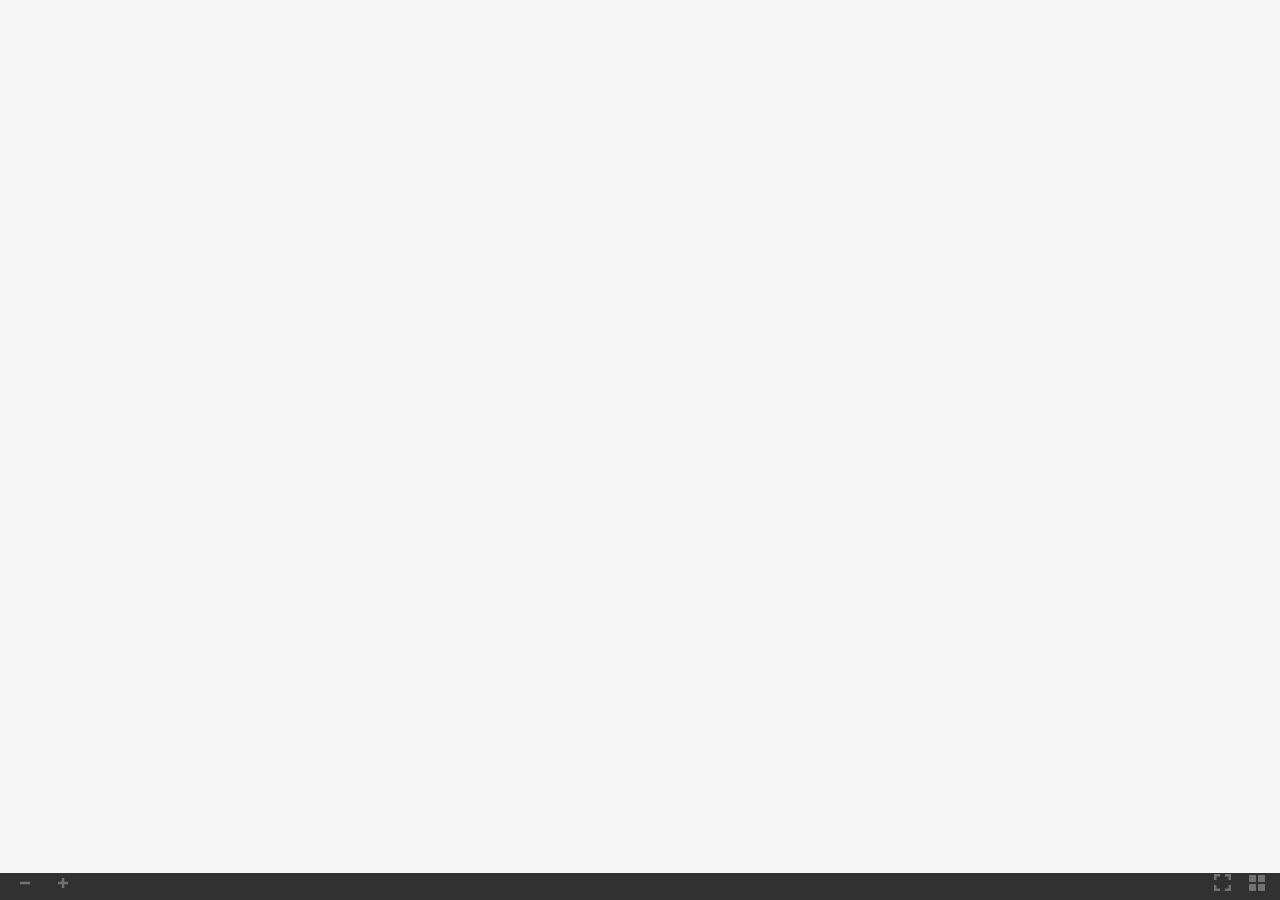
<file: book/index.html>
<!DOCTYPE html>
<html lang="en">
<head>
    <meta charset="UTF-8">
    <meta name="viewport" content="initial-scale=1.0,user-scalable=no,maximum-scale=1,width=device-width">
    <meta content="IE=Edge" http-equiv="X-UA-Compatible"></meta>
    <meta name="format-detection" content="telephone=no"/>
    <meta name="description" content="" />
    <meta property="og:title" content="Takis_Alkeon_Capital_Market_Outlook_December_2024" />
    <meta property="og:description" content="" />
    <meta property="og:url" content="" />
    <meta property="og:image" content="images/page_1_thumb.jpg" />
    <meta property="og:image:width" content="158" />
    <meta property="og:image:height" content="224" />
    <meta name="twitter:title" content="Takis_Alkeon_Capital_Market_Outlook_December_2024" />
    <meta name="twitter:description" content="" />
    <meta name="twitter:image:src" content="images/page_1_thumb.jpg" />
    <meta name="twitter:card" content="player">
    <meta name="twitter:player" content="">
    <meta name="twitter:player:width" content="400">
    <meta name="twitter:player:height" content="300">
    <meta name="robots" content="noindex">

    <title>Takis_Alkeon_Capital_Market_Outlook_December_2024</title>

    <!-- general styles -->
    <style>
        article{
            flowpaper-reflow-flow-into: article;
            flowpaper-reflow-monitor-updated:false;
        }

        body,html{
            height:100%;
            background-color:#f7f7f7;
            margin:0;
            overflow-y:hidden;overflow-x:hidden;
            font-size:16px;
        }

        button{
            background:transparent;
            border:none;
        }

        .page{
            width: 100%;
            height: 100%;
            position:absolute;
            overflow-y:hidden;overflow-x:hidden;
            margin-right:2%;
        }

        .region{
            flowpaper-reflow-flow-from: article;
            float: left;
            flowpaper-reflow-region-fragment: break;
            flowpaper-reflow-monitor-updated:false;
            margin-top:3.5%;
            margin-bottom:2.5%;
        }

        section{
            break-after:always;
            background-size:100%;
            background-repeat:no-repeat;
            background-position:center bottom;
        }

        .animationregion{
            float: left;
            margin-top:3.5%;
            margin-bottom:2.5%;
        }

        .page + .page{
            clear:both;
        }

        .page + .page + .page{
            clear:both;
        }

        .flipjs-navigator{
            background-color:#f5f5f5 !important;
            color:#cccccc !important;
        }

        .Lato{font-family:'Lato';font-style:normal;font-weight:normal;visibility:visible;}
    </style>

    <!-- document specific styles -->
    <style>
        

        @media print
        {
            .flipjs-bookblock{
                width:100% !important; height: 100% !important;
            }

            p {page-break-inside:avoid;}

            div {page-break-inside:avoid;}

            .flipjs-scrubber{display:none !important;}
            .flipjs-navigator{display:none !important;}

            .region, .animationregion{
                height: 95%;
            }

            .region1{
                width: 100%;
            }

            .region2{
                width: 100%;
            }

            .flipjs-item{
                position: relative !important;
            }
        }

        @media screen and (max-width:5000px) {
    .region, .animationregion{
        height: 90%;
        width: 43.5%;
        padding-top:1%;
    }

    .region + .region, .animationregion + .animationregion{
        border-left: 1px solid;
        border-color:#bcbcbc;
    }

    .region1{
        margin-left:3%;
        margin-right:1.4%;
        padding-right:2%;

    }

    .region2{
        padding-left:1.6%;
    }
}

/* CSS query for small high window, only show 1 column */
@media screen and (max-width:785px) and (min-height:370px) {
    .region, .animationregion{
        padding-top:1em;
        height: 88%;
    }

    .region1{
        width: 90%;
    }

    .region2{
        display: none;
    }

    .region + .region, .animationregion + .animationregion{
        border-left: 0px solid;
        padding-left: 0%;
        margin-left: 0%;
    }
}

/* CSS query for small wide window, only show 1 column */
@media screen and (max-width:785px) and (max-height:370px) {
    .region, .animationregion{
        height: 70%;
    }

    .region1{
        width: 90%;
    }

    .region2{
        display: none;
    }

    .region + .region, .animationregion + .animationregion{
        border-left: 0px solid;
        padding-left: 0%;
        margin-left: 0%;
    }

    .flipjs-scrubber{
        display:none !important;
    }
}

        .flowpaper-reflow-h1text{ margin:0; } .flowpaper-reflow-h2text{ margin:0; } .flowpaper-reflow-h3text{ margin:0; } .flowpaper-reflow-h4text{ margin:0; } .flowpaper-fixedlayout-text{display:none;backface-visibility:hidden;}

        .flowpaper-reflow-wrapper { max-height: 97%; }.icon-arrow-right-5::before { font-size: 2em; }.icon-arrow-left-5::before { font-size: 2em; }.flowpaper-reflow-highlightword { background-color: red; color: white; border-radius: 5px; }.flowpaper-reflow-searchresult { font-size: 0px; }.flowpaper-reflow-searchresult b { background-color: red; color: white; border-radius: 5px; padding: 3px 4px; font-size: 16px; }.flowpaper-reflow-readingarea { z-index: 10000; }
    </style>

    

    <style>
    body { font-family : "Arial"}.flowpaper-reflow-bodytext, .flowpaper-reflow-toctex{font-size:1em;}section h1, .flowpaper-reflow-h1text{font-size:2em;font-weight:normal;}section h2, .flowpaper-reflow-h2text{font-size:1.5em;font-weight:normal;}section h3, .flowpaper-reflow-h3text{font-size:1em;font-weight:normal;}section h4, .flowpaper-reflow-h4text{font-size:1em;font-weight:normal;}
    </style>

    <!--[if lt IE 9]>
    <script src="https://ajax.googleapis.com/ajax/libs/jquery/1.9.1/jquery.min.js"></script>
    <![endif]-->

    <script src="js/flowpaper.reflow.js"></script>

    <link rel="stylesheet" type="text/css" href="css/reflow.css" />
    <link rel="stylesheet" type="text/css" href="css/ereader.css" />
    <link rel="stylesheet" type="text/css" href="css/article-vertical.css" />

    <!-- initialize the document -->
    <script>
        window['refresh'] = '1786985708607';

        FLOWPAPER.onReady(function() {
            // viewer start
            var reflow = window.reflow = new FlowPaperReflow({
                NumberOfSections    : 0,
                SplitRange          : [1,10,20],
                Indexes             : [{"pageNumber":1,"index":"London-timesv2.html"}],
                TotalPages          : 24,
                PageLabels          : [],
                DataFormat          : 'lz',
                Fonts               : {"g_font_2":{"name":"g_font_2","ascent":0.97,"descent":-0.26,"height":22,"fallback":"sans-serif"},"g_font_1":{"name":"g_font_1","ascent":0.97,"descent":-0.26,"height":22,"fallback":"sans-serif"}},
                GoogleFonts         : [],
                SidebarOpen         : false,
                ReflowWithSidebar   : false,
                SearchHinter        : null,
                AnimationStyle      : 'Slide',
                AddPageShadows      : true,
                DisableSharingURL   : false,
                RoundedCorners      : false,
                Animate             : true,
                SingleFirstPage     : true,
                StartAt             : -1,
                MaxVisiblePages     : 1,
                LayoutMode          : 'Adaptive',
                InactiveOpacity     : '0',
                BackgroundColor     : '#f7f7f7',
                BackgroundImage     : '',
                LinkTarget          : 'New window',
                LinkColor           : '#72e6ff',
                PaperStyle          : 'Default',
                DisableMouseWheel   : false,
                DisableZooming      : false,
                BindBrowserNavKeys  : false,
                ScrubberStyle       : 'Balloon Slider',
                PrintWatermark      : '',
                PrintRestriction    : '',
                PrintCurrent        : false,
                LeadForm            : null,
                GDPRForm            : null,
                UseWebPFormat       : false,
                SvgMode             : true,
                AddDropShadow       : true,
                BrandingLogo        : '',
                BrandingUrl         : '',
                RestrictToDomains   : ["AllowedDomains:*"],
                Locale              : {
                    'search_document'           :   'Search in this document!',
                    'share_document_subject'    :   'I found this great publication',
                    'share_document_body'       :   'Check this out:'
                },
                AnimationClasses    : {
                    H1Text : 'None',
                    H2Text : 'None',
                    H3Text : 'None',
                    H4Text : 'None',
                    BodyText : 'None',
                    PageTemplates : {}
                },
                key                 : "~78892b23a732ecc6ee2"
            });

            document.getElementById('flipjs-bookblock').addEventListener("onCurrentPageChanged",function(ev){
                // set current page number
                var txtPageNumber = document.getElementById('txtPageNumber');
                if(txtPageNumber){
                    txtPageNumber.value = ev.detail.pageLabel?ev.detail.pageLabel:ev.detail.page;
                }

                // track with Google Analytics if set
                if('G-T7F55GX4YS'.length>0 && 'G-T7F55GX4YS'.indexOf('F-')!=0 && document.location.href.indexOf('http://localhost') == -1 && document.location.href.indexOf('http://127.0.0.1') == -1){
                   if('G-T7F55GX4YS'.indexOf('G-')==0){
                       (function(w,d,s,l,i){w[l]=w[l]||[];w[l].push({'gtm.start':
                               new Date().getTime(),event:'gtm.js'});var f=d.getElementsByTagName(s)[0],
                           j=d.createElement(s),dl=l!='dataLayer'?'&l='+l:'';j.async=true;j.src=
                           'https://www.googletagmanager.com/gtag/js?id='+i+dl;f.parentNode.insertBefore(j,f);
                       })(window,document,'script','dataLayer','G-T7F55GX4YS');

                       window.dataLayer = window.dataLayer || [];
                       function gtag(){dataLayer.push(arguments);}
                       gtag('js', new Date());
                       gtag('event', 'page_view', { 'send_to': 'G-T7F55GX4YS' });
                   }
                }
            });
            // viewer end
        });
    </script>
</head>
<body>

<div class="flowpaper-reflow-wrapper" style="background-color:#f7f7f7;">

    <div class="flowpaper-reflow-expandingpanel">
        <div class="flowpaper-leftpanel flowpaper-toc" style='padding-left:0.5em;padding-right:0.3em;'>
            <div style='padding-left:0.5em;padding-right:0.3em;'>
<h1 style='font-size:2em;' class='Lato tocheader'>Contents</h1>
<ol class="flowpaper-menutree"></ol></div>

        </div>
        <div class="flowpaper-leftpanel flowpaper-thumbs">

        </div>
    </div>

    

    <div class="flowpaper-reflow-readingarea" style="background-color:#f7f7f7;">
        <div style="height:1em;width:98.7%;margin-left:0.5%;position:absolute;z-index:2;top:0px;left:0px;" class="flowpaper-reflow-toolbar">
            
        </div>

        <div style="position:fixed;height:40px;left:0px;bottom:0px;width:100%;z-index:101;" class="flowpaper-reflow-bottomtoolbar-background">&nbsp;</div>

        <div style="height:30px;margin-left:0.7%;position:fixed;z-index:2;bottom:4px;left:5px;z-index:103;" class="flowpaper-reflow-toolbar flowpaper-reflow-zoomslider">
            <button tabindex="0" role="button" aria-label="Zoom Out"  onclick="FLOWPAPER.REFLOW.zoom(this,-0.5)" style="float:left;margin-top:9px;margin-right:8px;" class="flowpaper-reflow-menuicon"><svg version="1.1" xmlns="http://www.w3.org/2000/svg" xmlns:xlink="http://www.w3.org/1999/xlink" x="0px" y="0px" width="10px" height="10px" viewBox="0 0 32 8" style="enable-background:new 0 0 32 8;" xml:space="preserve"><g></g><g id="minus"><rect style="fill:#8f8f8f;" width="32" height="8"/></g></svg></button><div class="flowpaper-reflow-slider flowpaper-reflow-menuicon" style="background-image:url([data-uri])"><div class="flowpaper-reflow-sliderhandle" tabindex="1" style="background-image:url([data-uri]);"></div></div><button role="button" tabindex="2" aria-label="Zoom In" style="float:left;margin-top:9px;margin-left:8px;" class="flowpaper-reflow-menuicon" onclick="FLOWPAPER.REFLOW.zoom(this,0.5)"><svg version="1.1" xmlns="http://www.w3.org/2000/svg" xmlns:xlink="http://www.w3.org/1999/xlink" x="0px" y="0px" width="10px"height="10px" viewBox="0 0 32 32" style="enable-background:new 0 0 32 32;" xml:space="preserve"><g></g><g id="plus"><polygon style="fill:#8f8f8f;" points="32,12 20,12 20,0 12,0 12,12 0,12 0,20 12,20 12,32 20,32 20,20 32,20 	"/></g></svg></button>
        </div>

        <div class="flipjs-scrubber" style="position:fixed;left:0;margin-bottom:0px;"><div tabindex="3" class="flowpaper-reflow-flowpaper-reflow-pageSliderContainer" style="margin-top:-177px;pointer-events:none;">
                <svg class="flowpaper-reflow-pageSlider" version="1.1" xmlns="http://www.w3.org/2000/svg" xmlns:xlink="http://www.w3.org/1999/xlink" width="100%" height="100%" viewBox="110 220 600 100" style="overflow:visible;">
                    <defs>
                        <filter id="goo" color-interpolation-filters="sRGB">
                            <feGaussianBlur in="SourceGraphic" stdDeviation="8" result="blur" />
                            <feColorMatrix in="blur" mode="matrix" values="1 0 0 0 0  0 1 0 0 0  0 0 1 0 0  0 0 0 21 -7" result="cm" />

                        </filter>
                    </defs>

                    <g id="dragGroup">
                        <g id="displayGroup">
                            <g>
                                <line id="sliderLineLeft" x1="180" y1="302" x2="150" y2="302" style="stroke:#8f8f8f;stroke-width:2" />
                                <line id="sliderLineRight" x1="180" y1="302" x2="395" y2="302" style="stroke:#888888;stroke-width:2" />
                            </g>
                            <g id="gooGroup" filter="url(#goo)" style="pointer-events:all;">
                                <circle id="display" fill="#000000" cx="146" cy="299.5" r="16" />
                                <ellipse id="flowpaper-reflow-pageSlider-dragger" fill="#000000"  stroke="#000000" stroke-width="0" cx="146" cy="299.5" rx="40" ry="30" />

                            </g>
                            <text class="flowpaper-reflow-pageSlider-downText" x="0" y="306">0</text>
                            <text class="flowpaper-reflow-pageSlider-upText" x="0" y="250" style="opacity:0">0</text>
                            <image class="flowpaper-reflow-pageSlider-upImage flowpaper-reflow-pageSlider-upImage1" xlink:href="images/page_1_thumb.jpg" height="130" width="92" x="0" y="90" style="opacity:0"/>
                            <image class="flowpaper-reflow-pageSlider-upImage flowpaper-reflow-pageSlider-upImage2" xlink:href="images/page_2_thumb.jpg" height="130" width="92" x="0" y="90" style="opacity:0"/>
                        </g>
                    </g>

                </svg>
            </div><div style="display:none;font-size:1.5em;" class="flowpaper-reflow-textinput"><i class="icon-arrow-left-5" style="line-height:1.7em;cursor:pointer;color:#8f8f8f;" rel="prev" onclick="window.reflow.gotoPrevSection();"></i><input id="txtPageNumber" aria-label="Page Number" type="text" style="display:inline-block;width:50px;text-align:center;background:transparent;border:0;font-size:0.7em;font-family:Lato, Arial;color:#8f8f8f" onblur="window.reflow.gotoSection(parseInt(document.getElementById('txtPageNumber').value));" onkeydown="if(event.keyCode == '13'){window.reflow.gotoSection(parseInt(document.getElementById('txtPageNumber').value));}" onfocus=""/><i class="icon-arrow-right-5" style="line-height:1.7em;cursor:pointer;color:#8f8f8f;" rel="next" onclick="window.reflow.gotoNextSection();"></i></div></div>

        <div style="height:30px;margin-left:0.7%;position:fixed;z-index:2;bottom:4px;right:5px;z-index:102;" class="flowpaper-reflow-toolbar">
            
            <button tabindex="10" role="button" aria-label="Thumbnails" style="float:right;margin-top:9px;" onclick="FLOWPAPER.REFLOW.expandCollapsePanel(this,'flowpaper-thumbs')" class="flowpaper-reflow-menuicon flowpaper-reflow-desktopicon flowpaper-reflow-bottomicon"><svg version="1.1" id="Layer_1" xmlns="http://www.w3.org/2000/svg" xmlns:xlink="http://www.w3.org/1999/xlink" x="0px" y="0px" width="17px" height="17px" viewBox="0 0 17 17" enable-background="new 0 0 17 17" xml:space="preserve"><g><g><path fill="#8f8f8f" d="M6.5,0h-6C0.224,0,0,0.224,0,0.5v6C0,6.776,0.224,7,0.5,7h6C6.776,7,7,6.776,7,6.5v-6C7,0.224,6.776,0,6.5,0z M15.5,0h-6 C9.224,0,9,0.224,9,0.5v6C9,6.776,9.224,7,9.5,7h6C15.776,7,16,6.776,16,6.5v-6C16,0.224,15.776,0,15.5,0z M6.5,9h-6 C0.224,9,0,9.224,0,9.5v6C0,15.776,0.224,16,0.5,16h6C6.776,16,7,15.776,7,15.5v-6C7,9.224,6.776,9,6.5,9z M15.5,9h-6 C9.224,9,9,9.224,9,9.5v6C9,15.776,9.224,16,9.5,16h6c0.276,0,0.5-0.224,0.5-0.5v-6C16,9.224,15.776,9,15.5,9z"/></g></g></svg></button>
            
            <button role="button" tabindex="8" aria-label="Fullscreen" style="float:right;margin-top:2px" onclick="FLOWPAPER.REFLOW.requestFullscreen(this)" class="flowpaper-reflow-menuicon flowpaper-reflow-bottomicon"><svg xmlns="http://www.w3.org/2000/svg" width="29" height="29" viewBox="0 0 24 24"><path d="M0 0h24v24h-24z" fill="none"/><path fill="#8f8f8f" d="M7 14h-2v5h5v-2h-3v-3zm-2-4h2v-3h3v-2h-5v5zm12 7h-3v2h5v-5h-2v3zm-3-12v2h3v3h2v-5h-5z"/></svg></button>
            
            
            
        </div>

        <div style="width:100%;height:100%;background-color:#f7f7f7;;position:absolute;left:0px;top:0px;z-index:1;">
            <div id="flipjs-bookblock" class="flipjs-bookblock" aria-live="polite" aria-relevant="additions">
            </div>
        </div>
    </div>
</div>



<script>
    var url = window.location.href.toString();
    if(location.length==0){
        url = document.URL.toString();
    }
    if(url.indexOf("file:")>=0){
        document.querySelector('.flowpaper-reflow-wrapper').innerHTML = "<div style='position:relative;width:420px;font-family:Verdana;font-size:10pt;left:22%;top:20%;padding: 10px 10px 10px 10px;border-style:solid;border-width:5px;'><img src='[data-uri]%3D%3D'>&nbsp;<b>You are trying to use FlowPaper Reflow from a local directory.</b><br/><br/> Use the 'open in chrome' button in the Desktop Publisher to preview your publication or copy the contents of your publication directory to a web server and access this html file through a http:// url.</div>";
    }
</script>

</body>
</html>
</file>
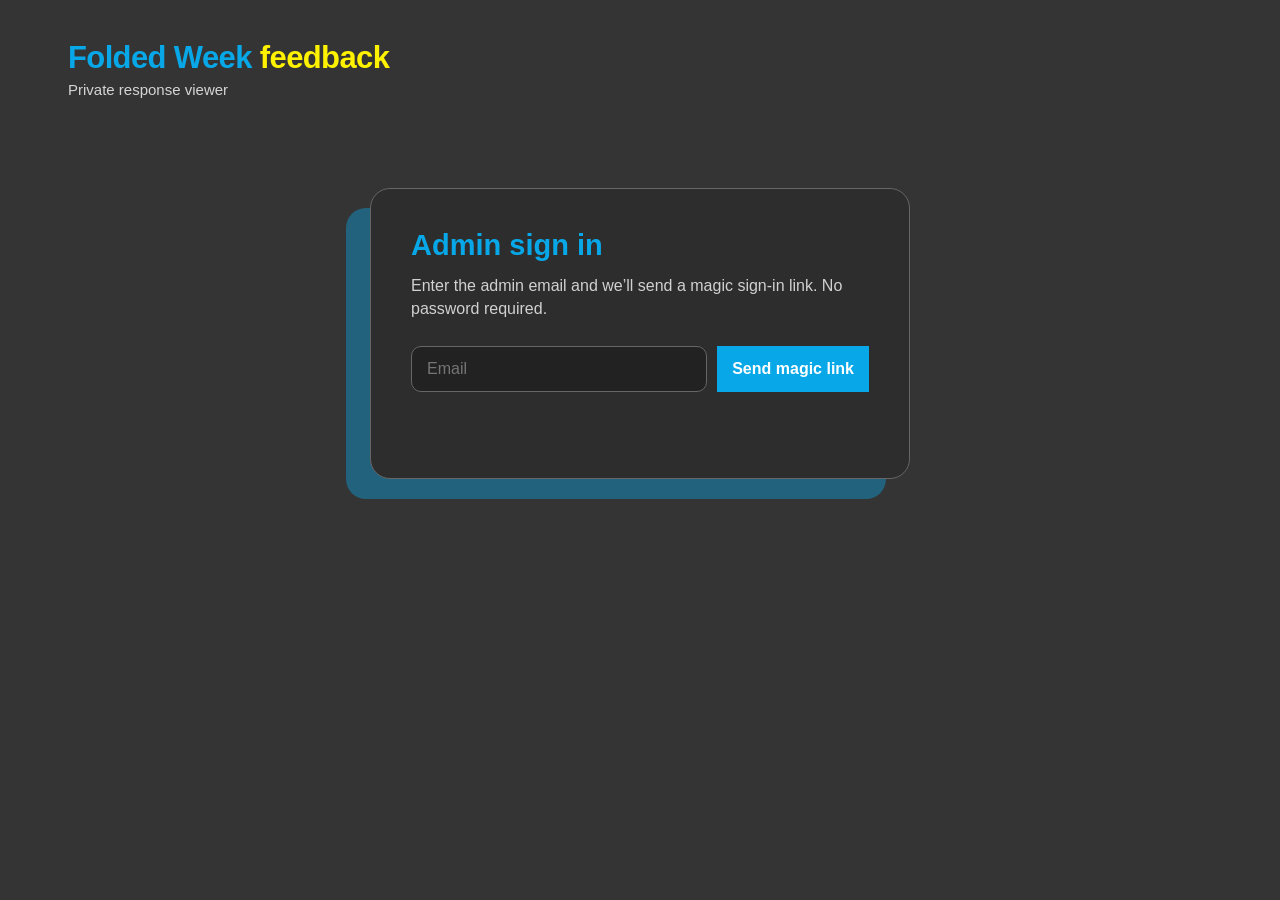
<file: feedback/index.html>
<!doctype html>
<html lang="en">
<head>
  <meta charset="utf-8">
  <meta name="viewport" content="width=device-width, initial-scale=1">
  <meta name="robots" content="noindex,nofollow,noarchive">
  <title>Folded Week — Feedback</title>
  <style>
    :root{
      --bg:#343434;
      --panel:#2d2d2d;
      --ink:#f0f0f0;
      --muted:#aaa;
      --line:#666;
      --blue:#08a8e8;
      --yellow:#fff200;
      --danger:#ff9a8b;
    }
    *{box-sizing:border-box}
    html,body{min-height:100%}
    body{
      margin:0;
      background:var(--bg);
      color:var(--ink);
      font-family:Helvetica,Arial,sans-serif;
    }
    button,input,select{font:inherit}
    button{cursor:pointer}
    a{color:var(--blue)}
    [hidden]{display:none!important}
    .shell{
      width:min(1240px,100%);
      margin:0 auto;
      padding:42px 48px 64px;
    }
    .topbar{
      display:flex;
      align-items:flex-start;
      justify-content:space-between;
      gap:30px;
      margin-bottom:58px;
    }
    .brand{
      margin:0;
      color:var(--blue);
      font-size:31px;
      line-height:1;
      font-weight:700;
      letter-spacing:-.02em;
    }
    .brand span{color:var(--yellow)}
    .subhead{
      margin:8px 0 0;
      color:#d5d5d5;
      font-size:15px;
    }
    .top-actions{
      display:flex;
      align-items:center;
      gap:12px;
    }
    .button{
      border:1px solid var(--blue);
      background:transparent;
      color:var(--blue);
      padding:10px 14px;
      font-weight:700;
    }
    .button:hover,.button:focus-visible{background:rgba(8,168,232,.1)}
    .button.primary{background:var(--blue);color:#fff}
    .button:disabled{opacity:.5;cursor:wait}

    .login-card{
      width:min(540px,100%);
      margin:90px auto 0;
      padding:40px;
      background:var(--panel);
      border:1px solid var(--line);
      border-radius:20px;
      box-shadow:-24px 20px 0 rgba(8,168,232,.4);
    }
    .login-card h2{
      margin:0 0 12px;
      color:var(--blue);
      font-size:29px;
    }
    .login-card p{
      margin:0 0 26px;
      color:#d1d1d1;
      line-height:1.45;
    }
    .login-row{display:flex;gap:10px}
    .login-row input{
      min-width:0;
      flex:1;
      padding:13px 15px;
      background:#222;
      color:#fff;
      border:1px solid var(--line);
      border-radius:10px;
      outline:none;
    }
    .login-row input:focus{border-color:var(--blue);box-shadow:0 0 0 1px var(--blue)}
    .status{min-height:20px;margin:16px 0 0;color:var(--muted);font-size:13px;line-height:1.4}
    .status.error{color:var(--danger)}
    .status.success{color:var(--yellow)}

    .toolbar{
      display:grid;
      grid-template-columns:minmax(240px,1fr) 180px auto;
      gap:12px;
      margin-bottom:22px;
    }
    .toolbar input,.toolbar select{
      width:100%;
      padding:11px 13px;
      color:var(--ink);
      background:#2b2b2b;
      border:1px solid var(--line);
      border-radius:8px;
      outline:none;
    }
    .toolbar input:focus,.toolbar select:focus{border-color:var(--blue)}
    .count{
      margin:0 0 16px;
      color:var(--muted);
      font-size:13px;
    }

    .feedback-list{display:grid;gap:14px}
    .feedback-card{
      display:grid;
      grid-template-columns:150px minmax(0,1fr);
      gap:22px;
      padding:20px 22px;
      background:#303030;
      border:1px solid #555;
      border-radius:12px;
    }
    .feedback-card:hover{border-color:#777}
    .meta-col{min-width:0}
    .type-badge{
      display:inline-block;
      margin-bottom:11px;
      padding:5px 9px;
      border-radius:999px;
      background:var(--yellow);
      color:#252525;
      font-size:12px;
      font-weight:700;
      text-transform:capitalize;
    }
    .when{color:#ddd;font-size:13px;line-height:1.35}
    .viewport{margin-top:6px;color:#929292;font-size:12px}
    .message{
      margin:0 0 16px;
      color:#fff;
      font-size:18px;
      line-height:1.45;
      white-space:pre-wrap;
      overflow-wrap:anywhere;
    }
    .details{
      display:grid;
      grid-template-columns:minmax(180px,.75fr) minmax(250px,1.25fr);
      gap:8px 24px;
      padding-top:13px;
      border-top:1px solid #4d4d4d;
      color:#aaa;
      font-size:12px;
      line-height:1.4;
    }
    .details strong{color:#ccc;font-weight:700}
    .details a{overflow-wrap:anywhere}
    .ua{grid-column:1/-1;overflow-wrap:anywhere}
    .empty{
      padding:46px 20px;
      text-align:center;
      color:var(--muted);
      border:1px dashed #666;
      border-radius:12px;
    }

    @media(max-width:760px){
      .shell{padding:28px 20px 46px}
      .topbar{display:block;margin-bottom:34px}
      .top-actions{margin-top:20px}
      .toolbar{grid-template-columns:1fr}
      .feedback-card{grid-template-columns:1fr;gap:12px}
      .details{grid-template-columns:1fr}
      .ua{grid-column:auto}
      .login-card{margin-top:48px;padding:30px 22px}
      .login-row{display:grid}
    }
  </style>
</head>
<body>
  <main class="shell">
    <header class="topbar">
      <div>
        <h1 class="brand">Folded Week <span>feedback</span></h1>
        <p class="subhead">Private response viewer</p>
      </div>
      <div id="topActions" class="top-actions" hidden>
        <button id="refreshButton" class="button" type="button">Refresh</button>
        <button id="signOutButton" class="button" type="button">Sign out</button>
      </div>
    </header>

    <section id="loginView" class="login-card">
      <h2>Admin sign in</h2>
      <p>Enter the admin email and we’ll send a magic sign-in link. No password required.</p>
      <form id="loginForm">
        <div class="login-row">
          <input id="emailInput" type="email" autocomplete="email" placeholder="Email" required>
          <button id="loginButton" class="button primary" type="submit">Send magic link</button>
        </div>
        <p id="loginStatus" class="status" aria-live="polite"></p>
      </form>
    </section>

    <section id="adminView" hidden>
      <div class="toolbar">
        <input id="searchInput" type="search" placeholder="Search feedback, email, or page…" aria-label="Search feedback">
        <select id="typeFilter" aria-label="Filter by feedback type">
          <option value="all">All types</option>
          <option value="bug">Bugs</option>
          <option value="suggestion">Suggestions</option>
          <option value="other">Other</option>
        </select>
        <button id="refreshButton2" class="button" type="button">Refresh</button>
      </div>
      <p id="resultCount" class="count"></p>
      <p id="adminStatus" class="status" aria-live="polite"></p>
      <div id="feedbackList" class="feedback-list"></div>
    </section>
  </main>

  <script type="module">
    import { createClient } from 'https://esm.sh/@supabase/supabase-js@2';

    const CONFIG = {
      supabaseUrl: 'https://inftuytlqkkzdkfibdvr.supabase.co',
      supabasePublishableKey: 'sb_publishable_Mts-SQyITzyyrYiGQ1ZCDA_fMwb5TgQ',
      adminEmail: 'craig@rayogram.com'
    };

    const supabase = createClient(CONFIG.supabaseUrl, CONFIG.supabasePublishableKey, {
      auth: {
        persistSession: true,
        autoRefreshToken: true,
        detectSessionInUrl: true
      }
    });

    const $ = (s) => document.querySelector(s);
    const loginView = $('#loginView');
    const adminView = $('#adminView');
    const topActions = $('#topActions');
    const loginForm = $('#loginForm');
    const emailInput = $('#emailInput');
    const loginButton = $('#loginButton');
    const loginStatus = $('#loginStatus');
    const adminStatus = $('#adminStatus');
    const feedbackList = $('#feedbackList');
    const resultCount = $('#resultCount');
    const searchInput = $('#searchInput');
    const typeFilter = $('#typeFilter');
    const refreshButtons = [$('#refreshButton'), $('#refreshButton2')];

    let rows = [];

    function setStatus(el, text, kind='') {
      el.textContent = text;
      el.className = `status${kind ? ' ' + kind : ''}`;
    }

    function normalizeEmail(value='') {
      return value.trim().toLowerCase();
    }

    function formatDate(value) {
      if (!value) return '';
      const d = new Date(value);
      if (Number.isNaN(d.getTime())) return value;
      return new Intl.DateTimeFormat('en-US', {
        month:'short', day:'numeric', year:'numeric',
        hour:'numeric', minute:'2-digit'
      }).format(d);
    }

    function hostnameLabel(url) {
      try {
        const u = new URL(url);
        const path = u.pathname + (u.search || '');
        return path === '/' ? u.hostname : path;
      } catch {
        return url || '—';
      }
    }

    function appendText(parent, tag, text, className='') {
      const el = document.createElement(tag);
      if (className) el.className = className;
      el.textContent = text;
      parent.appendChild(el);
      return el;
    }

    function render() {
      const q = searchInput.value.trim().toLowerCase();
      const type = typeFilter.value;
      const filtered = rows.filter(row => {
        if (type !== 'all' && row.type !== type) return false;
        if (!q) return true;
        return [row.message, row.email, row.page_url, row.user_agent, row.viewport, row.type]
          .filter(Boolean)
          .some(v => String(v).toLowerCase().includes(q));
      });

      resultCount.textContent = `${filtered.length} response${filtered.length === 1 ? '' : 's'}${filtered.length !== rows.length ? ` shown · ${rows.length} total` : ''}`;
      feedbackList.replaceChildren();

      if (!filtered.length) {
        appendText(feedbackList, 'div', rows.length ? 'No feedback matches those filters.' : 'No feedback yet.', 'empty');
        return;
      }

      filtered.forEach(row => {
        const card = document.createElement('article');
        card.className = 'feedback-card';

        const meta = document.createElement('div');
        meta.className = 'meta-col';
        appendText(meta, 'span', row.type || 'other', 'type-badge');
        appendText(meta, 'div', formatDate(row.created_at), 'when');
        if (row.viewport) appendText(meta, 'div', row.viewport, 'viewport');

        const content = document.createElement('div');
        appendText(content, 'p', row.message || '', 'message');

        const details = document.createElement('div');
        details.className = 'details';

        const emailWrap = document.createElement('div');
        const emailStrong = appendText(emailWrap, 'strong', 'Email: ');
        if (row.email) {
          const a = document.createElement('a');
          a.href = `mailto:${row.email}`;
          a.textContent = row.email;
          emailWrap.appendChild(a);
        } else {
          emailWrap.append('—');
        }
        details.appendChild(emailWrap);

        const pageWrap = document.createElement('div');
        appendText(pageWrap, 'strong', 'Page: ');
        if (row.page_url) {
          const a = document.createElement('a');
          a.href = row.page_url;
          a.target = '_blank';
          a.rel = 'noopener noreferrer';
          a.textContent = hostnameLabel(row.page_url);
          pageWrap.appendChild(a);
        } else {
          pageWrap.append('—');
        }
        details.appendChild(pageWrap);

        const ua = document.createElement('div');
        ua.className = 'ua';
        appendText(ua, 'strong', 'Browser/device: ');
        ua.append(row.user_agent || '—');
        details.appendChild(ua);

        content.appendChild(details);
        card.append(meta, content);
        feedbackList.appendChild(card);
      });
    }

    async function loadFeedback() {
      refreshButtons.forEach(b => b.disabled = true);
      setStatus(adminStatus, 'Loading…');
      const { data, error } = await supabase
        .from('feedback')
        .select('id, created_at, type, message, email, page_url, user_agent, viewport')
        .order('created_at', { ascending: false })
        .limit(1000);

      refreshButtons.forEach(b => b.disabled = false);
      if (error) {
        rows = [];
        render();
        setStatus(adminStatus, `Couldn’t load feedback: ${error.message}`, 'error');
        return;
      }
      rows = data || [];
      setStatus(adminStatus, '');
      render();
    }

    async function showForSession(session) {
      const email = normalizeEmail(session?.user?.email || '');
      const isAdmin = email === normalizeEmail(CONFIG.adminEmail);
      loginView.hidden = !!session && isAdmin;
      adminView.hidden = !session || !isAdmin;
      topActions.hidden = !session || !isAdmin;

      if (session && !isAdmin) {
        await supabase.auth.signOut();
        setStatus(loginStatus, 'This account is not authorized to view Folded Week feedback.', 'error');
        return;
      }
      if (session && isAdmin) await loadFeedback();
    }

    loginForm.addEventListener('submit', async (event) => {
      event.preventDefault();
      setStatus(loginStatus, '');
      const email = normalizeEmail(emailInput.value);
      if (email !== normalizeEmail(CONFIG.adminEmail)) {
        setStatus(loginStatus, 'That email is not authorized for this page.', 'error');
        return;
      }

      loginButton.disabled = true;
      loginButton.textContent = 'Sending…';
      const redirectTo = `${window.location.origin}${window.location.pathname}`;
      const { error } = await supabase.auth.signInWithOtp({
        email,
        options: {
          emailRedirectTo: redirectTo,
          shouldCreateUser: true
        }
      });
      loginButton.disabled = false;
      loginButton.textContent = 'Send magic link';

      if (error) {
        setStatus(loginStatus, error.message, 'error');
      } else {
        setStatus(loginStatus, 'Magic link sent. Check your email and open the link on this device.', 'success');
      }
    });

    $('#signOutButton').addEventListener('click', async () => {
      await supabase.auth.signOut();
      rows = [];
      feedbackList.replaceChildren();
      setStatus(loginStatus, 'Signed out.');
    });

    refreshButtons.forEach(button => button.addEventListener('click', loadFeedback));
    searchInput.addEventListener('input', render);
    typeFilter.addEventListener('change', render);

    supabase.auth.onAuthStateChange((_event, session) => {
      // Delay the query out of the auth callback to avoid nested Supabase calls.
      window.setTimeout(() => showForSession(session), 0);
    });

    const { data: { session } } = await supabase.auth.getSession();
    await showForSession(session);
  </script>
</body>
</html>
</file>
<file: book/css/reflow.css>
.flipjs-bookblock {
	width: 100%;
	height: 100%;
	margin: 0 auto;
	position: relative;
	z-index: 100;
	-webkit-perspective: 2300px;
	-moz-perspective: 2300px;
    -ms-perspective: 2300px;
	perspective: 2300px;
}

.flipjs-bookblock-transitionanimated{
    -webkit-transition: transform 0.65s cubic-bezier(0.19, 1, 0.22, 1) !important;
    -moz-transition: transform 0.65s cubic-bezier(0.19, 1, 0.22, 1) !important;
    -o-transition: transform 0.65s cubic-bezier(0.19, 1, 0.22, 1) !important;
    -ms-transition: transform 0.65s cubic-bezier(0.19, 1, 0.22, 1) !important;
    transition: transform 0.65s cubic-bezier(0.19, 1, 0.22, 1) !important;
}

.flipjs-zoomin{
    cursor: -webkit-zoom-in; cursor: -moz-zoom-in;
}

.flipjs-zoomout{
    cursor: -webkit-zoom-out; cursor: -moz-zoom-out;
}

.flipjs-page {
	position: absolute;
	-webkit-transition-property: -webkit-transform;
	-moz-transition-property: -moz-transform;
    -ms-transition-property: -ms-transform;
	transition-property: transform;
}

.flipjs-page-preserve{
    -webkit-transform-style: preserve-3d;
    -moz-transform-style: preserve-3d;
    -ms-transform-style: preserve-3d;
    transform-style: preserve-3d;
}

.flipjs-vertical .flipjs-page {
	width: 50%;
	height: 100%;
	left: 50%;
	-webkit-transform-origin: left center;
	-moz-transform-origin: left center;
    -ms-transform-origin: left center;
	transform-origin: left center;
}

.flipjs-horizontal .flipjs-page {
	width: 100%;
	height: 50%;
	top: 50%;
	-webkit-transform-origin: center top;
	-moz-transform-origin: center top;
    -ms-transform-origin: center top;
	transform-origin: center top;
}

.flipjs-page > div,
.flipjs-outer,
.flipjs-content,
.flipjs-inner {
	position: absolute;
	height: 100%;
	width: 100%;
	top: 0;
	left: 0;
}

.flipjs-hiddenbackface {
	-webkit-backface-visibility: hidden;
	-moz-backface-visibility: hidden;
    -ms-backface-visibility: hidden;
	backface-visibility: hidden;
}

.flipjs-vertical .flipjs-content {
	width: 200%;
}

.flipjs-horizontal .flipjs-content {
	height: 200%;
}

.flipjs-page > div {
	width: 100%;
	-webkit-transform-style: preserve-3d;
	-moz-transform-style: preserve-3d;
    -ms-transform-style: preserve-3d;
	transform-style: preserve-3d;
}

.flipjs-page > div:not(:only-child) {
	-webkit-backface-visibility: hidden;
	-moz-backface-visibility: hidden;
    -ms-backface-visibility: hidden;
	backface-visibility: hidden;
}

.flipjs-vertical .flipjs-back {
	-webkit-transform: rotateY(-180deg);
	-moz-transform: rotateY(-180deg);
    -ms-transform: rotateY(-180deg);
	transform: rotateY(-180deg);
}

.flipjs-horizontal .flipjs-back {
	-webkit-transform: rotateX(-180deg);
	-moz-transform: rotateX(-180deg);
    -ms-transform: rotateX(-180deg);
	transform: rotateX(-180deg);
}

.flipjs-outer {
	width: 100%;
	overflow: hidden;
	z-index: 999;
    transform-origin:100% 50% 0px;
}

.flipjs-overlay, 
.flipjs-flipoverlay {
	background-color: rgba(0, 0, 0, 0.7);
	position: absolute;
	top: 0px;
	left: 0px;
	width: 100%;
	height: 100%;
	opacity: 0;
}

.flipjs-flipoverlay {
	background-color: rgba(0, 0, 0, 0.2);
}

.flipjs-overlay-roundedcorners{
    border-radius: 10px 10px 10px 10px;
}

/* */

.flipjs-bookblock.flipjs-vertical > div.flipjs-page:first-child,
.flipjs-bookblock.flipjs-vertical > div.flipjs-page:first-child .flipjs-back {
	-webkit-transform: rotateY(180deg);
	-moz-transform: rotateY(180deg);
	transform: rotateY(180deg);
}

.flipjs-bookblock.flipjs-horizontal > div.flipjs-page:first-child,
.flipjs-bookblock.flipjs-horizontal > div.flipjs-page:first-child .flipjs-back {
	-webkit-transform: rotateX(180deg);
	-moz-transform: rotateX(180deg);
    -ms-transform: rotateX(180deg);
	transform: rotateX(180deg);
}

/* Content display */
.flipjs-vertical .flipjs-front .flipjs-content {
	left: -100%;
}

.flipjs-flip-back-initial{
    -webkit-transform: rotateY(90deg);
    -moz-transform: rotateY(90deg);
    -ms-transform: rotateY(90deg);
    transform: rotateY(90deg);
    z-index: 0;
}

.flipjs-flip-back-initial-prev{
    -webkit-transform: rotateY(0deg);
    -moz-transform: rotateY(0deg);
    -ms-transform: rotateY(0deg);
    transform: rotateY(0deg);
    z-index: 0;
}

.flipjs-flip-next-back-next{
    -webkit-transform: rotateY(0deg);
    -moz-transform: rotateY(0deg);
    -ms-transform: rotateY(0deg);
    transform: rotateY(0deg);
}

.flipjs-flip-next-back-prev{
    -webkit-transform: rotateY(90deg);
    -moz-transform: rotateY(90deg);
    -ms-transform: rotateY(90deg);
    transform: rotateY(90deg);
}

.flipjs-flip-next-back-prev-end{
    -webkit-transform: rotateY(15deg);
    -moz-transform: rotateY(15deg);
    -ms-transform: rotateY(15deg);
    transform: rotateY(15deg);
}

.flipjs-horizontal .flipjs-front .flipjs-content {
	top: -100%;
}

/* Flipping classes */
.flipjs-vertical .flipjs-flip-next,
.flipjs-vertical .flipjs-flip-initial {
	-webkit-transform: rotateY(-179.99deg);
	-moz-transform: rotateY(-179.99deg);
    -ms-transform: rotateY(-179.99deg);
	transform: rotateY(-179.99deg);
}

.flipjs-vertical .flipjs-flip-next-iemode,
.flipjs-vertical .flipjs-flip-initial-iemode {
    -webkit-transform: rotateY(-89.99deg);
    -moz-transform: rotateY(-89.99deg);
    -ms-transform: rotateY(-89.99deg);
    transform: rotateY(-89.99deg);
}

.flipjs-vertical .flipjs-flip-prev-iemode,
.flipjs-vertical .flipjs-flip-initial-iemode {
    -webkit-transform: rotateY(-89.99deg);
    -moz-transform: rotateY(-89.99deg);
    -ms-transform: rotateY(-89.99deg);
    transform: rotateY(-89.99deg);
}


.flipjs-vertical .flipjs-flip-prev {
	-webkit-transform: rotateY(0deg);
	-moz-transform: rotateY(0deg);
    -ms-transform: rotateY(0deg);
	transform: rotateY(0deg);
}

.flipjs-horizontal .flipjs-flip-next,
.flipjs-horizontal .flipjs-flip-initial {
	-webkit-transform: rotateX(179.99deg);
	-moz-transform: rotateX(179.99deg);
    -ms-transform: rotateX(179.99deg);
	transform: rotateX(179.99deg);
}

.flipjs-horizontal .flipjs-flip-prev {
	-webkit-transform: rotateX(0deg);
	-moz-transform: rotateX(0deg);
    -ms-transform: rotateX(0deg);
	transform: rotateX(0deg);
}

.flipjs-vertical .flipjs-flip-next-end {
	-webkit-transform: rotateY(-15deg);
	-moz-transform: rotateY(-15deg);
    -ms-transform: rotateY(-15deg);
	transform: rotateY(-15deg);
}

.flipjs-vertical .flipjs-flip-prev-end {
	-webkit-transform: rotateY(-165deg);
	-moz-transform: rotateY(-165deg);
    -ms-transform: rotateY(-165deg);
	transform: rotateY(-165deg);
}

.flipjs-horizontal .flipjs-flip-next-end {
	-webkit-transform: rotateX(15deg);
	-moz-transform: rotateX(15deg);
    -ms-transform: rotateX(15deg);
	transform: rotateX(15deg);
}

.flipjs-horizontal .flipjs-flip-prev-end {
	-webkit-transform: rotateX(165deg);
	-moz-transform: rotateX(165deg);
    -ms-transform: rotateX(165deg);
	transform: rotateX(165deg);
}

.flipjs-item {
	width: 100%;
	height: 100%;
	position: absolute;
	top: 0;
	left: 0;
    overflow: hidden;
}

.flipjs-noselect {
    -webkit-touch-callout: none;
    -webkit-user-select: none;
    -khtml-user-select: none;
    -moz-user-select: none;
    -ms-user-select: none;
    user-select: none;
}

.flipjs-item-sharpen{
    -webkit-backface-visibility: hidden;
    -moz-backface-visibility: hidden;
    -ms-backface-visibility: hidden;
    backface-visibility: hidden;
}

.flipjs-item-slightrotation{
    /* -webkit-transform: rotateY(-0.0000001deg);
    -moz-transform: rotateY(-0.0000001deg);
    -ms-transform: rotateY(-0.0000001deg);
    transform: rotateY(-0.0000001deg); */
}

/* No JS */
.no-js .flipjs-bookblock, 
.no-js ul.flipjs-custom-grid li {
	width: auto;
	height: auto;
}

.no-js .flipjs-item {
	display: block;
	position: relative;
}

.flipjs-navigator{
    font-size:1.5em;
    top:45%;
    display:block;
    position:absolute;
    z-index:999;
    background-color:#555555;
    color:#cccccc;
    cursor:pointer;
    padding:1.5em 0.1em 1.3em 0.1em;
    opacity:.7; filter: alpha(opacity=70); -ms-filter:"progid:DXImageTransform.Microsoft.Alpha(Opacity=70)";
    -webkit-touch-callout: none;
    -webkit-user-select: none;
    -khtml-user-select: none;
    -moz-user-select: none;
    -ms-user-select: none;
    user-select: none;
}

.flipjs-navigator > a{
    color:#cccccc;
    text-decoration:none;
}

.flipjs-navigator:hover{
    color:#ffffff;
    opacity:.9; filter: alpha(opacity=90); -ms-filter:"progid:DXImageTransform.Microsoft.Alpha(Opacity=90)";
    background-color:#999999;
}

.flipjs-button{
    font-size:1.5em;
    display:block;
    position:absolute;
    z-index:999;
    background-color:#555555;
    color:#cccccc;
    cursor:pointer;
    padding:1.5em 0.1em 1.3em 0.1em;
    opacity:.7; filter: alpha(opacity=70); -ms-filter:"progid:DXImageTransform.Microsoft.Alpha(Opacity=70)";
    -webkit-touch-callout: none;
    -webkit-user-select: none;
    -khtml-user-select: none;
    -moz-user-select: none;
    -ms-user-select: none;
    user-select: none;
}

.flipjs-button > a{
    color:#cccccc;
    text-decoration:none;
}

.flipjs-button:hover{
    color:#ffffff;
    opacity:.9; filter: alpha(opacity=90); -ms-filter:"progid:DXImageTransform.Microsoft.Alpha(Opacity=90)";
    background-color:#999999;
}

.flipjs-wrapper{
    position:relative;width:100%;height:100%;
    backface-visibility:visible;
    overflow:hidden;
}

.flipjs-bookblock.flipjs-zoomout{
    overflow:hidden;
}

.flipjs-scrubber{
    position: absolute;
    bottom: 0%;
    z-index:102;
    width:80%;
    text-align:center;
    margin-left:10%;
    height: 35px;
    margin-top: -50px;
    line-height: 35px;
    font-size: 0.8em;
    color:#999;
    -webkit-touch-callout: none;
    -webkit-user-select: none;
    -khtml-user-select: none;
    -moz-user-select: none;
    -ms-user-select: none;
    user-select: none;
}

@media screen and (max-width: 500px) {
    .flipjs-scrubber{
        margin-left:0;
    }
}

.flipjs-scrubber > .flipjs-scrubber-dot{
    display:inline-block;
    width:20px;
}

.flipjs-scrubber-dot > .icon-record:hover{
    -webkit-transition: all 0.2s ease;
    -moz-transition: all 0.2s ease;
    -o-transition: all 0.2s ease;
    -ms-transition: all 0.2s ease;
    font-size:1.6em;
    top: 50%;
    margin-left: -20%;
    -webkit-transform: translateY(10%);
    -ms-transform: translateY(10%);
    transform: translateY(10%);
    color:#555;
    cursor:pointer;
}

.flipjs-scrubber-active-dot{
    -webkit-transition: all 0.2s ease;
    -moz-transition: all 0.2s ease;
    -o-transition: all 0.2s ease;
    -ms-transition: all 0.2s ease;
    font-size:1.6em !important;
    top: 50%;
    margin-left: -20%;
    -webkit-transform: translateY(10%);
    -ms-transform: translateY(10%);
    transform: translateY(10%);
    color:#555;
    cursor:pointer;
}

.flipjs-box
{
    position: relative;
    padding: 50px;
    margin: 0 auto;
    background-color: #fff;
}

.flipjs-box:before, .flipjs-box:after
{
    position: absolute;
    width: 40%;
    height: 10px;
    content: ' ';
    left: 12px;
    bottom: 12px;
    background: transparent;
    -webkit-transform: skew(-5deg) rotate(-5deg);
    -moz-transform: skew(-5deg) rotate(-5deg);
    -ms-transform: skew(-5deg) rotate(-5deg);
    -o-transform: skew(-5deg) rotate(-5deg);
    transform: skew(-5deg) rotate(-5deg);
    -webkit-box-shadow: 0 6px 12px rgba(0, 0, 0, 0.3);
    -moz-box-shadow: 0 6px 12px rgba(0, 0, 0, 0.3);
    box-shadow: 0 6px 12px rgba(0, 0, 0, 0.3);
    z-index: -1;
}

.flipjs-box:after
{
    left: auto;
    right: 12px;
    -webkit-transform: skew(5deg) rotate(5deg);
    -moz-transform: skew(5deg) rotate(5deg);
    -ms-transform: skew(5deg) rotate(5deg);
    -o-transform: skew(5deg) rotate(5deg);
    transform: skew(5deg) rotate(5deg);
}

.flipjs-dropshadow{
    box-shadow:0 5px 10px rgba(0, 0, 0, 0.3);
    transition: box-shadow 0.5s;
    border-radius: 0px 0 10px 10px;
}

.flipjs-dropshadow-dragging{
    box-shadow:0 5px 10px rgba(0, 0, 0, 0);
    transition: box-shadow 0.5s;
}

@-webkit-keyframes flipjs-dropshadow-opacity-anim {
    0%   { opacity: 0; }
    100% { opacity: 1; }
}
@-moz-keyframes flipjs-dropshadow-opacity-anim {
    0%   { opacity: 0; }
    100% { opacity: 1; }
}
@-o-keyframes flipjs-dropshadow-opacity-anim {
    0%   { opacity: 0; }
    100% { opacity: 1; }
}
@keyframes flipjs-dropshadow-opacity-anim {
    0%   { opacity: 0; }
    100% { opacity: 1; }
}

.flipjs-dropshadow-curved{
    border-radius: 100%;
    z-index: 0;
    transition: box-shadow 0.5s;
}

.flipjs-dropshadow-curved::before,
.flipjs-dropshadow-curved::after {
    opacity: 0;
    transition: opacity 0.3s ease-in-out;
    animation: flipjs-dropshadow-opacity-anim 2s;
    animation-fill-mode: forwards;
    content: '';
    position: absolute;
    bottom : 12px;
    width: 200px;
    height: 30px;
    box-shadow: inset 0 0px 100px rgba(0, 0, 0, 0.8), 0 5px 24px rgba(0, 0, 0, 0.8);
    z-index: -1;
}

.flipjs-dropshadow-curved::before {
    left: 2%;
    -webkit-transform: skew(-5deg) rotate(-5deg);
    transform: skew(-5deg) rotate(-5deg);
    border-radius:50px;
    border-bottom-left-radius:100px;
}

.flipjs-dropshadow-curved::after {
    right: 2%;
    -webkit-transform: skew(5deg) rotate(5deg);
    transform: skew(5deg) rotate(5deg);
    border-radius:50px;
    border-bottom-right-radius:100px;
}

.flipjs-dropshadow-curved-singleinit::after {
    content: '';
    position: absolute;
    bottom : 12px;
    width: 200px;
    height: 30px;
    box-shadow: 0 5px 24px rgba(0, 0, 0, 0.7);
    z-index: -1;
}

.flipjs-dropshadow-curved-singleinit::before {
    left: 15px;
    display:none;
    -webkit-transform: skew(-5deg) rotate(-5deg);
    transform: skew(-5deg) rotate(-5deg);
}

.flipjs-dropshadow-curved-singleinit::after {
    right: 15px;
    -webkit-transform: skew(5deg) rotate(5deg);
    transform: skew(5deg) rotate(5deg);
    border-radius:50px;
    border-bottom-right-radius:100px;
}

.flipjs-dropshadow-singleinit:after{
    position: absolute;
    content: '';
    width: 50%;
    height: 100%;
    top: 0;
    left: 25%;
    z-index:-1;
    box-shadow:0 5px 10px rgba(0, 0, 0, 0.3);
    transition: box-shadow 0.5s;
}

.flipjs-dropshadow-singlelast:before{
    position: absolute;
    content: '';
    width: 100%;
    height: 100%;
    top: 0;
    left: 0%;
    z-index:-1;
    box-shadow:0 5px 10px rgba(0, 0, 0, 0.3);
    transition: box-shadow 0.5s;
}

.flipjs-dropshadow-dragging-singleinit:after{
    position: absolute;
    content: '';
    width: 50%;
    height: 100%;
    top: 0;
    left: 50%;
    z-index:-1;
    box-shadow:0 5px 10px rgba(0, 0, 0, 0);
    transition: box-shadow 1s;
}

.flipjs-dropshadow-curved-singlelast::before {
    opacity: 0;
    transition: opacity 0.3s ease-in-out;
    animation: flipjs-dropshadow-opacity-anim 2s;
    animation-fill-mode: forwards;
    content: '';
    position: absolute;
    bottom : 12px;
    width: 200px;
    height: 30px;
    box-shadow: 0 5px 24px rgba(0, 0, 0, 0.8);
    z-index: -1;
}

.flipjs-dropshadow-curved-singlelast::before {
    left: 2%;
    -webkit-transform: skew(-5deg) rotate(-5deg);
    transform: skew(-5deg) rotate(-5deg);
}

.flipjs-leftpageshadow{
    width: 15%;height:100%;z-index: 100;position: absolute;right:0px;
    background-image:linear-gradient(to right, rgba(255,255,255,0.0) 0%, rgba(0,0,0,0.07) 70%, rgba(127,127,127,0.07) 90%, rgba(0,0,0,0.15) 100%);
}

.flipjs-rightpageshadow{
    width: 15%;height:100%;z-index: 100;position: absolute;left:0px;
    background-image:linear-gradient(to right, rgba(0,0,0,0.15) 0%, rgba(127,127,127,0.07) 10%, rgba(0,0,0,0.07) 30%, rgba(255,255,255,0.0) 100%)
}

.flipjs-rightpageshadow-trifold{
    width: 15%;height:100%;z-index: 100;position: absolute;left:0px;
    background-image:linear-gradient(to right, rgba(0,0,0,0.15) 0%, rgba(127,127,127,0.07) 5%, rgba(0,0,0,0.07) 10%, rgba(255,255,255,0.0) 100%)
}

.flipjs-leftborder{
    border-radius: 10px 0 0 10px;
}

.flipjs-rightborder{
    border-radius: 0 10px 10px 0;
}

.flipjs-trifold{
    perspective:3000px;
    overflow: visible;
}

.flipjs-trifold-child-right{
    box-shadow:-3px 0px 5px -2px rgba(0, 0, 0, 0.2), inset 3px 0px 5px -2px rgba(0, 0, 0, 0.2), rgba(0, 0, 0, 0.55) 380px 30px 215px 0px;
    transform: translateX(14px) rotateY(-20deg);
}

.flipjs-trifold-child-left{
    transform: translateX(-14px) rotateY(20deg);
}

.flipjs-trifold-child-right:after{
    content: '';
    pointer-events:none;
    display: block;
    position: absolute;
    top: 0;
    height: 100%;
    width: 100%;
    background-color: rgba(0, 0, 0, 0.15);
}

.flipjs-trifold-child-right-zoomedIn:after{
    content: '';
    display: block;
    position: absolute;
    pointer-events:none;
    top: 0;
    height: 100%;
    width: 100%;
    background-color: rgba(0, 0, 0, 0);
    animation: fade-in-soft .5s;
}

.flipjs-trifold-child-left:after{
    content: '';
    display: block;
    pointer-events:none;
    position: absolute;
    right: 0%;
    bottom: 0px;
    height: 100%;
    width: 100%;
    background-size:100%;
    background-repeat:no-repeat;
    background-image:url('[data-uri]');
    -webkit-transition: .55s;
    transition: .55s;
    opacity:0.1;
}

.flipjs-trifold-child-left-zoomedIn:after{
    content: '';
    pointer-events:none;
    display: block;
    position: absolute;
    right: 0%;
    bottom: 0px;
    height: 100%;
    width: 100%;
    -webkit-transition: .55s;
    background-image:none;
    transition: .55s;
    animation: fade-in-soft .5s;
    opacity:0;
}

@keyframes fade-in-soft {
    0% {
        background-color: rgba(0, 0, 0, .1);
    }
    100% {
        background-color: rgba(0, 0, 0, 0);
    }
}
@charset "UTF-8";

.flowpaper-reflow-wrapper{
    left:0px;top:0px;
    position:absolute;
    width:100%;
    height:100%;
    overflow:hidden;
}

.flowpaper-reflow-fullscreen{
    width: 100% !important;
    height: 100% !important;
    position: absolute !important;
    left: 0 !important; 
    top: 0 !important;
}

.flowpaper-reflow-fullscreen-closebutton{
    position:absolute;
    top:0;
    right:0;
    z-index:9999;
    cursor:pointer;
}

.flowpaper-reflow-toctex{
    word-wrap:break-word;
    font-size:1em;
    line-height:1.4em;
    -webkit-margin-before:0em;
}

.flowpaper-reflow-image{
    display:block;
    line-height:0;
}

.flowpaper-reflow-fluidimage{
    clear:both;
    position: relative;
    break-inside:avoid;
    -webkit-touch-callout: none;
    -webkit-user-select: none;
    -khtml-user-select: none;
    -moz-user-select: none;
    -ms-user-select: none;
    user-select: none;
    margin-left:auto;
    margin-right:auto;
    line-height:0;
}

.flowpaper-reflow-fluidimage img{
    max-width:100%;
}

.flowpaper-reflow-footnote{
    color: #87AACF;
    display:none;
    margin-left:3%;
    margin-right:3%;
    break-after:avoid;
    font-size:0.8em;
}

.flowpaper-reflow-footnoteref{
    border: 1px solid #87AACF;
}

.flowpaper-reflow-sup{
    vertical-align: super;
    font-size: 0.6em;
    color: #87AACF;
    padding: .5em .5em .5em .5em;
    cursor:pointer;
}

.flowpaper-reflow-sup:hover {
    background: #87AACF;
    color: #fff;
}

.flowpaper-reflow-fluidimage-target{
    height: 100%;
    width: 100%;
    position: absolute;
    opacity: 0;
}

.flowpaper-reflow-fluidimage-float {
    clear:both;
    padding: 1% 1% 1% 1%;
    float: left;
    break-inside:avoid;
    -webkit-touch-callout: none;
    -webkit-user-select: none;
    -khtml-user-select: none;
    -moz-user-select: none;
    -ms-user-select: none;
    user-select: none;
}

.flowpaper-reflow-fluidimage-float .inner > img {
    opacity: 0;
}

.flowpaper-reflow-fluidimage-float .inner {
    position: relative;
    padding-bottom: 100%;
    height: 0;
}

.flowpaper-reflow-fluidimage-2x1 {
    width: 66.66666%;
    float: left;
}
.flowpaper-reflow-fluidimage-2x1 .inner {
    position: relative;
    padding-bottom: 50%;
    height: 0;
}

.flowpaper-reflow-fluidimage-stretch {
    position: absolute;
    top: 0;
    left: 0;
    width: 100%;
    height: 100%;
    -webkit-touch-callout: none;
    -webkit-user-select: none;
    -khtml-user-select: none;
    -moz-user-select: none;
    -ms-user-select: none;
    user-select: none;
}

.flowpaper-static-link{
    display: block !important;
    text-align: center;
    cursor:pointer;
    position:absolute;
    z-index:101;

    overflow-wrap: break-word;
    word-wrap: break-word;

    -ms-word-break: break-all;
    word-break: break-all;
    word-break: break-word;

    -ms-hyphens: auto;
    -moz-hyphens: auto;
    -webkit-hyphens: auto;
    hyphens: auto;
}

.flowpaper-interactiveelement{
    z-index:101;
}

.flowpaper-activeAnimationPage::after{
    content: "";
    position: absolute;
    top: 0;
    left: 0;
    width: 100%;
    height: 100%;
    border:5px solid #e67e22;
    opacity: .7;
}

.activeElement-label-animate:hover{
    opacity: 1 !important;
}


.flowpaper-static-link:hover{
    background-color:rgba(114,230,255,0.4);
    color:transparent;
}

.flowpaper-center-outer{
    display:table;
    overflow:hidden;
    width:100%;
    height:100%;
    position:absolute;
}

.flowpaper-center-inner{
    display:table-cell;
    vertical-align:middle;
    width:100%;
    margin:0 auto;
    text-align:center;
}

.flowpaper-center-inner > a {
    color:transparent;
    display:block;
    height:100%;
}

.flowpaper-noicon{
    visibility:hidden;
}

.flowpaper-static-link {
    color:transparent;
    text-decoration:none;
}

.flowpaper-reflow-fluidimage-zoom{
    opacity:0.6 !important;
    padding:1% 1% 1% 1%;
    cursor:pointer;
}

.flowpaper-reflow-fluidimage-zoom:hover{
    opacity:1 !important;
}

.flowpaper-reflow-toctex > a{
    text-decoration:none;
}

.flowpaper-reflow-bodytext{
    margin-top: 0;
}

.flowpaper-reflow-bodytext.bold{
    font-weight:bold;
}

.flowpaper-reflow-bodytext.italic{
    font-style:italic;
}

.flowpaper-reflow-bodytext.nostyle{
    font-style:normal;
}

.flowpaper-reflow-bodytext.normal{
    font-weight:normal;
}

.flowpaper-reflow-spacerFont{
    font-family:Arial;
}

flowpaper-reflow-bodytext > a {
    text-decoration:none;
}

.flowpaper-reflow-nolinefeed{
    margin-bottom:0px;
    margin-top:0px;
    display:inline;
}

.flowpaper-reflow-pageNavigator{
    position:fixed;
    background-color:#000;
    z-index:9999;
    right:10px;
    bottom:10px;
}

.flowpaper-reflow-pageNavigator a{
    font-size:2em;
    color:#ffffff;
    text-decoration:none;
    width:40px;
    text-align:center;
    cursor:pointer;
    display:inline-block;
}

.flowpaper-reflow-pageNavigator .angle-left {
    background-image: url([data-uri]);
    background-repeat:no-repeat;
    background-size:30px 35px;
    background-position:3px 5px;
    height: 37px;
    width:35px;
}

.flowpaper-reflow-pageNavigator .angle-right {
    background-image: url([data-uri]);
    background-repeat:no-repeat;
    background-size:30px 35px;
    background-position:1px 5px;
    height: 37px;
    width:35px;
}

.flowpaper-fixedlayout-alttext{
    display:none;
}

.flowpaper-reflow-nobreak{

}

.flowpaper-reflow-indent{
    text-indent: 1em;
    margin: 0;
    padding: 0;
    display:inline-block;
}

.flowpaper-reflow-indent-gap{
    margin-top: 1em !important;
}

.flowpaper-subsection > .flowpaper-group{
    margin-top: 1em;
    margin-bottom: 0em;
}

.flowpaper-col > .flowpaper-group{
    margin-top: 3%;
    margin-bottom: 0em;
}

.flowpaper-contentgroup{
    margin-top: 2em;
    display:block;
}

.flowpaper-col{
    position:relative;
    display:table-cell;
    width:100%;
    vertical-align:top;
}

.flowpaper-col{
    width:50%;
}

.flowpaper-reflow-bgalpha0{position:relative;}
.flowpaper-reflow-bgalpha0:before{
    content: '';
    position: absolute;
    top: 0;
    right: 0;
    left: 0;
    bottom: 0;
    background: none;
    pointer-events:none;
}
.flowpaper-reflow-bgalpha10{position:relative;}
.flowpaper-reflow-bgalpha10:before{
    content: '';
    position: absolute;
    top: 0;
    right: 0;
    left: 0;
    bottom: 0;
    background: rgba(255,255,255,9);
    pointer-events:none;
}
.flowpaper-reflow-bgalpha20{position:relative;}
.flowpaper-reflow-bgalpha20:before{
    content: '';
    position: absolute;
    top: 0;
    right: 0;
    left: 0;
    bottom: 0;
    background: rgba(255,255,255,0.8);
    pointer-events:none;
}
.flowpaper-reflow-bgalpha30{position:relative;}
.flowpaper-reflow-bgalpha30:before{
    content: '';
    position: absolute;
    top: 0;
    right: 0;
    left: 0;
    bottom: 0;
    background: rgba(255,255,255,0.7);
    pointer-events:none;
}
.flowpaper-reflow-bgalpha40{position:relative;}
.flowpaper-reflow-bgalpha40:before{
    content: '';
    position: absolute;
    top: 0;
    right: 0;
    left: 0;
    bottom: 0;
    background: rgba(255,255,255,0.6);
    pointer-events:none;
}
.flowpaper-reflow-bgalpha50{position:relative;}
.flowpaper-reflow-bgalpha50:before{
    content: '';
    position: absolute;
    top: 0;
    right: 0;
    left: 0;
    bottom: 0;
    background: rgba(255,255,255,0.5);
    pointer-events:none;
}
.flowpaper-reflow-bgalpha60{position:relative;}
.flowpaper-reflow-bgalpha60:before{
    content: '';
    position: absolute;
    top: 0;
    right: 0;
    left: 0;
    bottom: 0;
    background: rgba(255,255,255,0.4);
    pointer-events:none;
}
.flowpaper-reflow-bgalpha70{position:relative;}
.flowpaper-reflow-bgalpha70:before{
    content: '';
    position: absolute;
    top: 0;
    right: 0;
    left: 0;
    bottom: 0;
    background: rgba(255,255,255,0.3);
    pointer-events:none;
}
.flowpaper-reflow-bgalpha80{position:relative;}
.flowpaper-reflow-bgalpha80:before{
    content: '';
    position: absolute;
    top: 0;
    right: 0;
    left: 0;
    bottom: 0;
    background: rgba(255,255,255,0.2);
    pointer-events:none;
}
.flowpaper-reflow-bgalpha90{position:relative;}
.flowpaper-reflow-bgalpha90:before{
    content: '';
    position: absolute;
    top: 0;
    right: 0;
    left: 0;
    bottom: 0;
    background: rgba(255,255,255,0.1);
    pointer-events:none;
}
.flowpaper-reflow-bgalpha100{position:relative;}
.flowpaper-reflow-bgalpha100:before{
    content: '';
    position: absolute;
    top: 0;
    right: 0;
    left: 0;
    bottom: 0;
    background: rgba(255,255,255,0);
    pointer-events:none;
}

.flowpaper-reflow-centretable{
    display: flex;
    width: 100%;
    color: #fff;
}

/*
  ##Device = Laptops, Desktops
*/
@media (min-width: 1000px) {
    .flowpaper-reflow-centretable:not([data-fullwidth='true']) {
        padding-right: var(--dpadding-right);
        padding-left: var(--dpadding-left);
    }

    .flowpaper-reflow-centretable-cell {
        padding-right: var(--dpadding-right);
        padding-left: var(--dpadding-left);
        padding-top: var(--dpadding-top);
        padding-bottom: var(--dpadding-bottom);
    }
}

/*
  ##Device = Tablets, Ipads (portrait)
*/
@media (min-width: 500px) and (max-width: 1000px) {
    .flowpaper-reflow-centretable:not([data-fullwidth='true']) {
        padding-right: var(--tpadding-right);
        padding-left: var(--tpadding-left);
    }

    .flowpaper-reflow-centretable-cell {
        padding-right: var(--tpadding-right);
        padding-left: var(--tpadding-left);
        padding-top: var(--tpadding-top);
        padding-bottom: var(--tpadding-bottom);
    }
}

/*
  ##Device = Most of the Smartphones Mobiles (Portrait)
*/
@media (max-width: 500px) {
    .flowpaper-reflow-centretable:not([data-fullwidth='true']) {
        padding-right: var(--mpadding-right);
        padding-left: var(--mpadding-left);
    }

    .flowpaper-reflow-centretable-cell {
        padding-right: var(--mpadding-right);
        padding-left: var(--mpadding-left);
        padding-top: var(--mpadding-top);
        padding-bottom: var(--mpadding-bottom);
    }
}

.flowpaper-reflow-centretable-cell{
    display: flex;
    justify-content: center;
    flex-direction:column;
    text-align: center;
    align-items: center;
}

.flowpaper-reflow-centretable-cell> .flowpaper-reflow-fitwidth{
    background-position:center;
}

.flowpaper-reflow-centretable-cell > *:not(.publisher-control) {
    width:100%;
}

@media screen and (max-width: 500px) {
    .flowpaper-reflow-centretable{
        flex-direction: column;
        justify-content:center;
    }

    .flowpaper-reflow-centretable-cell{
        width:100%;
    }
}

@media (min-width: 1000px){
    .flowpaper-reflow-centretable:not([data-fullwidth='true']){
        --dpadding-left:200px;
        --dpadding-right:200px;
        --tpadding-left:200px;
        --tpadding-right:200px;
        --mpadding-left:200px;
        --mpadding-right:200px;
    }
}

@media (max-width: 999px) and (min-width: 750px){
    .flowpaper-reflow-centretable:not([data-fullwidth='true']){
        --dpadding-left:100px;
        --dpadding-right:100px;
        --tpadding-left:100px;
        --tpadding-right:100px;
        --mpadding-left:100px;
        --mpadding-right:100px;
    }
}

@media (max-width: 749px){
    .flowpaper-reflow-centretable:not([data-fullwidth='true']){
        --dpadding-left:0px;
        --dpadding-right:0px;
        --tpadding-left:0px;
        --tpadding-right:0px;
        --mpadding-left:0px;
        --mpadding-right:0px;
    }
}

.flowpaper-toc{
    display:none;
}

.flowpaper-subsection > .flowpaper-reflow-centretable-cell:first-child{
    padding-right:5px;
}

.flowpaper-subsection > .flowpaper-reflow-centretable-cell:last-child{
    padding-left:5px;
}

@media screen and (max-width: 450px){
    .flowpaper-col{
        width:100%;
        left:auto;
        right:auto;
        float:left;
    }
}

.flowpaper-reflow-static{
    width:100%;height:100%;
    break-inside:never;
}

.flowpaper-reflow-cover{
    width:100%;height:100%;
}

.flowpaper-reflow-zoomed-image-closebutton{
    cursor:pointer;
    z-index:110;
}

.flowpaper-static-image{
    position:absolute;
    display:block !important;
}

.flowpaper-reflow-gradient.upper{
    opacity:1;
    position:absolute;left:0px;top:0px;
    height:60%;width:100%;
    background-image: -webkit-linear-gradient(top, rgba(0,0,0,0.8), rgba(0,0,0,0) 100%);
    background-image: -moz-linear-gradient(top, rgba(0,0,0,0.8), rgba(0,0,0,0) 100%);
    background-image: -ms-linear-gradient(top, rgba(0,0,0,0.8), rgba(0,0,0,0) 100%);
    z-index:1;
}

.flowpaper-reflow-gradient.lower{
    opacity:1;
    position:absolute;left:0px;bottom:0px;
    height:70%;width:100%;
    background-image: -webkit-linear-gradient(bottom, rgba(0,0,0,0.5), rgba(0,0,0,0) 100%);
    background-image: -moz-linear-gradient(bottom, rgba(0,0,0,0.5), rgba(0,0,0,0) 100%);
    background-image: linear-gradient(bottom, rgba(0,0,0,0.5), rgba(0,0,0,0) 100%);
    z-index:1;
}

.flowpaper-reflow-static-content-background{
    width:100%;height:100%;background-size:cover;
    z-index:0;
}

.flowpaper-reflow-static-content{
    width:100%;height:100%;
    z-index:3;
}

.flowpaper-reflow-readingarea{
    position:absolute;
    height:100%;
    background-color:#ffffff;
    width:100%;
    float:left;
}

.flowpaper-reflow-svganimation{
    opacity:0;
}

.flowpaper-reflow-whitetextbg{
    text-shadow:0 2px 15px #000000;
}

.flowpaper-reflow-menuicon{
    cursor:pointer;opacity:0.7;
}

.flowpaper-reflow-menuicon:hover{
    opacity:1;
}

.flowpaper-subsection{
    position:relative;
    width:100%;
    height:auto;
}

.flowpaper-subsection::after {
    content: " ";
    display: block;
    height: 0;
    clear: both;
}

.flowpaper-fixedlayout-text{
    position:absolute;
    white-space:pre;
    unicode-bidi:bidi-override;
    -webkit-transform-origin:0% 0%;
    transform-origin:0% 0%;
    -moz-transform-origin:0% 0%;
    -o-transform-origin:0% 0%;
    -ms-transform-origin:0% 0%;
    font-feature-settings:"liga" 0;
}

.flowpaper-fixedlayout-text > a {
    text-decoration:none;
    z-index:101;
    position:relative;
}

.flowpaper-reflow-fixedlayout{
    background-size:cover;
    background-color:#fff;
    background-repeat:no-repeat;
    -webkit-font-smoothing: antialiased;
    overflow:hidden;
    margin:0;
}

.flowpaper-layoutgroup{
    position:absolute;
    z-index:100;
}


@media screen and (min-width: 400px) {
    .flowpaper-layoutgroup:hover{
        background-color:rgba(255, 234, 167, 0.4);
    }
}

/* .flowpaper-reflow-fixedlayout-background-svg{
    backface-visibility: hidden;
} */

.flowpaper-reflow-fixedlayout-background{
    -webkit-user-select: none;
    -moz-user-select: none;
    -ms-user-select: none;
    user-select: none;
    pointer-events: none;
}

.flowpaper-reflow-fixedlayout-background-disabled{
    display:none;
}

.flowpaper_cssspinner {
    position:absolute;left:50%;top:50%;
    margin-left:-42px;
    margin-top:-42px;
    opacity: 0.4;
    -webkit-animation: flowpaper_spinner_rotator 3.4s linear infinite;
    -moz-animation: flowpaper_spinner_rotator 3.4s linear infinite;
    animation: flowpaper_spinner_rotator 3.4s linear infinite;
}

@-webkit-keyframes flowpaper_spinner_rotator {
    0% {
        -webkit-transform: rotate(0deg);
        -moz-transform: rotate(0deg);
        transform: rotate(0deg);
    }
    100% {
        -webkit-transform: rotate(360deg);
        -moz-transform: rotate(360deg);
        transform: rotate(360deg);
    }
}

@-moz-keyframes flowpaper_spinner_rotator {
    0% {
        -webkit-transform: rotate(0deg);
        -moz-transform: rotate(0deg);
        transform: rotate(0deg);
    }
    100% {
        -webkit-transform: rotate(360deg);
        -moz-transform: rotate(360deg);
        transform: rotate(360deg);
    }
}

.flowpaper-reflow-storyheader{
    min-height: 30vh;
    margin: 0;
    position: relative;
    background-position:center;
    background-size:cover;
    background-repeat:no-repeat;
    left:0;bottom:0;right:0;top:0;
    background-color:#777;
    z-index:999;
}

@media (max-width: 576px) {
    .flowpaper-reflow-storyheader{
        background-position:center 100% !important;
    }   
}

.flowpaper-reflow-storyheadercontent{
    min-height: 30vh;
    margin: 0;
    position: relative;
    display:flex;
    background: linear-gradient(to top,#000000 0%,transparent 100%);
    color:white;
    z-index:0;
}

.flowpaper-reflow-storycog{
    width:24px;
    height:24px;
    background-size:cover;
    position:absolute;
    top:23vh;
    right:24px;
    background-image: url([data-uri]);
}

.flowpaper-reflow-storycog:hover{
    transition: 0.9s;
    transform: rotateZ(90deg);
    cursor:pointer;
}

.flowpaper-reflow-storyheadertextblock{
    width:100%;
    padding-bottom:2em;
    max-width: 1000px;
    margin: 0 auto;
    display: flex;
    padding: 0 3%;
    flex-direction: column;
    justify-content: flex-end;
    text-transform:uppercase;
    font-family: 'Noto Sans';
}

.flowpaper-reflow-storyheadertext{
    padding:0;
    margin:0;
    font-size:2em;
    text-transform:none;
}

.flowpaper-reflow-storyfooter{
    background-color:#FAFAEF;
    margin-top:1em;
    max-width:1000px;
    margin-left:auto;
    margin-right:auto;
}

.flowpaper-reflow-storyfooter-content{
    width:100%;
    padding-top:1em;
    padding-bottom:1em;
    max-width:800px;
    padding:0 1em;
    margin:0 auto;
    font-size:16px;
}

.flowpaper-reflow-storyfooter-storyFrom{
    font-size:0.8em;font-weight:bold;margin-bottom:0.5em;font-family:'Noto Sans'
}

.flowpaper-reflow-storyfooter-pg{
    font-size:calc(10px + 2 * (100vw - 320px) / 880);
    margin:0;
    padding:0;
    font-family:Open Sans,Arial,sans-serif;
    overflow-wrap:break-word;
    margin-bottom:6px;
    color:#353535;
    line-height:1.5;
    vertical-align:baseline;
}

.flowpaper-reflow-storyfooter-title{
    font-size:calc(12px + 2 * (100vw - 320px) / 880);
    margin:0;
    padding:0;
    font-family:Open Sans,Arial,sans-serif;
    overflow-wrap:break-word;
    margin-bottom:6px;
    color:#353535;
    line-height:1.5;
    vertical-align:baseline;
}

.flowpaper-reflow-storyfooter-cover{
    z-index:0;
    display:block;
    font-size:0;
    position:relative;
    width:100%;
}

.flowpaper-reflow-storyfooter-cover img{
    box-shadow:0 3px 6px rgba(0,0,0,.16), 0 3px 6px rgba(0,0,0,.23);
    transition:box-shadow .15s;
}

.flowpaper-reflow-storyfooter-cover:after {
    background: #f9f9f9;
    background: -moz-linear-gradient(top,  rgba(220,220,220,1) 0%, rgba(221,221,221,1) 100%);
    background: -webkit-linear-gradient(top,  rgba(220,220,220,1) 0%,rgba(221,221,221,1) 100%);
    background: -o-linear-gradient(top,  rgba(220,220,220,1) 0%,rgba(221,221,221,1) 100%);
    background: -ms-linear-gradient(top,  rgba(220,220,220,1) 0%,rgba(221,221,221,1) 100%);
    background: linear-gradient(top,  rgba(220,220,220,1) 0%,rgba(221,221,221,1) 100%);
    filter: progid:DXImageTransform.Microsoft.gradient( startColorstr='#f8f8f8', endColorstr='#f9f9f9',GradientType=0 );
    box-shadow:0 1px 3px rgba(0,0,0,.16), 0 3px 6px rgba(0,0,0,.23);
    content: "";
    display: block;
    height: 100%;
    left: -1px;
    position: absolute;
    width: 100%;
}

.flowpaper-reflow-storyfooter-cover:before {
    background: #f9f9f9;
    background: -moz-linear-gradient(top,  rgba(230,230,230,1) 0%, rgba(231,231,231,1) 100%);
    background: -webkit-linear-gradient(top,  rgba(230,230,230,1) 0%,rgba(231,231,231,1) 100%);
    background: -o-linear-gradient(top,  rgba(230,230,230,1) 0%,rgba(231,231,231,1) 100%);
    background: -ms-linear-gradient(top,  rgba(230,230,230,1) 0%,rgba(231,231,231,1) 100%);
    background: linear-gradient(top,  rgba(230,230,230,1) 0%,rgba(231,231,231,1) 100%);
    filter: progid:DXImageTransform.Microsoft.gradient( startColorstr='#f8f8f8', endColorstr='#f9f9f9',GradientType=0 );
    box-shadow:0 1px 3px rgba(0,0,0,.16), 0 3px 6px rgba(0,0,0,.23);
    content: "";
    display: block;
    height: 100%;
    left: -1px;
    position: absolute;
    width: 100%;
}

.flowpaper-reflow-storyfooter-cover:after {
    -webkit-transform: rotate(2deg);
    -moz-transform: rotate(2deg);
    -ms-transform: rotate(2deg);
    -o-transform: rotate(2deg);
    transform: rotate(2deg);
    top: 0;
    z-index: -1;
}
.flowpaper-reflow-storyfooter-cover:before {
    -webkit-transform: rotate(-3deg);
    -moz-transform: rotate(-3deg);
    -ms-transform: rotate(-3deg);
    -o-transform: rotate(-3deg);
    transform: rotate(-3deg);
    top: 0;
    z-index: -2;
}

.flowpaper_spinner_path {
    stroke-dasharray: 187;
    stroke-dashoffset: 0;
    -moz-transform-origin: center;
    -webkit-transform-origin: center;
    -ms-transform-origin: center;
    transform-origin: center;
    -moz-animation: flowpaper_spinner_dash 1.4s ease-in-out infinite, flowpaper_spinner_colors 5.6s ease-in-out infinite;
    -webkit-animation: flowpaper_spinner_dash 1.4s ease-in-out infinite, flowpaper_spinner_colors 5.6s ease-in-out infinite;
    animation: flowpaper_spinner_dash 1.4s ease-in-out infinite, flowpaper_spinner_colors 5.6s ease-in-out infinite;
}

@-webkit-keyframes flowpaper_spinner_colors {
    0% {
        stroke: #fb7a4c;
    }
    25% {
        stroke: #fcd465;
    }
    50% {
        stroke: #f8a659;
    }
    75% {
        stroke: #f98f54;
    }
    100% {
        stroke: #fdec81;
    }
}

@-moz-keyframes flowpaper_spinner_colors {
    0% {
        stroke: #fb7a4c;
    }
    25% {
        stroke: #fcd465;
    }
    50% {
        stroke: #f8a659;
    }
    75% {
        stroke: #f98f54;
    }
    100% {
        stroke: #fdec81;
    }
}

@keyframes flowpaper_spinner_colors {
    0% {
        stroke: #fb7a4c;
    }
    25% {
        stroke: #fcd465;
    }
    50% {
        stroke: #f8a659;
    }
    75% {
        stroke: #f98f54;
    }
    100% {
        stroke: #fdec81;
    }
}
@-webkit-keyframes flowpaper_spinner_dash {
    0% {
        stroke-dashoffset: 187;
    }
    50% {
        stroke-dashoffset: 46.75;
        -webkit-transform: rotate(135deg);
        -moz-transform: rotate(135deg);
        transform: rotate(135deg);
    }
    100% {
        stroke-dashoffset: 187;
        -webkit-transform: rotate(450deg);
        -moz-transform: rotate(450deg);
        transform: rotate(450deg);
    }
}

@-moz-keyframes flowpaper_spinner_dash {
    0% {
        stroke-dashoffset: 187;
    }
    50% {
        stroke-dashoffset: 46.75;
        -webkit-transform: rotate(135deg);
        -moz-transform: rotate(135deg);
        transform: rotate(135deg);
    }
    100% {
        stroke-dashoffset: 187;
        -webkit-transform: rotate(450deg);
        -moz-transform: rotate(450deg);
        transform: rotate(450deg);
    }
}

.flowpaper_spinner_fallback{
    margin-left:-50px;
    margin-top:-50px;
    opacity: 0.4;
    position:absolute;left:50%;top:50%;
    display:inline-block;
    padding:0px;
    transform:rotate(90deg);
    -webkit-transform:rotate(90deg);
    -webkit-animation: rotate 1.3s infinite linear;
    animation: rotate 1.3s infinite linear;
}

@-webkit-keyframes rotate {
    0%    { -webkit-transform: rotate(0deg); transform: rotate(0deg); }
    100%  { -webkit-transform: rotate(360deg); transform: rotate(360deg); }
}

@keyframes rotate {
    0%    { -webkit-transform: rotate(0deg); transform: rotate(0deg); }
    100%  { -webkit-transform: rotate(360deg); transform: rotate(360deg); }
}

.flowpaper_spinner_fallback_msie {
    height: 75px;
    width: 75px;
    margin-left:-40px;
    margin-top:-46px;
    position:absolute;left:50%;top:50%;
    -webkit-animation: rotate_msie 0.8s infinite linear;
    animation: rotate_msie 0.8s infinite linear;
    border: 7px solid #f8a659;
    border-right-color: transparent;
    border-radius: 50%;
    opacity:0.4;
}

@-webkit-keyframes rotate_msie {
    0%    { -webkit-transform: rotate(0deg); transform: rotate(0deg); border-right-color: #fcd465;border-left-color: #fb7a4c;}
    50% { -webkit-transform: rotate(160deg); transform: rotate(160deg); border-right-color: #fcd465;border-left-color: transparent;}
    100%  { -webkit-transform: rotate(360deg); transform: rotate(360deg); border-right-color: #fcd465;border-left-color: #fb7a4c;}
}

@keyframes rotate_msie {
    0%    { -webkit-transform: rotate(0deg); transform: rotate(0deg); border-right-color: #fcd465;border-left-color: #fb7a4c;}
    100%  { -webkit-transform: rotate(360deg); transform: rotate(360deg); border-right-color: #fcd465;border-left-color: #fb7a4c;}
}

.flowpaper_spinner_fallback_circle {
    fill: transparent;
    stroke: #fe7f00;
    stroke-width:9px;
    -webkit-animation: 1.3s flowpaper_spinner_fallback_circle infinite ease-in-out;
    animation: 1.3s flowpaper_spinner_fallback_circle infinite ease-in-out;
}

@keyframes flowpaper_spinner_fallback_circle {
    0% {
        stroke: #fb7a4c;
        stroke-dasharray:0 400;
        stroke-dashoffset: 0;
    }
    25%{
        stroke: #f8a659;
        stroke-dashoffset: 0;
    }
    100% {
        stroke: #fdec81;
        stroke-dasharray:400 400;
        stroke-dashoffset: -400;
    }
}

@-webkit-keyframes flowpaper_spinner_fallback_circle {
    0% {
        stroke: #fb7a4c;
        stroke-dasharray:0 400;
        stroke-dashoffset: 0;
    }
    25%{
        stroke: #f8a659;
        stroke-dashoffset: 0;
    }
    100% {
        stroke-dashoffset: -400;
        stroke-dasharray:400 400;
        stroke-dashoffset: -400;
    }
}

.flowpaper_spinner_fallback_msie2 {
    -webkit-animation: flowpaper_spinner_fallback_msie2_animate 1.1s linear infinite;
    animation: flowpaper_spinner_fallback_msie2_animate 1.1s linear infinite;
    clip: rect(0, 80px, 80px, 40px);
    height: 80px;
    width: 80px;
    position: absolute;
    left: calc(50% - 40px);
    top: calc(50% - 40px);
}
@keyframes flowpaper_spinner_fallback_msie2_animate {
    0% {
        transform: rotate(0deg)
    }
    100% {
        transform: rotate(220deg)
    }
}
@-webkit-keyframes flowpaper_spinner_fallback_msie2_animate {
    0% {
        transform: rotate(0deg)
    }
    100% {
        transform: rotate(220deg)
    }
}
.flowpaper_spinner_fallback_msie2:after {
    -webkit-animation: flowpaper_spinner_fallback_msie2_animate2 1.1s ease-in-out infinite;
    animation: flowpaper_spinner_fallback_msie2_animate2 1.1s ease-in-out infinite;
    clip: rect(0, 80px, 80px, 40px);
    content:'';
    border-radius: 50%;
    height: 80px;
    width: 80px;
    position: absolute;
}

@keyframes flowpaper_spinner_fallback_msie2_animate2 {
    0% {
        box-shadow: inset #fb7a4c 0 0 0 17px;
        transform: rotate(-140deg);
    }
    50% {
        box-shadow: inset #fcd465 0 0 0 2px;
    }
    100% {
        box-shadow: inset #f98f54 0 0 0 17px;
        transform: rotate(140deg);
    }
}

@-webkit-keyframes flowpaper_spinner_fallback_msie2_animate2 {
    0% {
        box-shadow: inset #fb7a4c 0 0 0 17px;
        transform: rotate(-140deg);
    }
    50% {
        box-shadow: inset #fcd465 0 0 0 2px;
    }
    100% {
        box-shadow: inset #f98f54 0 0 0 17px;
        transform: rotate(140deg);
    }
}

.flowpaper-reflow-scrolling::-webkit-scrollbar {
    -webkit-appearance: none;
    width: 7px;
}

.flowpaper-reflow-scrolling::-webkit-scrollbar-track{
    background:#D6D6D6;
    border-radius:4px;
}

.flowpaper-reflow-scrolling::-webkit-scrollbar-thumb{
    background:#114E64;
    border-radius:4px;
}

.flowpaper-reflow-searchresult{
    margin-bottom:20px;
    font-family:Lato, Arial;
    color:#666;
    cursor:pointer;
}

.flowpaper-linkicon{
    width:100%;
    height:100%;
    background-repeat:no-repeat;
    background-position:50% 50%;
    background-size:24px;
}

.flowpaper-linkicon-url{
    background-image: url([data-uri]);
}

.flowpaper-linkicon-bookmark{
    background-image:url('[data-uri]');
}

.flowpaper-linkicon-phone{
    background-image:url('[data-uri]')
}

.flowpaper-linkicon-email{
    backgrond-image:url('[data-uri]')
}

.flowpaper-reflow-tocmenu{
    padding: 3px 3px 3px 3px;
    border-radius:3px;
}

.flowpaper-thumb{
    display:inline-block;
    width:100%;
    text-align:center;
    padding-bottom:36px;
    font-size:0;
}

.flowpaper-thumb-wrapper{
    display: inline-block;
    margin: 5px 10px;
}

.flowpaper-thumb-wrapper.active {
    outline: 3px solid rgba(200, 200, 200, 0.62);
}

.flowpaper-thumb-item-wrapper {
    box-sizing: border-box
}

.flowpaper-thumb-item-wrapper:first-child {
    float: left;
}

.flowpaper-thumb-item-wrapper:first-child,.flowpaper-thumb-item-wrapper:last-child {
    float: right
}

.flowpaper-thumb-item-wrapper:last-child {
    float: left
}

.flowpaper-thumb-label{
    display:block;
    padding:6px 0 12px;
    font-family:Lato, Arial;
    font-size:13px;
    color:#ffffff
}

.flowpaper-print-label{
    display:block;
    padding:6px 0 12px;
    font-family:Lato, Arial;
    font-size:13px;
    color:#000000
}

.flowpaper-thumb-element{
    width:100%;
    margin:auto;
    box-shadow: 0 0 0 3px rgba(200, 200, 200, 0.2);
    cursor:pointer;
    text-align:initial;
    overflow:hidden;
    position:relative;
}

.flowpaper-thumb-item-wrapper:last-child .flowpaper-thumb-gradient, .flowpaper-thumb-item-wrapper:last-child .flowpaper-thumb-gradient{
    width:100%;
    height:100%;
    pointer-events:none;
    position:absolute;
    background: -webkit-gradient(linear,left top,right top,color-stop(.95,transparent),color-stop(1,rgba(0,0,0,.2)));
    background-image:linear-gradient(90deg,transparent 95%,rgba(0,0,0,.2));
}

.flowpaper-thumb-item-wrapper:first-child .flowpaper-thumb-gradient, .flowpaper-thumb-item-wrapper:first-child .flowpaper-thumb-gradient{
    width:100%;
    height:100%;
    pointer-events:none;
    position:absolute;
    background: -webkit-gradient(linear,right top,left top,color-stop(.95,transparent),color-stop(1,rgba(0,0,0,.15)));
    background-image:linear-gradient(270deg,transparent 95%,rgba(0,0,0,.15));
}

.flowpaper-reflow-searchresult:hover{
    color:#666;
}

.flowpaper-reflow-slider {display:none;top:12px; float:left; margin-left:4px; width: 80px; position: relative;height: 12px;background-repeat:no-repeat;}
.flowpaper-reflow-slider .flowpaper-reflow-sliderhandle {cursor:pointer;position: absolute;width: 13px;height: 13px;color: #FFF;line-height: 13px;text-align: center; background-repeat:no-repeat; background-size:cover;}
.flowpaper-reflow-slider .disabled {}
.flowpaper-reflow-highlightword {background-color: rgba(255,255,0,0.5);}
.flowpaper-reflow-speech-block{
    background-color: #c7ecee !important;
    color: rgb(0, 0, 0) !important;
    text-decoration: none !important;
}
.flowpaper-reflow-speech-part{
    background-color: #f6e58d !important;
    color: rgb(0, 0, 0) !important;
    text-decoration: none !important;
}

.flowpaper-reflow-aria-hidden{
    position:absolute;clip: rect(1px 1px 1px 1px);clip: rect(1px, 1px, 1px, 1px);padding:0;border:0;border:0;height:1px;width:1px;overflow:hidden;
}

/* log in form and dialog below */
.flowpaper_publications  {
    margin-bottom: 20px;
    perspective: 280px;
    transform-style: preserve-3d;
}

.flowpaper_publication {
    width: 50%;
    display: inline-block;
    box-shadow: 5px 5px 20px rgba(51, 51, 51, 0);
    margin: 10px;
}

.flowpaper_publication img { vertical-align: middle; }

.flowpaper_publication_csstransforms3d  .flowpaper_publications {
    -moz-perspective: 280px;
    -moz-transform-style: preserve-3d;
    -webkit-transform-style: preserve-3d;
}

.flowpaper_publication_csstransforms3d  .flowpaper_publication {
    position: relative;
    outline: 1px solid transparent;
    -moz-perspective: 280px;
    -moz-transform: rotateY(-40deg);
    -webkit-transform: perspective(300) rotateY(-40deg);
    opacity:.0; filter: alpha(opacity=0); -ms-filter:"progid:DXImageTransform.Microsoft.Alpha(Opacity=0)";

    box-shadow: none;
    margin: 0;
}

.flowpaper_publication_csstransforms3d  .flowpaper_publication img {
    position: relative;
    max-width: 100%;
}

.flowpaper_publication_csstransforms3d  .flowpaper_publication:before {
    width: 100%;
    left: 5.5%; /* flowpaper_publication width parameter */
    background-color: #777;
    box-shadow: 5px 5px 20px rgba(51, 51, 51, 1);
}

.flowpaper_publication_csstransforms3d  .flowpaper_publication:before,
.flowpaper_publication_csstransforms3d  .flowpaper_publication:after {
    position: absolute;
    top: 2%;
    height: 96%;
    content: ' ';
    z-index: -1;
}

.flowpaper_publication_csstransforms3d  .flowpaper_publication:after {
    width: 5%; /* flowpaper_publication width parameter */
    left: 100%;
    background-color: #EFEFEF;
    box-shadow: inset 0px 0px 5px #aaa;
    -moz-transform: rotateY(20deg);
    -webkit-transform: perspective(100) rotateY(20deg);
}

/* FlowPaper password form below */
.flowpaper_htmldialog {
    font: 13px/20px 'Helvetica Neue', Helvetica, Arial, sans-serif;
    color: #404040;
    position: relative;
    width: 280px;
    padding: 33px 25px 29px;
    background: white;
    border-bottom: 1px solid #c4c4c4;
    border-radius: 5px;
    -webkit-box-shadow: 0 1px 5px rgba(0, 0, 0, 0.25);
    box-shadow: 0 1px 5px rgba(0, 0, 0, 0.25);
}

.flowpaper_htmldialog:before, .flowpaper_htmldialog:after {
    content: '';
    position: absolute;
    bottom: 1px;
    left: 0;
    right: 0;
    height: 10px;
    background: inherit;
    border-bottom: 1px solid #d2d2d2;
    border-radius: 4px;
}

.flowpaper_htmldialog:after {
    bottom: 3px;
    border-color: #dcdcdc;
}

.flowpaper_htmldialog-title {
    margin: 0px -25px 25px;
    padding: 15px 25px;
    line-height: 35px;
    font-size: 20px;
    font-weight: 300;
    color: #aaa;
    text-align: center;
    text-shadow: 0 1px rgba(255, 255, 255, 0.75);
    background: #f7f7f7;
}

.flowpaper_htmldialog-title:before {
    content: '';
    position: absolute;
    top: 0;
    left: 0;
    right: 0;
    height: 8px;
    background: #aaa;
    border-radius: 5px 5px 0 0;
}

.flowpaper_htmldialog-input {
    font-family: inherit;
    color: inherit;
    -webkit-box-sizing: border-box;
    -moz-box-sizing: border-box;
    box-sizing: border-box;
    width: 100%;
    height: 50px;
    margin-bottom: 25px;
    padding: 0 15px 2px;
    font-size: 17px;
    background: white;
    border: 2px solid #ebebeb;
    border-radius: 4px;
    -webkit-box-shadow: inset 0 -2px #ebebeb;
    box-shadow: inset 0 -2px #ebebeb;
}

.flowpaper_htmldialog-input:focus {
    border-color: #62c2e4;
    outline: none;
    -webkit-box-shadow: inset 0 -2px #62c2e4;
    box-shadow: inset 0 -2px #62c2e4;
}

.flowpaper_htmldialog-lt-ie9 .flowpaper_htmldialog-input {
    line-height: 48px;
}

.flowpaper_htmldialog-button {
    position: relative;
    font-family:Lato;
    vertical-align: top;
    width: 100%;
    height: 25px;
    padding: 0;
    font-size: 17px;
    color: white;
    text-align: center;
    text-shadow: 0 1px 2px rgba(0, 0, 0, 0.25);
    background: #999;
    border: 0;
    border-bottom: 2px solid #777;
    border-radius: 5px;
    cursor: pointer;
    -webkit-box-shadow: inset 0 -2px #777;
    box-shadow: inset 0 -2px #777;
}
.flowpaper_htmldialog-button:active {
    top: 1px;
    outline: none;
    -webkit-box-shadow: none;
    box-shadow: none;
}

.container-overlay-play-button {
    box-sizing: border-box;
    width: 100%;
    height: 100%;
    padding: 10px calc(40% - 50px);
    position: absolute;
    top: 0;
    left: 0;
    display: block;
    opacity: 0.95;
    cursor: pointer;
    pointer-events:none;
    background-image: linear-gradient(transparent, #000);
    transition: opacity 150ms;
}

.container-overlay-play-button:hover {
    opacity: 1;
}

.container-overlay-play-button.is-hidden {
    display: none;
}


.flowpaper-submenu-treeitem label::before {
    border-style: solid;
    border-width: 0.25em 0.25em 0 0;
    content: '';
    display: inline-block;
    height: 0.45em;
    position: relative;
    top: 19px;
    vertical-align: top;
    width: 0.45em;
    left: -7px;
    transform: rotate(45deg);
}

input:checked ~ label:before{
    transform: rotate(135deg);
}

/* tree menu */
ol.flowpaper-menutree{padding:0 0 0 12px; width:100%;}

li.flowpaper-submenu-treeitem{position:relative; margin-left:-13px; list-style:none;font-size:0.9em;}
li.flowpaper-reflow-tocitem-listitem{margin-left:-13px !important;}
li.flowpaper-reflow-tocitem-listitem .flowpaper-reflow-tocitem{font-family:Lato;color:#fff; text-decoration:none; display:block; padding-left:12px; line-height:48px;}

li.flowpaper-submenu-treeitem input{position:absolute; right:0; margin-left:0; opacity:0; z-index:2; cursor:pointer; height:48px; width:48px; top:0;}
li.flowpaper-submenu-treeitem input ~ ol{ margin:0 0 0 -12px; height:0; }
li.flowpaper-submenu-treeitem input ~ ol > li {display:none; margin-left:-13px !important; padding-left:0px;}
li.flowpaper-submenu-treeitem label{background:transparent none no-repeat 0 0; cursor:pointer; display:block; padding-left:12px; line-height:48px; color: #fff;font-family:Lato;text-overflow:ellipsis;overflow:hidden;white-space:nowrap;}
li.flowpaper-submenu-treeitem input:checked ~ ol{margin:0 0 0 0; padding:0 0 0 36px; height: auto;}
li.flowpaper-submenu-treeitem input:checked ~ ol > li {display: block; margin:0; }
li.flowpaper-submenu-treeitem input:checked ~ ol > li:last-child {margin:0; }


/* Slider */
.flowpaper-reflow-flowpaper-reflow-pageSliderContainer {
    position: relative;
    width: 300px;
    height: 350px;
    overflow:visible;
    margin-left:auto;
    margin-right:auto;
    cursor: -webkit-zoom-in; cursor: -moz-zoom-in;
}

.flowpaper-reflow-pageSlider {
    max-width: 100%;
    visibility: hidden;
}

.flowpaper-reflow-pageSlider-upImage,
.flowpaper-reflow-pageSlider-downText,
.flowpaper-reflow-pageSlider-upText{
    text-anchor: middle;
    font-weight: 700;
    font-family: Lato;
    font-size: 20px;
    fill: #ffffff;
    letter-spacing: 0.4px;
    user-select: none;
    -webkit-user-select: none;
    pointer-events: none;
    text-rendering: optimizeSpeed;
}

.flowpaper-reflow-pageSlider-upText {
    font-size: 24px;
}

#flowpaper-reflow-pageSlider-flowpaper-reflow-pageSlider-dragger{
    -webkit-tap-highlight-color: rgba(0,0,0,0);
}

.flowpaper-reflow-pageSlider-downText {
    letter-spacing: -0.4px;
}

@media screen and (max-width: 450px){
    .flowpaper-reflow-flowpaper-reflow-pageSliderContainer{
        margin-left: inherit !important;

    }
}

.flowpaper-reflow-hoverhint:hover{
    -webkit-filter: invert(100%); /* safari 6.0 - 9.0 */
    filter: invert(100%);
    cursor:pointer;
}

.flowpaper_printFrame{
    position:absolute;left:-1000px;top:6000px;border-width:0px;border-style:none;width:1000px;height:1000px;
}

@font-face {
    font-family: 'Fira Sans';
    font-style: normal;
    font-weight: 400;
    src: url([data-uri]) format('woff2');
    unicode-range: U+0000-00FF, U+0131, U+0152-0153, U+02BB-02BC, U+02C6, U+02DA, U+02DC, U+0304, U+0308, U+0329, U+2000-206F, U+2074, U+20AC, U+2122, U+2191, U+2193, U+2212, U+2215, U+FEFF, U+FFFD;
  }
  

.flowpaper-leadform{
    position: fixed;
    top:0;
    left:0;
    width:100%;
    height:100%;
    min-height: 100vh;
    background-color: rgba(0, 0, 0, 0.8);
    display: flex;
    align-items: center;
    justify-content: center;
    font-family: "Fira Sans", Helvetica, Arial, sans-serif;
    -webkit-font-smoothing: antialiased;
    -moz-osx-font-smoothing: grayscale;
    z-index:9999999;
}

.flowpaper-leadform-structor {
    background-color: #222;
    border-radius: 15px;
    height: 550px;
    width: 350px;
    position: relative;
    overflow: hidden;
}
.flowpaper-leadform-structor::after {
    content: '';
    opacity: .8;
    position: absolute;
    top: 0;
    right: 0;
    bottom: 0;
    left: 0;
    background-repeat: no-repeat;
    background-position: left bottom;
    background-size: 500px;
    background-color: #7795a4;
}
.flowpaper-leadform-structor .signup {
    position: absolute;
    top: 50%;
    left: 50%;
    -webkit-transform: translate(-50%, -50%);
    width: 65%;
    z-index: 5;
    -webkit-transition: all .3s ease;
}
.flowpaper-leadform-structor .signup.slide-up {
    top: 5%;
    -webkit-transform: translate(-50%, 0%);
    -webkit-transition: all .3s ease;
}
.flowpaper-leadform-structor .signup.slide-up .flowpaper-leadform-holder, .flowpaper-leadform-structor .signup.slide-up .submit-btn {
    opacity: 0;
    visibility: hidden;
}
.flowpaper-leadform-structor .signup.slide-up .flowpaper-leadform-title {
    font-size: 1em;
    cursor: pointer;
}
.flowpaper-leadform-structor .signup.slide-up .flowpaper-leadform-title span {
    margin-right: 5px;
    opacity: 1;
    visibility: visible;
    -webkit-transition: all .3s ease;
}
.flowpaper-leadform-structor .signup .flowpaper-leadform-title {
    color: #fff;
    font-size: 1.7em;
    text-align: center;
}
.flowpaper-leadform-structor .signup .flowpaper-leadform-title span {
    color: rgba(0, 0, 0, 0.4);
    opacity: 0;
    visibility: hidden;
    -webkit-transition: all .3s ease;
}
.flowpaper-leadform-structor .signup .flowpaper-leadform-holder {
    border-radius: 15px;
    background-color: #fff;
    overflow: hidden;
    margin-top: 50px;
    opacity: 1;
    visibility: visible;
    -webkit-transition: all .3s ease;
}
.flowpaper-leadform-structor .signup .flowpaper-leadform-holder .input {
    border: 0;
    outline: none;
    box-shadow: none;
    display: block;
    height: 30px;
    line-height: 30px;
    padding: 8px 15px;
    border-bottom: 1px solid #eee;
    width: 100%;
    font-size: 12px;
}
.flowpaper-leadform-structor .signup .flowpaper-leadform-holder .input:last-child {
    border-bottom: 0;
}
.flowpaper-leadform-structor .signup .flowpaper-leadform-holder .input::-webkit-input-placeholder {
    color: rgba(0, 0, 0, 0.4);
}
.flowpaper-leadform-structor .signup .submit-btn {
    background-color: rgba(0, 0, 0, 0.4);
    color: rgba(255, 255, 255, 0.7);
    border: 0;
    border-radius: 15px;
    display: block;
    margin: 15px auto;
    padding: 15px 45px;
    width: 100%;
    font-size: 13px;
    font-weight: bold;
    cursor: pointer;
    opacity: 1;
    visibility: visible;
    -webkit-transition: all .3s ease;
}
.flowpaper-leadform-structor .signup .submit-btn:hover {
    transition: all .3s ease;
    background-color: rgba(0, 0, 0, 0.8);
}
.flowpaper-leadform-structor .flowpaper-skip {
    position: absolute;
    top: 20%;
    left: 0;
    right: 0;
    bottom: 0;
    background-color: #fff;
    z-index: 5;
    -webkit-transition: all .3s ease;
}
.flowpaper-leadform-structor .flowpaper-skip::before {
    content: '';
    position: absolute;
    left: 50%;
    top: -20px;
    -webkit-transform: translate(-50%, 0);
    background-color: #fff;
    width: 200%;
    height: 250px;
    border-radius: 50%;
    z-index: 4;
    -webkit-transition: all .3s ease;
}
.flowpaper-leadform-structor .flowpaper-skip .center {
    position: absolute;
    top: calc(50% - 10%);
    left: 50%;
    -webkit-transform: translate(-50%, -50%);
    width: 65%;
    z-index: 5;
    -webkit-transition: all .3s ease;
}
.flowpaper-leadform-structor .flowpaper-skip .center .flowpaper-leadform-title {
    color: #000;
    font-size: 1.7em;
    text-align: center;
}
.flowpaper-leadform-structor .flowpaper-skip .center .flowpaper-leadform-title span {
    color: rgba(0, 0, 0, 0.4);
    opacity: 0;
    visibility: hidden;
    -webkit-transition: all .3s ease;
}
.flowpaper-leadform-structor .flowpaper-skip .center .flowpaper-leadform-holder {
    border-radius: 15px;
    background-color: #fff;
    border: 1px solid #eee;
    overflow: hidden;
    margin-top: 50px;
    opacity: 1;
    visibility: visible;
    -webkit-transition: all .3s ease;
}
.flowpaper-leadform-structor .flowpaper-skip .center .flowpaper-leadform-holder .input {
    border: 0;
    outline: none;
    box-shadow: none;
    display: block;
    height: 30px;
    line-height: 30px;
    padding: 8px 15px;
    border-bottom: 1px solid #eee;
    width: 100%;
    font-size: 12px;
}
.flowpaper-leadform-structor .flowpaper-skip .center .flowpaper-leadform-holder .input:last-child {
    border-bottom: 0;
}
.flowpaper-leadform-structor .flowpaper-skip .center .flowpaper-leadform-holder .input::-webkit-input-placeholder {
    color: rgba(0, 0, 0, 0.4);
}
.flowpaper-leadform-structor .flowpaper-skip .center .submit-btn {
    background-color: #6B92A4;
    color: rgba(255, 255, 255, 0.7);
    border: 0;
    border-radius: 15px;
    display: block;
    margin: 15px auto;
    padding: 15px 45px;
    width: 100%;
    font-size: 13px;
    font-weight: bold;
    cursor: pointer;
    opacity: 1;
    visibility: visible;
    -webkit-transition: all .3s ease;
}
.flowpaper-leadform-structor .flowpaper-skip .center .submit-btn:hover {
    transition: all .3s ease;
    background-color: rgba(0, 0, 0, 0.8);
}
.flowpaper-leadform-structor .flowpaper-skip.slide-up {
    top: 90%;
    -webkit-transition: all .3s ease;
}
.flowpaper-leadform-structor .flowpaper-skip.slide-up .center {
    top: 10%;
    -webkit-transform: translate(-50%, 0%);
    -webkit-transition: all .3s ease;
}
.flowpaper-leadform-structor .flowpaper-skip.slide-up .flowpaper-leadform-holder, .flowpaper-leadform-structor .flowpaper-skip.slide-up .submit-btn {
    opacity: 0;
    visibility: hidden;
    -webkit-transition: all .3s ease;
}
.flowpaper-leadform-structor .flowpaper-skip.slide-up .flowpaper-leadform-title {
    font-size: 1em;
    margin: 0;
    padding: 0;
    cursor: pointer;
    -webkit-transition: all .3s ease;
}
.flowpaper-leadform-structor .flowpaper-skip.slide-up .flowpaper-leadform-title span {
    margin-right: 5px;
    opacity: 1;
    visibility: visible;
    -webkit-transition: all .3s ease;
}
.flowpaper-skip-privacy{
    margin-top:15px;
    font-size:0.7em;
    color:#ffffff;
}

.flowpaper-reflow-read-on-hint {
    line-height: 1.8
}

.flowpaper-reflow-read-on-hint {
    display: inline-block;
    border: 1px solid;
    width: auto;
    height: auto;
    padding: .4em 1em;
    text-transform: uppercase;
    letter-spacing: .15em;
    font-weight: 400;
    cursor: pointer
}

.flowpaper-reflow-read-on-hint {
    font-weight: 700;
    letter-spacing: .1em;
    text-transform: uppercase;
    font-family: 'Lato',sans-serif;
    padding-left: 1.25em;
    padding-right: 1.25em
}

.flowpaper-reflow-read-on-hint:focus {
    outline:none;
}

.flowpaper-reflow-read-on-hint {
    margin-top: 2px;
    font-size: .7em;
    color: #fff!important;
    background-color: #31b7bc!important
}

@media (min-width: 500px) and (max-width: 1000px) {
    .flowpaper-reflow-read-on-hint{
        font-size: .9em;
    }
}

@media (max-width: 500px) {
    .flowpaper-reflow-read-on-hint{
        font-size: 1em;
    }
}

@media (max-width: 500px) {
    .flowpaper-reflow-zoomslider{
        display: none;
    }

    .flowpaper-reflow-desktopicon{
        display: none;
    }
}

.flowpaper-reflow-bottomicon{
    width: 35px;
    padding:0;
}

.flowpaper-reflow-read-on-hint .flowpaper-reflow-read-on-hint-arrow {
    width: 1em;
    height: 1em;
    margin-left: 2.3em;
    margin-bottom: -.2em
}

.flowpaper-readmore{
    position:absolute;
    z-index:9999;
    bottom:-100%;
    width:100%;
    left:0px;
    background-color:#ffffff;
    height:90%;
    overflow-y:auto;
    overflow-x:hidden;
}

.flowpaper-readmore-cover{
    position:absolute;
    z-index:9998;
    bottom:-100%;
    width:100%;
    left:0px;
    opacity:0.5;
    background-color:#cccccc;
    height:100%;
    overflow:hidden;
}

.flowpaper-readmore article{
    margin-top:30px;
}

.flowpaper-readon-close{
    z-index: 12;
    position: absolute;
    height: 2.8em;
    cursor: pointer;
    left: 0;
    right: 0!important;
    width: 80px!important;
    padding-top: 0;
    margin-left: auto;
    margin-right: auto;
}

.flowpaper-readmore-close-button{
    display: block;
    width: inherit;
    height: inherit;
    pointer-events: none;
    fill: currentColor;
}

.flowpaper-circle-audio-player {
    display: block;
    margin: 0 auto;
    cursor: pointer;
}

.flowpaper-dropzone{
    border-radius:inherit !important;
}

.flowpaper-fixedlayout-embeddedShapeArea{
    position:absolute;
    background:rgba(241, 196, 15,0.3);
}

.flowpaper-spotlight-button {
    border-radius: 50%;
    border:solid rgba(114,230,255,0.5);
    color: white;
    background-color: rgba(114,230,255,0.7);
    cursor: pointer;
    position: relative;
    display: block;
    z-index: 1;
    padding:7px;
    pointer-events:none;
}

.flowpaper-spotlight-button::after {
    content: '';
    position: absolute;
    top: 50%;
    left: 50%;
    opacity: .3;
    border-radius: 50%;
    transform: translate(-50%, -50%);
    z-index: -1;
    display: block;
    background-color: rgba(114,230,255,0.5);
    animation: flowpaper-spotlight-button-bg 1.7s ease infinite;
}

@keyframes flowpaper-spotlight-button-bg {
    0% { width: 170%; height: 170%; background-color:rgba(114,230,255,0.9); }
    50% { width: 210%; height: 210%; background-color:rgba(114,230,255,0.9); }
    100% { width: 170%; height: 170%; background-color:rgba(114,230,255,0.9); }
}

.flowpaper-hotspot-button-link{
    background: url("[data-uri]") no-repeat;
    background-size:65%;
    background-color: rgba(114,230,255,0.7);
    background-position: center;
    background-repeat: no-repeat;
}

.flowpaper-hotspot-button-image{
    background: url("[data-uri]") no-repeat;
    background-size:65%;
    background-color: rgba(114,230,255,0.7);
    background-position: center;
    background-repeat: no-repeat;
}

.flowpaper-hotspot-button-video{
    background: url("[data-uri]");
    background-size:100%;
    background-color: rgba(114,230,255,0.7);
    background-position: center;
    background-repeat: no-repeat;
}

/* photoswipe */
.pswp{display:none;position:absolute;width:100%;height:100%;left:0;top:0;overflow:hidden;-ms-touch-action:none;touch-action:none;z-index:1500;-webkit-text-size-adjust:100%;-webkit-backface-visibility:hidden;outline:none}.pswp*{-webkit-box-sizing:border-box;box-sizing:border-box}.pswp img{max-width:none}.pswp--animate_opacity{opacity:0.001;will-change:opacity;-webkit-transition:opacity 333ms cubic-bezier(0.4,0,0.22,1);transition:opacity 333ms cubic-bezier(0.4,0,0.22,1)}.pswp--open{display:block}.pswp--zoom-allowed.pswp__img{cursor:-webkit-zoom-in;cursor:-moz-zoom-in;cursor:zoom-in}.pswp--zoomed-in.pswp__img{cursor:-webkit-grab;cursor:-moz-grab;cursor:grab}.pswp--dragging.pswp__img{cursor:-webkit-grabbing;cursor:-moz-grabbing;cursor:grabbing}.pswp__bg{position:absolute;left:0;top:0;width:100%;height:100%;background:#000;opacity:0;-webkit-transform:translateZ(0);transform:translateZ(0);-webkit-backface-visibility:hidden;will-change:opacity}.pswp__scroll-wrap{position:absolute;left:0;top:0;width:100%;height:100%;overflow:hidden}.pswp__container,.pswp__zoom-wrap{-ms-touch-action:none;touch-action:none;position:absolute;left:0;right:0;top:0;bottom:0}.pswp__container,.pswp__img{-webkit-user-select:none;-moz-user-select:none;-ms-user-select:none;user-select:none;-webkit-tap-highlight-color:transparent;-webkit-touch-callout:none}.pswp__zoom-wrap{position:absolute;width:100%;-webkit-transform-origin:left top;-ms-transform-origin:left top;transform-origin:left top;-webkit-transition:-webkit-transform 333ms cubic-bezier(0.4,0,0.22,1);transition:transform 333ms cubic-bezier(0.4,0,0.22,1)}.pswp__bg{will-change:opacity;-webkit-transition:opacity 333ms cubic-bezier(0.4,0,0.22,1);transition:opacity 333ms cubic-bezier(0.4,0,0.22,1)}.pswp--animated-in.pswp__bg,.pswp--animated-in.pswp__zoom-wrap{-webkit-transition:none;transition:none}.pswp__container,.pswp__zoom-wrap{-webkit-backface-visibility:hidden}.pswp__item{position:absolute;left:0;right:0;top:0;bottom:0;overflow:hidden}.pswp__img{position:absolute;width:auto;height:auto;top:0;left:0}.pswp__img--placeholder{-webkit-backface-visibility:hidden}.pswp__img--placeholder--blank{background:#222}.pswp--ie.pswp__img{width:100%!important;height:auto!important;left:0;top:0}.pswp__error-msg{position:absolute;left:0;top:50%;width:100%;text-align:center;font-size:14px;line-height:16px;margin-top:-8px;color:#CCC}.pswp__error-msg a{color:#CCC;text-decoration:underline}
.pswp__button{width:44px;height:44px;position:relative;background:none;cursor:pointer;overflow:visible;-webkit-appearance:none;display:block;border:0;padding:0;margin:0;float:right;opacity:.75;-webkit-transition:opacity 0.2s;transition:opacity 0.2s;-webkit-box-shadow:none;box-shadow:none}.pswp__button:focus,.pswp__button:hover{opacity:1}.pswp__button:active{outline:none;opacity:.9}.pswp__button::-moz-focus-inner{padding:0;border:0}.pswp__ui--over-close .pswp__button--close{opacity:1}.pswp__button,.pswp__button--arrow--left:before,.pswp__button--arrow--right:before{background:url([data-uri]) 0 0 no-repeat;background-size:264px 88px;width:44px;height:44px}.pswp__button--close{background-position:0 -44px}.pswp__button--share{background-position:-44px -44px}.pswp__button--fs{display:none}.pswp--supports-fs .pswp__button--fs{display:block}.pswp--fs .pswp__button--fs{background-position:-44px 0}.pswp__button--zoom{display:none;background-position:-88px 0}.pswp--zoom-allowed .pswp__button--zoom{display:block}.pswp--zoomed-in .pswp__button--zoom{background-position:-132px 0}.pswp--touch .pswp__button--arrow--left,.pswp--touch .pswp__button--arrow--right{visibility:hidden}.pswp__button--arrow--left,.pswp__button--arrow--right{background:none;top:50%;margin-top:-50px;width:70px;height:100px;position:absolute}.pswp__button--arrow--left{left:0}.pswp__button--arrow--right{right:0}.pswp__button--arrow--left:before,.pswp__button--arrow--right:before{content:'';top:35px;background-color:rgba(0,0,0,.3);height:30px;width:32px;position:absolute}.pswp__button--arrow--left:before{left:6px;background-position:-138px -44px}.pswp__button--arrow--right:before{right:6px;background-position:-94px -44px}.pswp__counter,.pswp__share-modal{-webkit-user-select:none;-moz-user-select:none;-ms-user-select:none;user-select:none}.pswp__share-modal{display:block;background:rgba(0,0,0,.5);width:100%;height:100%;top:0;left:0;padding:10px;position:absolute;z-index:1600;opacity:0;-webkit-transition:opacity 0.25s ease-out;transition:opacity 0.25s ease-out;-webkit-backface-visibility:hidden;will-change:opacity}.pswp__share-modal--hidden{display:none}.pswp__share-tooltip{z-index:1620;position:absolute;background:#FFF;top:56px;border-radius:2px;display:block;width:auto;right:44px;-webkit-box-shadow:0 2px 5px rgba(0,0,0,.25);box-shadow:0 2px 5px rgba(0,0,0,.25);-webkit-transform:translateY(6px);-ms-transform:translateY(6px);transform:translateY(6px);-webkit-transition:-webkit-transform 0.25s;transition:transform 0.25s;-webkit-backface-visibility:hidden;will-change:transform}.pswp__share-tooltip a{display:block;padding:8px 12px;color:#000;text-decoration:none;font-size:14px;line-height:18px}.pswp__share-tooltip a:hover{text-decoration:none;color:#000}.pswp__share-tooltip a:first-child{border-radius:2px 2px 0 0}.pswp__share-tooltip a:last-child{border-radius:0 0 2px 2px}.pswp__share-modal--fade-in{opacity:1}.pswp__share-modal--fade-in .pswp__share-tooltip{-webkit-transform:translateY(0);-ms-transform:translateY(0);transform:translateY(0)}.pswp--touch .pswp__share-tooltip a{padding:16px 12px}a.pswp__share--facebook:before{content:'';display:block;width:0;height:0;position:absolute;top:-12px;right:15px;border:6px solid transparent;border-bottom-color:#FFF;-webkit-pointer-events:none;-moz-pointer-events:none;pointer-events:none}a.pswp__share--facebook:hover{background:#3E5C9A;color:#FFF}a.pswp__share--facebook:hover:before{border-bottom-color:#3E5C9A}a.pswp__share--twitter:hover{background:#55ACEE;color:#FFF}a.pswp__share--pinterest:hover{background:#CCC;color:#CE272D}a.pswp__share--download:hover{background:#DDD}.pswp__counter{position:absolute;left:0;top:0;height:44px;font-size:13px;line-height:44px;color:#FFF;opacity:.75;padding:0 10px}.pswp__caption{position:absolute;left:0;bottom:0;width:100%;min-height:44px}.pswp__caption small{font-size:11px;color:#BBB}.pswp__caption__center{text-align:left;max-width:420px;margin:0 auto;font-size:13px;padding:10px;line-height:20px;color:#CCC}.pswp__caption--empty{display:none}.pswp__caption--fake{visibility:hidden}.pswp__preloader{width:44px;height:44px;position:absolute;top:0;left:50%;margin-left:-22px;opacity:0;-webkit-transition:opacity 0.25s ease-out;transition:opacity 0.25s ease-out;will-change:opacity;direction:ltr}.pswp__preloader__icn{width:20px;height:20px;margin:12px}.pswp__preloader--active{opacity:1}.pswp__preloader--active .pswp__preloader__icn{background:url(preloader.gif) 0 0 no-repeat}.pswp--css_animation .pswp__preloader--active{opacity:1}.pswp--css_animation .pswp__preloader--active .pswp__preloader__icn{-webkit-animation:clockwise 500ms linear infinite;animation:clockwise 500ms linear infinite}.pswp--css_animation .pswp__preloader--active .pswp__preloader__donut{-webkit-animation:donut-rotate 1000ms cubic-bezier(.4,0,.22,1) infinite;animation:donut-rotate 1000ms cubic-bezier(.4,0,.22,1) infinite}.pswp--css_animation .pswp__preloader__icn{background:none;opacity:.75;width:14px;height:14px;position:absolute;left:15px;top:15px;margin:0}.pswp--css_animation .pswp__preloader__cut{position:relative;width:7px;height:14px;overflow:hidden}.pswp--css_animation .pswp__preloader__donut{-webkit-box-sizing:border-box;box-sizing:border-box;width:14px;height:14px;border:2px solid #FFF;border-radius:50%;border-left-color:transparent;border-bottom-color:transparent;position:absolute;top:0;left:0;background:none;margin:0}@media screen and (max-width:1024px){.pswp__preloader{position:relative;left:auto;top:auto;margin:0;float:right}}@-webkit-keyframes clockwise{0%{-webkit-transform:rotate(0deg);transform:rotate(0deg)}100%{-webkit-transform:rotate(360deg);transform:rotate(360deg)}}@keyframes clockwise{0%{-webkit-transform:rotate(0deg);transform:rotate(0deg)}100%{-webkit-transform:rotate(360deg);transform:rotate(360deg)}}@-webkit-keyframes donut-rotate{0%{-webkit-transform:rotate(0);transform:rotate(0)}50%{-webkit-transform:rotate(-140deg);transform:rotate(-140deg)}100%{-webkit-transform:rotate(0);transform:rotate(0)}}@keyframes donut-rotate{0%{-webkit-transform:rotate(0);transform:rotate(0)}50%{-webkit-transform:rotate(-140deg);transform:rotate(-140deg)}100%{-webkit-transform:rotate(0);transform:rotate(0)}}.pswp__ui{-webkit-font-smoothing:auto;visibility:visible;opacity:1;z-index:1550}.pswp__top-bar{position:absolute;left:0;top:0;height:44px;width:100%}.pswp__caption,.pswp__top-bar,.pswp--has_mouse .pswp__button--arrow--left,.pswp--has_mouse .pswp__button--arrow--right{-webkit-backface-visibility:hidden;will-change:opacity;-webkit-transition:opacity 333ms cubic-bezier(.4,0,.22,1);transition:opacity 333ms cubic-bezier(.4,0,.22,1)}.pswp--has_mouse .pswp__button--arrow--left,.pswp--has_mouse .pswp__button--arrow--right{visibility:visible}.pswp__top-bar,.pswp__caption{background-color:rgba(0,0,0,.5)}.pswp__ui--fit .pswp__top-bar,.pswp__ui--fit .pswp__caption{background-color:rgba(0,0,0,.3)}.pswp__ui--idle .pswp__top-bar{opacity:0}.pswp__ui--idle .pswp__button--arrow--left,.pswp__ui--idle .pswp__button--arrow--right{opacity:0}.pswp__ui--hidden .pswp__top-bar,.pswp__ui--hidden .pswp__caption,.pswp__ui--hidden .pswp__button--arrow--left,.pswp__ui--hidden .pswp__button--arrow--right{opacity:.001}.pswp__ui--one-slide .pswp__button--arrow--left,.pswp__ui--one-slide .pswp__button--arrow--right,.pswp__ui--one-slide .pswp__counter{display:none}.pswp__element--disabled{display:none!important}.pswp--minimal--dark .pswp__top-bar{background:none}

/* latin-ext */
@font-face {
    font-family: 'Lato';
    font-style: normal;
    font-weight: 400;
    src: url([data-uri]) format('woff2');
    unicode-range: U+0100-02AF, U+0304, U+0308, U+0329, U+1E00-1E9F, U+1EF2-1EFF, U+2020, U+20A0-20AB, U+20AD-20CF, U+2113, U+2C60-2C7F, U+A720-A7FF;
  }
  /* latin */
  @font-face {
    font-family: 'Lato';
    font-style: normal;
    font-weight: 400;
    src: url([data-uri]) format('woff2');
    unicode-range: U+0000-00FF, U+0131, U+0152-0153, U+02BB-02BC, U+02C6, U+02DA, U+02DC, U+0304, U+0308, U+0329, U+2000-206F, U+2074, U+20AC, U+2122, U+2191, U+2193, U+2212, U+2215, U+FEFF, U+FFFD;
  }
  /* cyrillic-ext */
  @font-face {
    font-family: 'Noto Sans';
    font-style: normal;
    font-weight: 400;
    src: url([data-uri]) format('woff2');
    unicode-range: U+0460-052F, U+1C80-1C88, U+20B4, U+2DE0-2DFF, U+A640-A69F, U+FE2E-FE2F;
  }
  /* cyrillic */
  @font-face {
    font-family: 'Noto Sans';
    font-style: normal;
    font-weight: 400;
    src: url([data-uri]) format('woff2');
    unicode-range: U+0301, U+0400-045F, U+0490-0491, U+04B0-04B1, U+2116;
  }
  /* devanagari */
  @font-face {
    font-family: 'Noto Sans';
    font-style: normal;
    font-weight: 400;
    src: url([data-uri]) format('woff2');
    unicode-range: U+0900-097F, U+1CD0-1CF9, U+200C-200D, U+20A8, U+20B9, U+25CC, U+A830-A839, U+A8E0-A8FF;
  }
  /* greek-ext */
  @font-face {
    font-family: 'Noto Sans';
    font-style: normal;
    font-weight: 400;
    src: url([data-uri]) format('woff2');
    unicode-range: U+1F00-1FFF;
  }
  /* greek */
  @font-face {
    font-family: 'Noto Sans';
    font-style: normal;
    font-weight: 400;
    src: url([data-uri]) format('woff2');
    unicode-range: U+0370-03FF;
  }
  /* vietnamese */
  @font-face {
    font-family: 'Noto Sans';
    font-style: normal;
    font-weight: 400;
    src: url([data-uri]) format('woff2');
    unicode-range: U+0102-0103, U+0110-0111, U+0128-0129, U+0168-0169, U+01A0-01A1, U+01AF-01B0, U+0300-0301, U+0303-0304, U+0308-0309, U+0323, U+0329, U+1EA0-1EF9, U+20AB;
  }
  /* latin-ext */
  @font-face {
    font-family: 'Noto Sans';
    font-style: normal;
    font-weight: 400;
    src: url([data-uri]) format('woff2');
    unicode-range: U+0100-02AF, U+0304, U+0308, U+0329, U+1E00-1E9F, U+1EF2-1EFF, U+2020, U+20A0-20AB, U+20AD-20CF, U+2113, U+2C60-2C7F, U+A720-A7FF;
  }
  /* latin */
  @font-face {
    font-family: 'Noto Sans';
    font-style: normal;
    font-weight: 400;
    src: url([data-uri]) format('woff2');
    unicode-range: U+0000-00FF, U+0131, U+0152-0153, U+02BB-02BC, U+02C6, U+02DA, U+02DC, U+0304, U+0308, U+0329, U+2000-206F, U+2074, U+20AC, U+2122, U+2191, U+2193, U+2212, U+2215, U+FEFF, U+FFFD;
  }
  
  .grecaptcha-badge { visibility: hidden; }

  [data-audio] {
    cursor: pointer !important;
    color:transparent;
    background-color: rgba(40,177,234,0.5);
  }
/* fonts from http://metroui.org.ua/icons.html */

@font-face {
  font-family: 'iconFont';
  src: url('../fonts/iconFont.eot');
  src: url('../fonts/iconFont.eot?#iefix') format('embedded-opentype'), url('../fonts/iconFont.woff') format('woff'), url('../fonts/iconFont.ttf') format('truetype'), url('../fonts/iconFont.svg#iconFont') format('svg');
  font-weight: normal;
  font-style: normal;
}
[data-icon]:before {
  font-family: 'iconFont';
  content: attr(data-icon);
  speak: none;
  font-weight: normal;
  font-variant: normal;
  text-transform: none;
  line-height: 1;
  -webkit-font-smoothing: antialiased;
}
[class*="icon-"] {
  font-family: 'iconFont' !important;
  speak: none;
  font-style: normal;
  font-weight: normal !important;
  font-variant: normal;
  text-transform: none;
  text-decoration: inherit;
  line-height: 1;
  display: inline-block;
  vertical-align: -8%;
  -webkit-font-smoothing: antialiased;
  font-size: inherit;
}
[class*="icon-"].smaller {
  font-size: .7em;
  vertical-align: 6%;
}
[class*="icon-"].large {
  font-size: 1.2em;
  vertical-align: -10%;
}
.icon-newspaper:before {
  content: "\e001";
}
.icon-pencil:before {
  content: "\e002";
}
.icon-droplet:before {
  content: "\e003";
}
.icon-pictures:before {
  content: "\e004";
}
.icon-camera:before {
  content: "\e005";
}
.icon-music:before {
  content: "\e006";
}
.icon-film:before {
  content: "\e007";
}
.icon-camera-2:before {
  content: "\e008";
}
.icon-spades:before {
  content: "\e009";
}
.icon-clubs:before {
  content: "\e00a";
}
.icon-diamonds:before {
  content: "\e00b";
}
.icon-broadcast:before {
  content: "\e00c";
}
.icon-mic:before {
  content: "\e00d";
}
.icon-book:before {
  content: "\e00e";
}
.icon-file:before {
  content: "\e00f";
}
.icon-new:before {
  content: "\e010";
}
.icon-copy:before {
  content: "\e011";
}
.icon-folder:before {
  content: "\e012";
}
.icon-folder-2:before {
  content: "\e013";
}
.icon-tag:before {
  content: "\e014";
}
.icon-cart:before {
  content: "\e015";
}
.icon-basket:before {
  content: "\e016";
}
.icon-calculate:before {
  content: "\e017";
}
.icon-support:before {
  content: "\e018";
}
.icon-phone:before {
  content: "\e019";
}
.icon-mail:before {
  content: "\e01a";
}
.icon-location:before {
  content: "\e01b";
}
.icon-compass:before {
  content: "\e01c";
}
.icon-history:before {
  content: "\e01d";
}
.icon-clock:before {
  content: "\e01e";
}
.icon-bell:before {
  content: "\e01f";
}
.icon-calendar:before {
  content: "\e020";
}
.icon-printer:before {
  content: "\e021";
}
.icon-mouse:before {
  content: "\e022";
}
.icon-screen:before {
  content: "\e023";
}
.icon-laptop:before {
  content: "\e024";
}
.icon-mobile:before {
  content: "\e025";
}
.icon-cabinet:before {
  content: "\e026";
}
.icon-drawer:before {
  content: "\e027";
}
.icon-drawer-2:before {
  content: "\e028";
}
.icon-box:before {
  content: "\e029";
}
.icon-box-add:before {
  content: "\e02a";
}
.icon-box-remove:before {
  content: "\e02b";
}
.icon-download:before {
  content: "\e02c";
}
.icon-upload:before {
  content: "\e02d";
}
.icon-database:before {
  content: "\e02e";
}
.icon-flip:before {
  content: "\e02f";
}
.icon-flip-2:before {
  content: "\e030";
}
.icon-undo:before {
  content: "\e031";
}
.icon-redo:before {
  content: "\e032";
}
.icon-forward:before {
  content: "\e033";
}
.icon-reply:before {
  content: "\e034";
}
.icon-reply-2:before {
  content: "\e035";
}
.icon-comments:before {
  content: "\e036";
}
.icon-comments-2:before {
  content: "\e037";
}
.icon-comments-3:before {
  content: "\e038";
}
.icon-comments-4:before {
  content: "\e039";
}
.icon-comments-5:before {
  content: "\e03a";
}
.icon-user:before {
  content: "\e03b";
}
.icon-user-2:before {
  content: "\e03c";
}
.icon-user-3:before {
  content: "\e03d";
}
.icon-busy:before {
  content: "\e03e";
}
.icon-loading:before {
  content: "\e03f";
}
.icon-loading-2:before {
  content: "\e040";
}
.icon-search:before {
  content: "\e041";
}
.icon-zoom-in:before {
  content: "\e042";
}
.icon-zoom-out:before {
  content: "\e043";
}
.icon-key:before {
  content: "\e044";
}
.icon-key-2:before {
  content: "\e045";
}
.icon-locked:before {
  content: "\e046";
}
.icon-unlocked:before {
  content: "\e047";
}
.icon-wrench:before {
  content: "\e048";
}
.icon-equalizer:before {
  content: "\e049";
}
.icon-cog:before {
  content: "\e04a";
}
.icon-pie:before {
  content: "\e04b";
}
.icon-bars:before {
  content: "\e04c";
}
.icon-stats-up:before {
  content: "\e04d";
}
.icon-gift:before {
  content: "\e04e";
}
.icon-trophy:before {
  content: "\e04f";
}
.icon-diamond:before {
  content: "\e050";
}
.icon-coffee:before {
  content: "\e051";
}
.icon-rocket:before {
  content: "\e052";
}
.icon-meter-slow:before {
  content: "\e053";
}
.icon-meter-medium:before {
  content: "\e054";
}
.icon-meter-fast:before {
  content: "\e055";
}
.icon-dashboard:before {
  content: "\e056";
}
.icon-fire:before {
  content: "\e057";
}
.icon-lab:before {
  content: "\e058";
}
.icon-remove:before {
  content: "\e059";
}
.icon-briefcase:before {
  content: "\e05a";
}
.icon-briefcase-2:before {
  content: "\e05b";
}
.icon-cars:before {
  content: "\e05c";
}
.icon-bus:before {
  content: "\e05d";
}
.icon-cube:before {
  content: "\e05e";
}
.icon-cube-2:before {
  content: "\e05f";
}
.icon-puzzle:before {
  content: "\e060";
}
.icon-glasses:before {
  content: "\e061";
}
.icon-glasses-2:before {
  content: "\e062";
}
.icon-accessibility:before {
  content: "\e063";
}
.icon-accessibility-2:before {
  content: "\e064";
}
.icon-target:before {
  content: "\e065";
}
.icon-target-2:before {
  content: "\e066";
}
.icon-lightning:before {
  content: "\e067";
}
.icon-power:before {
  content: "\e068";
}
.icon-power-2:before {
  content: "\e069";
}
.icon-clipboard:before {
  content: "\e06a";
}
.icon-clipboard-2:before {
  content: "\e06b";
}
.icon-playlist:before {
  content: "\e06c";
}
.icon-grid-view:before {
  content: "\e06d";
}
.icon-tree-view:before {
  content: "\e06e";
}
.icon-cloud:before {
  content: "\e06f";
}
.icon-cloud-2:before {
  content: "\e070";
}
.icon-download-2:before {
  content: "\e071";
}
.icon-upload-2:before {
  content: "\e072";
}
.icon-upload-3:before {
  content: "\e073";
}
.icon-link:before {
  content: "\e074";
}
.icon-link-2:before {
  content: "\e075";
}
.icon-flag:before {
  content: "\e076";
}
.icon-flag-2:before {
  content: "\e077";
}
.icon-attachment:before {
  content: "\e078";
}
.icon-eye:before {
  content: "\e079";
}
.icon-bookmark:before {
  content: "\e07a";
}
.icon-bookmark-2:before {
  content: "\e07b";
}
.icon-star:before {
  content: "\e07c";
}
.icon-star-2:before {
  content: "\e07d";
}
.icon-star-3:before {
  content: "\e07e";
}
.icon-heart:before {
  content: "\e07f";
}
.icon-heart-2:before {
  content: "\e080";
}
.icon-thumbs-up:before {
  content: "\e081";
}
.icon-thumbs-down:before {
  content: "\e082";
}
.icon-plus:before {
  content: "\e083";
}
.icon-minus:before {
  content: "\e084";
}
.icon-help:before {
  content: "\e085";
}
.icon-help-2:before {
  content: "\e086";
}
.icon-blocked:before {
  content: "\e087";
}
.icon-cancel:before {
  content: "\e088";
}
.icon-cancel-2:before {
  content: "\e089";
}
.icon-checkmark:before {
  content: "\e08a";
}
.icon-minus-2:before {
  content: "\e08b";
}
.icon-plus-2:before {
  content: "\e08c";
}
.icon-enter:before {
  content: "\e08d";
}
.icon-exit:before {
  content: "\e08e";
}
.icon-loop:before {
  content: "\e08f";
}
.icon-arrow-up-left:before {
  content: "\e090";
}
.icon-arrow-up:before {
  content: "\e091";
}
.icon-arrow-up-right:before {
  content: "\e092";
}
.icon-arrow-right:before {
  content: "\e093";
}
.icon-arrow-down-right:before {
  content: "\e094";
}
.icon-arrow-down:before {
  content: "\e095";
}
.icon-arrow-down-left:before {
  content: "\e096";
}
.icon-arrow-left:before {
  content: "\e097";
}
.icon-arrow-up-2:before {
  content: "\e098";
}
.icon-arrow-right-2:before {
  content: "\e099";
}
.icon-arrow-down-2:before {
  content: "\e09a";
}
.icon-arrow-left-2:before {
  content: "\e09b";
}
.icon-arrow-up-3:before {
  content: "\e09c";
}
.icon-arrow-right-3:before {
  content: "\e09d";
}
.icon-arrow-down-3:before {
  content: "\e09e";
}
.icon-arrow-left-3:before {
  content: "\e09f";
}
.icon-menu:before {
  content: "\e0a0";
}
.icon-enter-2:before {
  content: "\e0a1";
}
.icon-backspace:before {
  content: "\e0a2";
}
.icon-backspace-2:before {
  content: "\e0a3";
}
.icon-tab:before {
  content: "\e0a4";
}
.icon-tab-2:before {
  content: "\e0a5";
}
.icon-checkbox:before {
  content: "\e0a6";
}
.icon-checkbox-unchecked:before {
  content: "\e0a7";
}
.icon-checkbox-partial:before {
  content: "\e0a8";
}
.icon-radio-checked:before {
  content: "\e0a9";
}
.icon-radio-unchecked:before {
  content: "\e0aa";
}
.icon-font:before {
  content: "\e0ab";
}
.icon-paragraph-left:before {
  content: "\e0ac";
}
.icon-paragraph-center:before {
  content: "\e0ad";
}
.icon-paragraph-right:before {
  content: "\e0ae";
}
.icon-paragraph-justify:before {
  content: "\e0af";
}
.icon-left-to-right:before {
  content: "\e0b0";
}
.icon-right-to-left:before {
  content: "\e0b1";
}
.icon-share:before {
  content: "\e0b2";
}
.icon-new-tab:before {
  content: "\e0b3";
}
.icon-new-tab-2:before {
  content: "\e0b4";
}
.icon-embed:before {
  content: "\e0b5";
}
.icon-code:before {
  content: "\e0b6";
}
.icon-bluetooth:before {
  content: "\e0b7";
}
.icon-share-2:before {
  content: "\e0b8";
}
.icon-share-3:before {
  content: "\e0b9";
}
.icon-mail-2:before {
  content: "\e0ba";
}
.icon-google:before {
  content: "\e0bb";
}
.icon-google-plus:before {
  content: "\e0bc";
}
.icon-google-drive:before {
  content: "\e0bd";
}
.icon-facebook:before {
  content: "\e0be";
}
.icon-instagram:before {
  content: "\e0bf";
}
.icon-twitter:before {
  content: "\e0c0";
}
.icon-feed:before {
  content: "\e0c1";
}
.icon-youtube:before {
  content: "\e0c2";
}
.icon-vimeo:before {
  content: "\e0c3";
}
.icon-flickr:before {
  content: "\e0c4";
}
.icon-picassa:before {
  content: "\e0c5";
}
.icon-dribbble:before {
  content: "\e0c6";
}
.icon-deviantart:before {
  content: "\e0c7";
}
.icon-github:before {
  content: "\e0c8";
}
.icon-github-2:before {
  content: "\e0c9";
}
.icon-github-3:before {
  content: "\e0ca";
}
.icon-github-4:before {
  content: "\e0cb";
}
.icon-github-5:before {
  content: "\e0cc";
}
.icon-git:before {
  content: "\e0cd";
}
.icon-github-6:before {
  content: "\e0ce";
}
.icon-wordpress:before {
  content: "\e0cf";
}
.icon-joomla:before {
  content: "\e0d0";
}
.icon-blogger:before {
  content: "\e0d1";
}
.icon-tumblr:before {
  content: "\e0d2";
}
.icon-yahoo:before {
  content: "\e0d3";
}
.icon-amazon:before {
  content: "\e0d4";
}
.icon-tux:before {
  content: "\e0d5";
}
.icon-apple:before {
  content: "\e0d6";
}
.icon-finder:before {
  content: "\e0d7";
}
.icon-android:before {
  content: "\e0d8";
}
.icon-windows:before {
  content: "\e0d9";
}
.icon-soundcloud:before {
  content: "\e0da";
}
.icon-skype:before {
  content: "\e0db";
}
.icon-reddit:before {
  content: "\e0dc";
}
.icon-linkedin:before {
  content: "\e0dd";
}
.icon-lastfm:before {
  content: "\e0de";
}
.icon-delicious:before {
  content: "\e0df";
}
.icon-stumbleupon:before {
  content: "\e0e0";
}
.icon-pinterest:before {
  content: "\e0e1";
}
.icon-xing:before {
  content: "\e0e2";
}
.icon-flattr:before {
  content: "\e0e3";
}
.icon-foursquare:before {
  content: "\e0e4";
}
.icon-paypal:before {
  content: "\e0e5";
}
.icon-yelp:before {
  content: "\e0e6";
}
.icon-libreoffice:before {
  content: "\e0e7";
}
.icon-file-pdf:before {
  content: "\e0e8";
}
.icon-file-openoffice:before {
  content: "\e0e9";
}
.icon-file-word:before {
  content: "\e0ea";
}
.icon-file-excel:before {
  content: "\e0eb";
}
.icon-file-powerpoint:before {
  content: "\e0ec";
}
.icon-file-zip:before {
  content: "\e0ed";
}
.icon-file-xml:before {
  content: "\e0ee";
}
.icon-file-css:before {
  content: "\e0ef";
}
.icon-html5:before {
  content: "\e0f0";
}
.icon-html5-2:before {
  content: "\e0f1";
}
.icon-css3:before {
  content: "\e0f2";
}
.icon-chrome:before {
  content: "\e0f3";
}
.icon-firefox:before {
  content: "\e0f4";
}
.icon-IE:before {
  content: "\e0f5";
}
.icon-opera:before {
  content: "\e0f6";
}
.icon-safari:before {
  content: "\e0f7";
}
.icon-IcoMoon:before {
  content: "\e0f8";
}
.icon-sunrise:before {
  content: "\e0f9";
}
.icon-sun:before {
  content: "\e0fa";
}
.icon-moon:before {
  content: "\e0fb";
}
.icon-sun-2:before {
  content: "\e0fc";
}
.icon-windy:before {
  content: "\e0fd";
}
.icon-wind:before {
  content: "\e0fe";
}
.icon-snowflake:before {
  content: "\e0ff";
}
.icon-cloudy:before {
  content: "\e100";
}
.icon-cloud-3:before {
  content: "\e101";
}
.icon-weather:before {
  content: "\e102";
}
.icon-weather-2:before {
  content: "\e103";
}
.icon-weather-3:before {
  content: "\e104";
}
.icon-lines:before {
  content: "\e105";
}
.icon-cloud-4:before {
  content: "\e106";
}
.icon-lightning-2:before {
  content: "\e107";
}
.icon-lightning-3:before {
  content: "\e108";
}
.icon-rainy:before {
  content: "\e109";
}
.icon-rainy-2:before {
  content: "\e10a";
}
.icon-windy-2:before {
  content: "\e10b";
}
.icon-windy-3:before {
  content: "\e10c";
}
.icon-snowy:before {
  content: "\e10d";
}
.icon-snowy-2:before {
  content: "\e10e";
}
.icon-snowy-3:before {
  content: "\e10f";
}
.icon-weather-4:before {
  content: "\e110";
}
.icon-cloudy-2:before {
  content: "\e111";
}
.icon-cloud-5:before {
  content: "\e112";
}
.icon-lightning-4:before {
  content: "\e113";
}
.icon-sun-3:before {
  content: "\e114";
}
.icon-moon-2:before {
  content: "\e115";
}
.icon-cloudy-3:before {
  content: "\e116";
}
.icon-cloud-6:before {
  content: "\e117";
}
.icon-cloud-7:before {
  content: "\e118";
}
.icon-lightning-5:before {
  content: "\e119";
}
.icon-rainy-3:before {
  content: "\e11a";
}
.icon-rainy-4:before {
  content: "\e11b";
}
.icon-windy-4:before {
  content: "\e11c";
}
.icon-windy-5:before {
  content: "\e11d";
}
.icon-snowy-4:before {
  content: "\e11e";
}
.icon-snowy-5:before {
  content: "\e11f";
}
.icon-weather-5:before {
  content: "\e120";
}
.icon-cloudy-4:before {
  content: "\e121";
}
.icon-lightning-6:before {
  content: "\e122";
}
.icon-thermometer:before {
  content: "\e123";
}
.icon-compass-2:before {
  content: "\e124";
}
.icon-none:before {
  content: "\e125";
}
.icon-Celsius:before {
  content: "\e126";
}
.icon-Fahrenheit:before {
  content: "\e127";
}
.icon-forrst:before {
  content: "\e128";
}
.icon-headphones:before {
  content: "\e129";
}
.icon-bug:before {
  content: "\e12a";
}
.icon-cart-2:before {
  content: "\e12b";
}
.icon-earth:before {
  content: "\e12c";
}
.icon-battery:before {
  content: "\e12d";
}
.icon-list:before {
  content: "\e12e";
}
.icon-grid:before {
  content: "\e12f";
}
.icon-alarm:before {
  content: "\e130";
}
.icon-location-2:before {
  content: "\e131";
}
.icon-pointer:before {
  content: "\e132";
}
.icon-diary:before {
  content: "\e133";
}
.icon-eye-2:before {
  content: "\e134";
}
.icon-console:before {
  content: "\e135";
}
.icon-location-3:before {
  content: "\e136";
}
.icon-move:before {
  content: "\e137";
}
.icon-gift-2:before {
  content: "\e138";
}
.icon-monitor:before {
  content: "\e139";
}
.icon-mobile-2:before {
  content: "\e13a";
}
.icon-switch:before {
  content: "\e13b";
}
.icon-star-4:before {
  content: "\e13c";
}
.icon-address-book:before {
  content: "\e13d";
}
.icon-shit:before {
  content: "\e13e";
}
.icon-cone:before {
  content: "\e13f";
}
.icon-credit-card:before {
  content: "\e140";
}
.icon-type:before {
  content: "\e141";
}
.icon-volume:before {
  content: "\e142";
}
.icon-volume-2:before {
  content: "\e143";
}
.icon-locked-2:before {
  content: "\e144";
}
.icon-warning:before {
  content: "\e145";
}
.icon-info:before {
  content: "\e146";
}
.icon-filter:before {
  content: "\e147";
}
.icon-bookmark-3:before {
  content: "\e148";
}
.icon-bookmark-4:before {
  content: "\e149";
}
.icon-stats:before {
  content: "\e14a";
}
.icon-compass-3:before {
  content: "\e14b";
}
.icon-keyboard:before {
  content: "\e14c";
}
.icon-award-fill:before {
  content: "\e14d";
}
.icon-award-stroke:before {
  content: "\e14e";
}
.icon-beaker-alt:before {
  content: "\e14f";
}
.icon-beaker:before {
  content: "\e150";
}
.icon-move-vertical:before {
  content: "\e151";
}
.icon-move-horizontal:before {
  content: "\e152";
}
.icon-steering-wheel:before {
  content: "\e153";
}
.icon-volume-3:before {
  content: "\e154";
}
.icon-volume-mute:before {
  content: "\e155";
}
.icon-play:before {
  content: "\e156";
}
.icon-pause:before {
  content: "\e157";
}
.icon-stop:before {
  content: "\e158";
}
.icon-eject:before {
  content: "\e159";
}
.icon-first:before {
  content: "\e15a";
}
.icon-last:before {
  content: "\e15b";
}
.icon-play-alt:before {
  content: "\e15c";
}
.icon-battery-charging:before {
  content: "\e160";
}
.icon-left-quote:before {
  content: "\e161";
}
.icon-right-quote:before {
  content: "\e162";
}
.icon-left-quote-alt:before {
  content: "\e163";
}
.icon-right-quote-alt:before {
  content: "\e164";
}
.icon-smiley:before {
  content: "\e165";
}
.icon-umbrella:before {
  content: "\e166";
}
.icon-info-2:before {
  content: "\e167";
}
.icon-chart-alt:before {
  content: "\e168";
}
.icon-at:before {
  content: "\e169";
}
.icon-hash:before {
  content: "\e16a";
}
.icon-pilcrow:before {
  content: "\e16b";
}
.icon-fullscreen-alt:before {
  content: "\e16c";
}
.icon-fullscreen-exit-alt:before {
  content: "\e16d";
}
.icon-layers-alt:before {
  content: "\e16e";
}
.icon-layers:before {
  content: "\e16f";
}
.icon-floppy:before {
  content: "\e170";
}
.icon-rainbow:before {
  content: "\e000";
}
.icon-air:before {
  content: "\e171";
}
.icon-home:before {
  content: "\e172";
}
.icon-spin:before {
  content: "\e173";
}
.icon-auction:before {
  content: "\e174";
}
.icon-dollar:before {
  content: "\e175";
}
.icon-dollar-2:before {
  content: "\e176";
}
.icon-coins:before {
  content: "\e177";
}
.icon-file-2:before {
  content: "\e186";
}
.icon-file-3:before {
  content: "\e187";
}
.icon-file-4:before {
  content: "\e188";
}
.icon-files:before {
  content: "\e189";
}
.icon-phone-2:before {
  content: "\e18a";
}
.icon-tablet:before {
  content: "\e18b";
}
.icon-monitor-2:before {
  content: "\e18c";
}
.icon-window:before {
  content: "\e18d";
}
.icon-tv:before {
  content: "\e18e";
}
.icon-camera-3:before {
  content: "\e18f";
}
.icon-image:before {
  content: "\e190";
}
.icon-open:before {
  content: "\e191";
}
.icon-sale:before {
  content: "\e192";
}
.icon-direction:before {
  content: "\e193";
}
.icon-medal:before {
  content: "\e194";
}
.icon-medal-2:before {
  content: "\e195";
}
.icon-satellite:before {
  content: "\e196";
}
.icon-discout:before {
  content: "\e197";
}
.icon-barcode:before {
  content: "\e198";
}
.icon-ticket:before {
  content: "\e199";
}
.icon-shipping:before {
  content: "\e19a";
}
.icon-globe:before {
  content: "\e19b";
}
.icon-anchor:before {
  content: "\e19c";
}
.icon-pop-out:before {
  content: "\e19d";
}
.icon-pop-in:before {
  content: "\e19e";
}
.icon-resize:before {
  content: "\e178";
}
.icon-battery-2:before {
  content: "\e179";
}
.icon-battery-3:before {
  content: "\e17a";
}
.icon-battery-4:before {
  content: "\e17b";
}
.icon-battery-5:before {
  content: "\e17c";
}
.icon-tools:before {
  content: "\e17d";
}
.icon-alarm-2:before {
  content: "\e17e";
}
.icon-alarm-cancel:before {
  content: "\e17f";
}
.icon-alarm-clock:before {
  content: "\e180";
}
.icon-chronometer:before {
  content: "\e181";
}
.icon-ruler:before {
  content: "\e182";
}
.icon-lamp:before {
  content: "\e183";
}
.icon-lamp-2:before {
  content: "\e184";
}
.icon-scissors:before {
  content: "\e185";
}
.icon-volume-4:before {
  content: "\e19f";
}
.icon-volume-5:before {
  content: "\e1a0";
}
.icon-volume-6:before {
  content: "\e1a1";
}
.icon-battery-full:before {
  content: "\e15f";
}
.icon-battery-empty:before {
  content: "\e15d";
}
.icon-battery-half:before {
  content: "\e15e";
}
.icon-zip:before {
  content: "\e1a2";
}
.icon-zip-2:before {
  content: "\e1a3";
}
.icon-play-2:before {
  content: "\e1a4";
}
.icon-pause-2:before {
  content: "\e1a5";
}
.icon-record:before {
  content: "\e1a6";
}
.icon-stop-2:before {
  content: "\e1a7";
}
.icon-next:before {
  content: "\e1a8";
}
.icon-previous:before {
  content: "\e1a9";
}
.icon-first-2:before {
  content: "\e1aa";
}
.icon-last-2:before {
  content: "\e1ab";
}
.icon-arrow-left-4:before {
  content: "\e1ac";
}
.icon-arrow-down-4:before {
  content: "\e1ad";
}
.icon-arrow-up-4:before {
  content: "\e1ae";
}
.icon-arrow-right-4:before {
  content: "\e1af";
}
.icon-arrow-left-5:before {
  content: "\e1b0";
}
.icon-arrow-down-5:before {
  content: "\e1b1";
}
.icon-arrow-up-5:before {
  content: "\e1b2";
}
.icon-arrow-right-5:before {
  content: "\e1b3";
}
.icon-cc:before {
  content: "\e1b4";
}
.icon-cc-by:before {
  content: "\e1b5";
}
.icon-cc-nc:before {
  content: "\e1b6";
}
.icon-cc-nc-eu:before {
  content: "\e1b7";
}
.icon-cc-nc-jp:before {
  content: "\e1b8";
}
.icon-cc-sa:before {
  content: "\e1b9";
}
.icon-cc-nd:before {
  content: "\e1ba";
}
.icon-cc-pd:before {
  content: "\e1bb";
}
.icon-cc-zero:before {
  content: "\e1bc";
}
.icon-cc-share:before {
  content: "\e1bd";
}
.icon-cc-share-2:before {
  content: "\e1be";
}
.icon-cycle:before {
  content: "\e1bf";
}
.icon-stop-3:before {
  content: "\e1c0";
}
.icon-stats-2:before {
  content: "\e1c1";
}
.icon-stats-3:before {
  content: "\e1c2";
}
.popover {
  position: absolute;
  z-index: 1000;
}
.popover {
  opacity: 0;
  background-color: #fff;
  border-radius: 3px;
  border: 1px solid #ddd;
  box-shadow: 0 5px 30px 10px rgba(0, 0, 0, .3);
}

.popover-right {
    margin-left: -10px;
}

.popover-left {
    margin-left: 10px;
}

.popover-bottom {
    margin-top: -10px;
}

.popover-top {
    margin-top: -10px;
}

.popover-content {
  padding: 15px;
}

/* Animations */

.popover.open {
  -webkit-animation: open 150ms linear 0.3s forwards;
  -o-animation: open 150ms linear 0.3s forwards;
  animation: open 150ms linear 0.3s forwards;
}

.popover.open-nodelay{
    -webkit-animation: open 0ms linear 0.3s forwards;
    -o-animation: open 0ms linear 0.3s forwards;
    animation: open 0ms linear 0.3s forwards;
}

@-webkit-keyframes open {
  0% {
    opacity: 0;
    transform: scale(.3);
  }
  
  50% {
    opacity: 1;
  }

  60% {
    transform: scale(1.1);
    opacity: 1;
  }

  100% {
    transform: scale(1);
    opacity: 1;
  }
}

@keyframes open {
  0% {
    opacity: 0;
    transform: scale(.3);
  }
  
  50% {
    opacity: 1;
  }

  60% {
    transform: scale(1.1);
    opacity: 1;
  }

  100% {
    transform: scale(1);
    opacity: 1;
  }
}

.popover-bottom.open {
  transform-origin: 50% -10px;
}

.popover-left.open {
  transform-origin: 100% 50%;
}

/* Arrow */

.popover-arrow,
.popover-arrow:after {
  position: absolute;
  display: block;
  width: 0;
  height: 0;
  border-color: transparent;
  border-style: solid;
}

.popover-arrow {
  border-width: 11px;
}

.popover-bottom > .popover-arrow {
  left: 50%;
  margin-left: -11px;
  border-top-width: 0;
  border-bottom-color: #ddd;
  top: -11px;
}

.popover-top > .popover-arrow {
  left: 50%;
  margin-left: -11px;
  border-bottom-width: 0;
  border-top-color: #ddd;
  bottom: -11px;
}

.popover-right > .popover-arrow {
  top: 50%;
  left: -11px;
  margin-top: -11px;
  border-left-width: 0;
  border-right-color: #ddd;
}

.popover-left > .popover-arrow {
  top: 50%;
  right: -11px;
  margin-top: -11px;
  border-right-width: 0;
  border-left-color: #ddd;
}

.popover-arrow:after {
  border-width: 10px;
  content: "";
}

/* direction specific */
.popover-bottom > .popover-arrow:after {
  content: " ";
  top: 1px;
  margin-left: -10px;
  border-top-width: 0;
  border-bottom-color: #fff;
}

.popover-top > .popover-arrow:after {
  content: " ";
  bottom: 1px;
  margin-left: -10px;
  border-bottom-width: 0;
  border-top-color: #fff;
}

.popover-right > .popover-arrow:after {
  content: " ";
  left: 1px;
  bottom: -10px;
  border-left-width: 0;
  border-right-color: #fff;
}

.popover-left > .popover-arrow:after {
  content: " ";
  right: 1px;
  bottom: -10px;
  border-right-width: 0;
  border-left-color: #fff;
}
.video-js .vjs-audio-button,.video-js .vjs-big-play-button,.video-js .vjs-captions-button,.video-js .vjs-chapters-button,.video-js .vjs-control.vjs-close-button,.video-js .vjs-descriptions-button,.video-js .vjs-fullscreen-control,.video-js .vjs-mouse-display,.video-js .vjs-mute-control,.video-js .vjs-mute-control.vjs-vol-0,.video-js .vjs-mute-control.vjs-vol-1,.video-js .vjs-mute-control.vjs-vol-2,.video-js .vjs-play-control,.video-js .vjs-play-control.vjs-playing,.video-js .vjs-play-progress,.video-js .vjs-subtitles-button,.video-js .vjs-volume-level,.video-js .vjs-volume-menu-button,.video-js .vjs-volume-menu-button.vjs-vol-0,.video-js .vjs-volume-menu-button.vjs-vol-1,.video-js .vjs-volume-menu-button.vjs-vol-2,.video-js.vjs-fullscreen .vjs-fullscreen-control,.vjs-icon-audio,.vjs-icon-audio-description,.vjs-icon-cancel,.vjs-icon-captions,.vjs-icon-chapters,.vjs-icon-circle,.vjs-icon-circle-inner-circle,.vjs-icon-circle-outline,.vjs-icon-cog,.vjs-icon-facebook,.vjs-icon-fullscreen-enter,.vjs-icon-fullscreen-exit,.vjs-icon-gplus,.vjs-icon-hd,.vjs-icon-linkedin,.vjs-icon-pause,.vjs-icon-pinterest,.vjs-icon-play,.vjs-icon-play-circle,.vjs-icon-replay,.vjs-icon-spinner,.vjs-icon-square,.vjs-icon-subtitles,.vjs-icon-tumblr,.vjs-icon-twitter,.vjs-icon-volume-high,.vjs-icon-volume-low,.vjs-icon-volume-mid,.vjs-icon-volume-mute{font-family:VideoJS;font-weight:400;font-style:normal}.video-js,.vjs-no-js{color:#fff;background-color:#000}.video-js .vjs-big-play-button:before,.video-js .vjs-control,.video-js .vjs-control:before,.vjs-menu li,.vjs-no-js{text-align:center}.video-js .vjs-big-play-button:before,.video-js .vjs-control:before,.video-js .vjs-modal-dialog,.vjs-modal-dialog .vjs-modal-dialog-content{position:absolute;top:0;left:0;width:100%;height:100%}@font-face{font-family:VideoJS;src:url(../font/2.0.0/VideoJS.eot?#iefix) format("eot")}@font-face{font-family:VideoJS;src:url([data-uri]) format("woff"),url([data-uri]) format("truetype");font-weight:400;font-style:normal}.video-js .vjs-big-play-button:before,.video-js .vjs-play-control:before,.vjs-icon-play:before{content:"\f101"}.vjs-icon-play-circle:before{content:"\f102"}.video-js .vjs-play-control.vjs-playing:before,.vjs-icon-pause:before{content:"\f103"}.video-js .vjs-mute-control.vjs-vol-0:before,.video-js .vjs-volume-menu-button.vjs-vol-0:before,.vjs-icon-volume-mute:before{content:"\f104"}.video-js .vjs-mute-control.vjs-vol-1:before,.video-js .vjs-volume-menu-button.vjs-vol-1:before,.vjs-icon-volume-low:before{content:"\f105"}.video-js .vjs-mute-control.vjs-vol-2:before,.video-js .vjs-volume-menu-button.vjs-vol-2:before,.vjs-icon-volume-mid:before{content:"\f106"}.video-js .vjs-mute-control:before,.video-js .vjs-volume-menu-button:before,.vjs-icon-volume-high:before{content:"\f107"}.video-js .vjs-fullscreen-control:before,.vjs-icon-fullscreen-enter:before{content:"\f108"}.video-js.vjs-fullscreen .vjs-fullscreen-control:before,.vjs-icon-fullscreen-exit:before{content:"\f109"}.vjs-icon-square:before{content:"\f10a"}.vjs-icon-spinner:before{content:"\f10b"}.video-js .vjs-subtitles-button:before,.vjs-icon-subtitles:before{content:"\f10c"}.video-js .vjs-captions-button:before,.vjs-icon-captions:before{content:"\f10d"}.video-js .vjs-chapters-button:before,.vjs-icon-chapters:before{content:"\f10e"}.vjs-icon-share{font-family:VideoJS;font-weight:400;font-style:normal}.vjs-icon-share:before{content:"\f10f"}.vjs-icon-cog:before{content:"\f110"}.video-js .vjs-mouse-display:before,.video-js .vjs-play-progress:before,.video-js .vjs-volume-level:before,.vjs-icon-circle:before{content:"\f111"}.vjs-icon-circle-outline:before{content:"\f112"}.vjs-icon-circle-inner-circle:before{content:"\f113"}.vjs-icon-hd:before{content:"\f114"}.video-js .vjs-control.vjs-close-button:before,.vjs-icon-cancel:before{content:"\f115"}.vjs-icon-replay:before{content:"\f116"}.vjs-icon-facebook:before{content:"\f117"}.vjs-icon-gplus:before{content:"\f118"}.vjs-icon-linkedin:before{content:"\f119"}.vjs-icon-twitter:before{content:"\f11a"}.vjs-icon-tumblr:before{content:"\f11b"}.vjs-icon-pinterest:before{content:"\f11c"}.video-js .vjs-descriptions-button:before,.vjs-icon-audio-description:before{content:"\f11d"}.video-js .vjs-audio-button:before,.vjs-icon-audio:before{content:"\f11e"}.video-js{display:block;vertical-align:top;box-sizing:border-box;position:relative;padding:0;font-size:10px;line-height:1;font-weight:400;font-style:normal;font-family:Arial,Helvetica,sans-serif;-webkit-user-select:none;-moz-user-select:none;-ms-user-select:none;user-select:none}.video-js:-moz-full-screen{position:absolute}.video-js:-webkit-full-screen{width:100%!important;height:100%!important}.video-js .vjs-tech,.video-js.vjs-fill{width:100%;height:100%}.video-js *,.video-js :after,.video-js :before{box-sizing:inherit}.video-js ul{font-family:inherit;font-size:inherit;line-height:inherit;list-style-position:outside;margin:0}.vjs-error .vjs-error-display:before,.vjs-menu .vjs-menu-content,.vjs-no-js{font-family:Arial,Helvetica,sans-serif}.video-js.vjs-16-9,.video-js.vjs-4-3,.video-js.vjs-fluid{width:100%;max-width:100%;height:0}.video-js.vjs-16-9{padding-top:56.25%}.video-js.vjs-4-3{padding-top:75%}.video-js .vjs-tech{position:absolute;top:0;left:0}body.vjs-full-window{padding:0;margin:0;height:100%;overflow-y:auto}.vjs-full-window .video-js.vjs-fullscreen{position:fixed;overflow:hidden;z-index:1000;left:0;top:0;bottom:0;right:0}.video-js.vjs-fullscreen{width:100%!important;height:100%!important;padding-top:0!important}.video-js.vjs-fullscreen.vjs-user-inactive{cursor:none}.vjs-hidden{display:none!important}.vjs-disabled{opacity:.5;cursor:default}.video-js .vjs-offscreen{height:1px;left:-9999px;position:absolute;top:0;width:1px}.vjs-lock-showing{display:block!important;opacity:1;visibility:visible}.vjs-no-js{padding:20px;font-size:18px;width:300px;height:150px;margin:0 auto}.vjs-no-js a,.vjs-no-js a:visited{color:#66A8CC}.video-js .vjs-big-play-button{font-size:3em;line-height:1.5em;height:1.5em;width:3em;display:block;position:absolute;top:10px;left:10px;padding:0;cursor:pointer;opacity:1;border:.06666em solid #fff;background-color:#2B333F;background-color:rgba(43,51,63,.7);-webkit-border-radius:.3em;-moz-border-radius:.3em;border-radius:.3em;-webkit-transition:all .4s;-moz-transition:all .4s;-o-transition:all .4s;transition:all .4s}.vjs-big-play-centered .vjs-big-play-button{top:50%;left:50%;margin-top:-.75em;margin-left:-1.5em}.video-js .vjs-big-play-button:focus,.video-js:hover .vjs-big-play-button{outline:0;border-color:#fff;background-color:#73859f;background-color:rgba(115,133,159,.5);-webkit-transition:all 0s;-moz-transition:all 0s;-o-transition:all 0s;transition:all 0s}.vjs-controls-disabled .vjs-big-play-button,.vjs-error .vjs-big-play-button,.vjs-has-started .vjs-big-play-button,.vjs-using-native-controls .vjs-big-play-button{display:none}.video-js button{background:0 0;border:none;color:inherit;display:inline-block;overflow:visible;font-size:inherit;line-height:inherit;text-transform:none;text-decoration:none;transition:none;-webkit-appearance:none;-moz-appearance:none;appearance:none}.video-js .vjs-control.vjs-close-button{cursor:pointer;height:3em;position:absolute;right:0;top:.5em;z-index:2}.vjs-menu-button{cursor:pointer}.vjs-menu-button.vjs-disabled{cursor:default}.vjs-workinghover .vjs-menu-button.vjs-disabled:hover .vjs-menu{display:none}.vjs-menu .vjs-menu-content{display:block;padding:0;margin:0;overflow:auto}.vjs-scrubbing .vjs-menu-button:hover .vjs-menu{display:none}.vjs-menu li{list-style:none;margin:0;padding:.2em 0;line-height:1.4em;font-size:1.2em;text-transform:lowercase}.vjs-menu li.vjs-menu-item:focus,.vjs-menu li.vjs-menu-item:hover{outline:0;background-color:#73859f;background-color:rgba(115,133,159,.5)}.vjs-menu li.vjs-selected,.vjs-menu li.vjs-selected:focus,.vjs-menu li.vjs-selected:hover{background-color:#fff;color:#2B333F}.vjs-menu li.vjs-menu-title{text-align:center;text-transform:uppercase;font-size:1em;line-height:2em;padding:0;margin:0 0 .3em;font-weight:700;cursor:default}.vjs-menu-button-popup .vjs-menu{display:none;position:absolute;bottom:0;width:10em;left:-3em;height:0;margin-bottom:1.5em;border-top-color:rgba(43,51,63,.7)}.vjs-menu-button-popup .vjs-menu .vjs-menu-content{background-color:#2B333F;background-color:rgba(43,51,63,.7);position:absolute;width:100%;bottom:1.5em;max-height:15em}.vjs-menu-button-popup .vjs-menu.vjs-lock-showing,.vjs-workinghover .vjs-menu-button-popup:hover .vjs-menu{display:block}.video-js .vjs-menu-button-inline{-webkit-transition:all .4s;-moz-transition:all .4s;-o-transition:all .4s;transition:all .4s;overflow:hidden}.video-js .vjs-menu-button-inline:before{width:2.222222222em}.video-js .vjs-menu-button-inline.vjs-slider-active,.video-js .vjs-menu-button-inline:focus,.video-js .vjs-menu-button-inline:hover,.video-js.vjs-no-flex .vjs-menu-button-inline{width:12em}.video-js .vjs-menu-button-inline.vjs-slider-active{-webkit-transition:none;-moz-transition:none;-o-transition:none;transition:none}.vjs-menu-button-inline .vjs-menu{opacity:0;height:100%;width:auto;position:absolute;left:4em;top:0;padding:0;margin:0;-webkit-transition:all .4s;-moz-transition:all .4s;-o-transition:all .4s;transition:all .4s}.vjs-menu-button-inline.vjs-slider-active .vjs-menu,.vjs-menu-button-inline:focus .vjs-menu,.vjs-menu-button-inline:hover .vjs-menu{display:block;opacity:1}.vjs-no-flex .vjs-menu-button-inline .vjs-menu{display:block;opacity:1;position:relative;width:auto}.vjs-no-flex .vjs-menu-button-inline.vjs-slider-active .vjs-menu,.vjs-no-flex .vjs-menu-button-inline:focus .vjs-menu,.vjs-no-flex .vjs-menu-button-inline:hover .vjs-menu{width:auto}.vjs-menu-button-inline .vjs-menu-content{width:auto;height:100%;margin:0;overflow:hidden}.video-js .vjs-control-bar{display:none;width:100%;position:absolute;bottom:0;left:0;right:0;height:3em;background-color:#2B333F;background-color:rgba(43,51,63,.7)}.vjs-has-started .vjs-control-bar{display:-webkit-box;display:-webkit-flex;display:-ms-flexbox;display:flex;visibility:visible;opacity:1;-webkit-transition:visibility .1s,opacity .1s;-moz-transition:visibility .1s,opacity .1s;-o-transition:visibility .1s,opacity .1s;transition:visibility .1s,opacity .1s}.vjs-has-started.vjs-user-inactive.vjs-playing .vjs-control-bar{visibility:visible;opacity:0;-webkit-transition:visibility 1s,opacity 1s;-moz-transition:visibility 1s,opacity 1s;-o-transition:visibility 1s,opacity 1s;transition:visibility 1s,opacity 1s}.vjs-controls-disabled .vjs-control-bar,.vjs-error .vjs-control-bar,.vjs-using-native-controls .vjs-control-bar{display:none!important}.vjs-audio.vjs-has-started.vjs-user-inactive.vjs-playing .vjs-control-bar{opacity:1;visibility:visible}.vjs-has-started.vjs-no-flex .vjs-control-bar{display:table}.video-js .vjs-control{outline:0;position:relative;margin:0;padding:0;height:100%;width:4em;-webkit-box-flex:none;-moz-box-flex:none;-webkit-flex:none;-ms-flex:none;flex:none}.video-js .vjs-control:before{font-size:1.8em;line-height:1.67}.video-js .vjs-control:focus,.video-js .vjs-control:focus:before,.video-js .vjs-control:hover:before{text-shadow:0 0 1em #fff}.video-js .vjs-control-text{border:0;clip:rect(0 0 0 0);height:1px;margin:-1px;overflow:hidden;padding:0;position:absolute;width:1px}.vjs-no-flex .vjs-control{display:table-cell;vertical-align:middle}.video-js .vjs-custom-control-spacer{display:none}.video-js .vjs-progress-control{-webkit-box-flex:auto;-moz-box-flex:auto;-webkit-flex:auto;-ms-flex:auto;flex:auto;display:-webkit-box;display:-webkit-flex;display:-ms-flexbox;display:flex;-webkit-box-align:center;-webkit-align-items:center;-ms-flex-align:center;align-items:center;min-width:4em}.vjs-live .vjs-progress-control{display:none}.video-js .vjs-progress-holder{-webkit-box-flex:auto;-moz-box-flex:auto;-webkit-flex:auto;-ms-flex:auto;flex:auto;-webkit-transition:all .2s;-moz-transition:all .2s;-o-transition:all .2s;transition:all .2s;height:.3em}.video-js .vjs-progress-control:hover .vjs-progress-holder{font-size:1.666666666666666666em}.video-js .vjs-progress-control:hover .vjs-mouse-display:after,.video-js .vjs-progress-control:hover .vjs-play-progress:after,.video-js .vjs-progress-control:hover .vjs-time-tooltip{font-family:Arial,Helvetica,sans-serif;visibility:visible;font-size:.6em}.video-js .vjs-progress-holder .vjs-load-progress,.video-js .vjs-progress-holder .vjs-load-progress div,.video-js .vjs-progress-holder .vjs-play-progress,.video-js .vjs-progress-holder .vjs-tooltip-progress-bar{position:absolute;display:block;height:.3em;margin:0;padding:0;width:0;left:0;top:0}.video-js .vjs-mouse-display:before,.video-js .vjs-progress-control .vjs-keep-tooltips-inside:after{display:none}.video-js .vjs-play-progress{background-color:#fff}.video-js .vjs-play-progress:before{position:absolute;top:-.333333333333333em;right:-.5em;font-size:.9em}.video-js .vjs-mouse-display:after,.video-js .vjs-play-progress:after,.video-js .vjs-time-tooltip{visibility:hidden;pointer-events:none;position:absolute;top:-3.4em;right:-1.9em;font-size:.9em;color:#000;content:attr(data-current-time);padding:6px 8px 8px;background-color:#fff;background-color:rgba(255,255,255,.8);-webkit-border-radius:.3em;-moz-border-radius:.3em;border-radius:.3em}.video-js .vjs-play-progress:after,.video-js .vjs-play-progress:before,.video-js .vjs-time-tooltip{z-index:1}.video-js .vjs-load-progress{background:#bfc7d3;background:rgba(115,133,159,.5)}.video-js .vjs-load-progress div{background:#fff;background:rgba(115,133,159,.75)}.video-js.vjs-no-flex .vjs-progress-control{width:auto}.video-js .vjs-time-tooltip{display:inline-block;height:2.4em;position:relative;float:right;right:-1.9em}.vjs-tooltip-progress-bar{visibility:hidden}.video-js .vjs-progress-control .vjs-mouse-display{display:none;position:absolute;width:1px;height:100%;background-color:#000;z-index:1}.vjs-no-flex .vjs-progress-control .vjs-mouse-display{z-index:0}.video-js .vjs-progress-control:hover .vjs-mouse-display{display:block}.video-js.vjs-user-inactive .vjs-progress-control .vjs-mouse-display,.video-js.vjs-user-inactive .vjs-progress-control .vjs-mouse-display:after{visibility:hidden;opacity:0;-webkit-transition:visibility 1s,opacity 1s;-moz-transition:visibility 1s,opacity 1s;-o-transition:visibility 1s,opacity 1s;transition:visibility 1s,opacity 1s}.video-js.vjs-user-inactive.vjs-no-flex .vjs-progress-control .vjs-mouse-display,.video-js.vjs-user-inactive.vjs-no-flex .vjs-progress-control .vjs-mouse-display:after{display:none}.video-js .vjs-progress-control .vjs-mouse-display:after,.vjs-mouse-display .vjs-time-tooltip{color:#fff;background-color:#000;background-color:rgba(0,0,0,.8)}.video-js .vjs-slider{outline:0;position:relative;cursor:pointer;padding:0;margin:0 .45em;background-color:#73859f;background-color:rgba(115,133,159,.5)}.video-js .vjs-slider:focus{text-shadow:0 0 1em #fff;-webkit-box-shadow:0 0 1em #fff;-moz-box-shadow:0 0 1em #fff;box-shadow:0 0 1em #fff}.video-js .vjs-mute-control,.video-js .vjs-volume-menu-button{cursor:pointer;-webkit-box-flex:none;-moz-box-flex:none;-webkit-flex:none;-ms-flex:none;flex:none}.video-js .vjs-volume-control{width:5em;-webkit-box-flex:none;-moz-box-flex:none;-webkit-flex:none;-ms-flex:none;flex:none;display:-webkit-box;display:-webkit-flex;display:-ms-flexbox;display:flex;-webkit-box-align:center;-webkit-align-items:center;-ms-flex-align:center;align-items:center}.video-js .vjs-volume-bar{margin:1.35em .45em}.vjs-volume-bar.vjs-slider-horizontal{width:5em;height:.3em}.vjs-volume-bar.vjs-slider-vertical{width:.3em;height:5em;margin:1.35em auto}.video-js .vjs-volume-level{position:absolute;bottom:0;left:0;background-color:#fff}.video-js .vjs-volume-level:before{position:absolute;font-size:.9em}.vjs-slider-vertical .vjs-volume-level{width:.3em}.vjs-slider-vertical .vjs-volume-level:before{top:-.5em;left:-.3em}.vjs-slider-horizontal .vjs-volume-level{height:.3em}.vjs-slider-horizontal .vjs-volume-level:before{top:-.3em;right:-.5em}.vjs-volume-bar.vjs-slider-vertical .vjs-volume-level{height:100%}.vjs-volume-bar.vjs-slider-horizontal .vjs-volume-level{width:100%}.vjs-menu-button-popup.vjs-volume-menu-button .vjs-menu{display:block;width:0;height:0;border-top-color:transparent}.vjs-menu-button-popup.vjs-volume-menu-button-vertical .vjs-menu{left:.5em;height:8em}.vjs-menu-button-popup.vjs-volume-menu-button-horizontal .vjs-menu{left:-2em}.vjs-menu-button-popup.vjs-volume-menu-button .vjs-menu-content{height:0;width:0;overflow-x:hidden;overflow-y:hidden}.vjs-volume-menu-button-vertical .vjs-lock-showing .vjs-menu-content,.vjs-volume-menu-button-vertical.vjs-slider-active .vjs-menu-content,.vjs-volume-menu-button-vertical:focus .vjs-menu-content,.vjs-volume-menu-button-vertical:hover .vjs-menu-content{height:8em;width:2.9em}.vjs-volume-menu-button-horizontal .vjs-lock-showing .vjs-menu-content,.vjs-volume-menu-button-horizontal .vjs-slider-active .vjs-menu-content,.vjs-volume-menu-button-horizontal:focus .vjs-menu-content,.vjs-volume-menu-button-horizontal:hover .vjs-menu-content{height:2.9em;width:8em}.vjs-volume-menu-button.vjs-menu-button-inline .vjs-menu-content{background-color:transparent!important}.vjs-poster{display:inline-block;vertical-align:middle;background-repeat:no-repeat;background-position:50% 50%;background-size:contain;background-color:#000;cursor:pointer;margin:0;padding:0;position:absolute;top:0;right:0;bottom:0;left:0;height:100%}.vjs-poster img{display:block;vertical-align:middle;margin:0 auto;max-height:100%;padding:0;width:100%}.vjs-has-started .vjs-poster{display:none}.vjs-audio.vjs-has-started .vjs-poster{display:block}.vjs-controls-disabled .vjs-poster,.vjs-using-native-controls .vjs-poster{display:none}.video-js .vjs-live-control{display:-webkit-box;display:-webkit-flex;display:-ms-flexbox;display:flex;-webkit-box-align:flex-start;-webkit-align-items:flex-start;-ms-flex-align:flex-start;align-items:flex-start;-webkit-box-flex:auto;-moz-box-flex:auto;-webkit-flex:auto;-ms-flex:auto;flex:auto;font-size:1em;line-height:3em}.vjs-no-flex .vjs-live-control{display:table-cell;width:auto;text-align:left}.video-js .vjs-current-time,.video-js .vjs-duration,.vjs-live .vjs-time-control,.vjs-live .vjs-time-divider,.vjs-no-flex .vjs-current-time,.vjs-no-flex .vjs-duration{display:none}.video-js .vjs-time-control{-webkit-box-flex:none;-moz-box-flex:none;-webkit-flex:none;-ms-flex:none;flex:none;font-size:1em;line-height:3em;min-width:2em;width:auto;padding-left:1em;padding-right:1em}.vjs-time-divider{display:none;line-height:3em}.video-js .vjs-play-control{cursor:pointer;-webkit-box-flex:none;-moz-box-flex:none;-webkit-flex:none;-ms-flex:none;flex:none}.vjs-text-track-display{position:absolute;bottom:3em;left:0;right:0;top:0;pointer-events:none}.video-js.vjs-user-inactive.vjs-playing .vjs-text-track-display{bottom:1em}.video-js .vjs-text-track{font-size:1.4em;text-align:center;margin-bottom:.1em;background-color:#000;background-color:rgba(0,0,0,.5)}.vjs-subtitles{color:#fff}.vjs-captions{color:#fc6}.vjs-tt-cue{display:block}video::-webkit-media-text-track-display{-moz-transform:translateY(-3em);-ms-transform:translateY(-3em);-o-transform:translateY(-3em);-webkit-transform:translateY(-3em);transform:translateY(-3em)}.video-js.vjs-user-inactive.vjs-playing video::-webkit-media-text-track-display{-moz-transform:translateY(-1.5em);-ms-transform:translateY(-1.5em);-o-transform:translateY(-1.5em);-webkit-transform:translateY(-1.5em);transform:translateY(-1.5em)}.video-js .vjs-fullscreen-control{cursor:pointer;-webkit-box-flex:none;-moz-box-flex:none;-webkit-flex:none;-ms-flex:none;flex:none}.vjs-playback-rate .vjs-playback-rate-value{font-size:1.5em;line-height:2;position:absolute;top:0;left:0;width:100%;height:100%;text-align:center}.vjs-playback-rate .vjs-menu{width:4em;left:0}.vjs-error .vjs-error-display .vjs-modal-dialog-content{font-size:1.4em;text-align:center}.vjs-error .vjs-error-display:before{color:#fff;content:'X';font-size:4em;left:0;line-height:1;margin-top:-.5em;position:absolute;text-shadow:.05em .05em .1em #000;text-align:center;top:50%;vertical-align:middle;width:100%}.vjs-loading-spinner{display:none;position:absolute;top:50%;left:50%;margin:-25px 0 0 -25px;opacity:.85;text-align:left;border:6px solid rgba(43,51,63,.7);box-sizing:border-box;background-clip:padding-box;width:50px;height:50px;border-radius:25px}.vjs-seeking .vjs-loading-spinner,.vjs-waiting .vjs-loading-spinner{display:block}.vjs-loading-spinner:after,.vjs-loading-spinner:before{content:"";position:absolute;margin:-6px;box-sizing:inherit;width:inherit;height:inherit;border-radius:inherit;opacity:1;border:inherit;border-color:#fff transparent transparent}.vjs-seeking .vjs-loading-spinner:after,.vjs-seeking .vjs-loading-spinner:before,.vjs-waiting .vjs-loading-spinner:after,.vjs-waiting .vjs-loading-spinner:before{-webkit-animation:vjs-spinner-spin 1.1s cubic-bezier(.6,.2,0,.8) infinite,vjs-spinner-fade 1.1s linear infinite;animation:vjs-spinner-spin 1.1s cubic-bezier(.6,.2,0,.8) infinite,vjs-spinner-fade 1.1s linear infinite}.vjs-seeking .vjs-loading-spinner:before,.vjs-waiting .vjs-loading-spinner:before{border-top-color:#fff}.vjs-seeking .vjs-loading-spinner:after,.vjs-waiting .vjs-loading-spinner:after{border-top-color:#fff;-webkit-animation-delay:.44s;animation-delay:.44s}@keyframes vjs-spinner-spin{100%{transform:rotate(360deg)}}@-webkit-keyframes vjs-spinner-spin{100%{-webkit-transform:rotate(360deg)}}@keyframes vjs-spinner-fade{0%,100%,20%,60%{border-top-color:#73859f}35%{border-top-color:#fff}}@-webkit-keyframes vjs-spinner-fade{0%,100%,20%,60%{border-top-color:#73859f}35%{border-top-color:#fff}}.vjs-chapters-button .vjs-menu ul{width:24em}.video-js.vjs-layout-tiny:not(.vjs-fullscreen) .vjs-custom-control-spacer{-webkit-box-flex:auto;-moz-box-flex:auto;-webkit-flex:auto;-ms-flex:auto;flex:auto}.video-js.vjs-layout-tiny:not(.vjs-fullscreen).vjs-no-flex .vjs-custom-control-spacer{width:auto}.video-js.vjs-layout-small:not(.vjs-fullscreen) .vjs-captions-button,.video-js.vjs-layout-small:not(.vjs-fullscreen) .vjs-chapters-button,.video-js.vjs-layout-small:not(.vjs-fullscreen) .vjs-current-time,.video-js.vjs-layout-small:not(.vjs-fullscreen) .vjs-descriptions-button,.video-js.vjs-layout-small:not(.vjs-fullscreen) .vjs-duration,.video-js.vjs-layout-small:not(.vjs-fullscreen) .vjs-mute-control,.video-js.vjs-layout-small:not(.vjs-fullscreen) .vjs-playback-rate,.video-js.vjs-layout-small:not(.vjs-fullscreen) .vjs-remaining-time,.video-js.vjs-layout-small:not(.vjs-fullscreen) .vjs-subtitles-button .vjs-audio-button,.video-js.vjs-layout-small:not(.vjs-fullscreen) .vjs-time-divider,.video-js.vjs-layout-small:not(.vjs-fullscreen) .vjs-volume-control,.video-js.vjs-layout-tiny:not(.vjs-fullscreen) .vjs-audio-button,.video-js.vjs-layout-tiny:not(.vjs-fullscreen) .vjs-captions-button,.video-js.vjs-layout-tiny:not(.vjs-fullscreen) .vjs-chapters-button,.video-js.vjs-layout-tiny:not(.vjs-fullscreen) .vjs-current-time,.video-js.vjs-layout-tiny:not(.vjs-fullscreen) .vjs-descriptions-button,.video-js.vjs-layout-tiny:not(.vjs-fullscreen) .vjs-duration,.video-js.vjs-layout-tiny:not(.vjs-fullscreen) .vjs-mute-control,.video-js.vjs-layout-tiny:not(.vjs-fullscreen) .vjs-playback-rate,.video-js.vjs-layout-tiny:not(.vjs-fullscreen) .vjs-progress-control,.video-js.vjs-layout-tiny:not(.vjs-fullscreen) .vjs-remaining-time,.video-js.vjs-layout-tiny:not(.vjs-fullscreen) .vjs-subtitles-button,.video-js.vjs-layout-tiny:not(.vjs-fullscreen) .vjs-time-divider,.video-js.vjs-layout-tiny:not(.vjs-fullscreen) .vjs-volume-control,.video-js.vjs-layout-tiny:not(.vjs-fullscreen) .vjs-volume-menu-button,.video-js.vjs-layout-x-small:not(.vjs-fullscreen) .vjs-audio-button,.video-js.vjs-layout-x-small:not(.vjs-fullscreen) .vjs-captions-button,.video-js.vjs-layout-x-small:not(.vjs-fullscreen) .vjs-chapters-button,.video-js.vjs-layout-x-small:not(.vjs-fullscreen) .vjs-current-time,.video-js.vjs-layout-x-small:not(.vjs-fullscreen) .vjs-descriptions-button,.video-js.vjs-layout-x-small:not(.vjs-fullscreen) .vjs-duration,.video-js.vjs-layout-x-small:not(.vjs-fullscreen) .vjs-mute-control,.video-js.vjs-layout-x-small:not(.vjs-fullscreen) .vjs-playback-rate,.video-js.vjs-layout-x-small:not(.vjs-fullscreen) .vjs-remaining-time,.video-js.vjs-layout-x-small:not(.vjs-fullscreen) .vjs-subtitles-button,.video-js.vjs-layout-x-small:not(.vjs-fullscreen) .vjs-time-divider,.video-js.vjs-layout-x-small:not(.vjs-fullscreen) .vjs-volume-control,.video-js.vjs-layout-x-small:not(.vjs-fullscreen) .vjs-volume-menu-button{display:none}.vjs-caption-settings{position:relative;top:1em;background-color:#2B333F;background-color:rgba(43,51,63,.75);color:#fff;margin:0 auto;padding:.5em;height:16em;font-size:12px;width:40em}.vjs-caption-settings .vjs-tracksettings{top:0;bottom:1em;left:0;right:0;position:absolute;overflow:auto}.vjs-caption-settings .vjs-tracksettings-colors,.vjs-caption-settings .vjs-tracksettings-font{float:left}.vjs-caption-settings .vjs-tracksettings-colors:after,.vjs-caption-settings .vjs-tracksettings-controls:after,.vjs-caption-settings .vjs-tracksettings-font:after{clear:both}.vjs-caption-settings .vjs-tracksettings-controls{position:absolute;bottom:1em;right:1em}.vjs-caption-settings .vjs-tracksetting{margin:5px;padding:3px;min-height:40px;border:none}.vjs-caption-settings .vjs-tracksetting label,.vjs-caption-settings .vjs-tracksetting legend{display:block;width:100px;margin-bottom:5px}.vjs-caption-settings .vjs-tracksetting span{display:inline;margin-left:5px;vertical-align:top;float:right}.vjs-caption-settings .vjs-tracksetting>div{margin-bottom:5px;min-height:20px}.vjs-caption-settings .vjs-tracksetting>div:last-child{margin-bottom:0;padding-bottom:0;min-height:0}.vjs-caption-settings label>input{margin-right:10px}.vjs-caption-settings fieldset{margin-top:1em;margin-left:.5em}.vjs-caption-settings fieldset .vjs-label{position:absolute;clip:rect(1px 1px 1px 1px);clip:rect(1px,1px,1px,1px);padding:0;border:0;height:1px;width:1px;overflow:hidden}.vjs-caption-settings input[type=button]{width:40px;height:40px}.video-js .vjs-modal-dialog{background:rgba(0,0,0,.8);background:-webkit-linear-gradient(-90deg,rgba(0,0,0,.8),rgba(255,255,255,0));background:linear-gradient(180deg,rgba(0,0,0,.8),rgba(255,255,255,0))}.vjs-modal-dialog .vjs-modal-dialog-content{font-size:1.2em;line-height:1.5;padding:20px 24px;z-index:1}@media print{.video-js>:not(.vjs-tech):not(.vjs-poster){visibility:hidden}}@media \0screen{.vjs-user-inactive.vjs-playing .vjs-control-bar :before{content:""}.vjs-has-started.vjs-user-inactive.vjs-playing .vjs-control-bar{visibility:hidden}}
.tingle-modal *{box-sizing:border-box}.tingle-modal{position:fixed;top:0;right:0;bottom:0;left:0;z-index:1000;display:-webkit-box;display:-webkit-flex;display:-ms-flexbox;display:flex;visibility:hidden;-webkit-box-orient:vertical;-webkit-box-direction:normal;-webkit-flex-direction:column;-ms-flex-direction:column;flex-direction:column;overflow-y:auto;background:rgba(0,0,0,.8);opacity:0;cursor:url([data-uri]),pointer;-webkit-transition:opacity .2s ease;transition:opacity .2s ease;-webkit-box-align:center;-webkit-align-items:center;-ms-flex-align:center;align-items:center}.tingle-modal--confirm .tingle-modal-box{text-align:center}.tingle-modal--noClose{cursor:default}.tingle-modal--noClose .tingle-modal__close{display:none}.tingle-modal__close{position:fixed;top:1vw;right:1vw;z-index:1000;padding:0;width:40px;height:40px;border:none;border-radius:50%;background:0 0;color:#fff;font-size:40px;line-height:normal;cursor:pointer}.tingle-modal-box{position:relative;margin-top:auto;margin-bottom:auto;width:60%;border-radius:4px;background:#fff;opacity:1;cursor:auto;-webkit-transition:-webkit-transform .3s cubic-bezier(.175,.885,.32,1.275);transition:transform .3s cubic-bezier(.175,.885,.32,1.275);-webkit-transform:scale(.7);-ms-transform:scale(.7);transform:scale(.7);-webkit-flex-shrink:0;-ms-flex-negative:0;flex-shrink:0}.tingle-modal-box__content{padding:3rem 2rem}.tingle-modal-box__footer{padding:1.5rem 2rem;width:auto;border-bottom-right-radius:4px;border-bottom-left-radius:4px;background-color:#f5f5f5;cursor:auto}.tingle-modal-box__footer::after{display:table;clear:both;content:""}.tingle-modal-box__footer--sticky{position:fixed;bottom:-200px;z-index:10001;opacity:1;-webkit-transition:bottom .3s ease-in-out .3s;transition:bottom .3s ease-in-out .3s}.tingle-enabled{overflow:hidden;height:100%}.tingle-modal--visible .tingle-modal-box__footer{bottom:0}.tingle-enabled .tingle-content-wrapper{-webkit-filter:blur(15px);filter:blur(15px)}.tingle-modal--visible{visibility:visible;opacity:1}.tingle-modal--visible .tingle-modal-box{-webkit-transform:scale(1);-ms-transform:scale(1);transform:scale(1)}.tingle-modal--overflow{padding-top:5vh}.tingle-btn{display:inline-block;margin:0 .5rem;padding:1rem 2rem;border:none;background-color:grey;box-shadow:none;color:#fff;vertical-align:middle;text-decoration:none;font-size:inherit;font-family:inherit;line-height:normal;cursor:pointer;-webkit-transition:background-color .4s;transition:background-color .4s}.tingle-btn--primary{background-color:#3498db}.tingle-btn--danger{background-color:#e74c3c}.tingle-btn--default{background-color:#34495e}.tingle-btn--pull-left{float:left}.tingle-btn--pull-right{float:right}
</file>
<file: book/css/ereader.css>
.flowpaper-reflow-expandingpanel{
    position:absolute;
    height:100%;
    width:0px;
    float:left;
    background-color:#262626;
    overflow-x:hidden;
    overflow-y:auto;
    z-index:10;
}

.flowpaper-reflow-tocitem{
    font-size:0.9em;color:#cccccc;cursor:pointer;
    line-height:48px;
    padding-left:3px;
    position:absolute;
    white-space: nowrap;
    width:100%;
    overflow:hidden;
    text-decoration:none;
}

.flowpaper-reflow-tocitem:after {
    content: '';
    position: absolute;
    top: 0;
    right: 0;
    width: 10%;
    height: 48px;
    pointer-events: none;
}

.flowpaper-reflow-tocitem-listitem{
    min-height:48px;
    list-style:none;
    position:relative;
}

.flowpaper-reflow-tocitem-pct{
    height:85%;
    background-color:#3f3f3f;
    position:absolute
}

.tocheader{
    color:#ffffff;
}

[data-animation]{
    opacity:0;
}
</file>
<file: book/css/article-vertical.css>
.jarallax {
    background-size: cover;
    background-repeat: no-repeat;
    background-position: 50% 50%;
}

*, *:after, *:before {
    -webkit-box-sizing: border-box;
    -moz-box-sizing: border-box;
    box-sizing: border-box;
}

article h1 {
    font-size: 50px;
}
article h2 {
    font-size: 30px;
}
article p {
    margin-top: 0;
}
article small {
    font-size: 75%;
    color: #606060;
}
article a, a:visited, a:hover, a:focus {
    color: inherit;
}
article a:hover, a:focus {
    color: #4f4f4f;
}

.jarallax {
    clear:both;
    margin-bottom:30px;
    padding-top:10px;
    margin-top:0px;
}

article .flowpaper-reflow-bodytext span{
    padding-left:0;
    padding-right:0;
}

article .flowpaper-reflow-bodytext, .flowpaper-subsection p, .flowpaper-col p{
    padding-right:3%;
    padding-left:3%;
    white-space:pre-line;
}

article .flowpaper-subsection h1, .flowpaper-subsection h2, .flowpaper-subsection h3, .flowpaper-subsection h4, .flowpaper-subsection h5{
    padding-right:3%;
    padding-left:3%;
}

article .flowpaper-reflow-fixedlayout{
    background-size:cover;
    background-color:#fff;
    background-repeat:no-repeat;
    -webkit-font-smoothing: antialiased;
    overflow:hidden;
}

article .flowpaper-reflow-reflowlayout{
    /*max-width:1000px;*/
    margin:auto;
}

/* hero block */
.vertical-reflow-table {
    display: table;
    width: 100%;
    height: 700px;
    background-color: rgba(39, 35, 51, 0.8);
    color: #fff;
}
.vertical-reflow-table-cell {
    display: table-cell;
    text-align: center;
    vertical-align: middle;
}

/* gap */
.vertical-reflow-gap {
    padding: 50px;
}
.vertical-reflow-gap h1,
.vertical-reflow-gap h2,
.vertical-reflow-gap h3 {
    text-align: center;
}
.vertical-reflow-gap .container {
    max-width: 800px;
    margin: 0 auto;
}
.vertical-reflow-gap-half {
    display: table;
    width: 100%;
}
.vertical-reflow-gap-half > div {
    display: table-cell;
    width: 50%;
}
.vertical-reflow-gap-half .vertical-reflow-gap-1 .jarallax,
.vertical-reflow-gap-half .vertical-reflow-gap-2 .jarallax {
    padding-top: 56.25%;
    min-height: auto;
    height: 0;
}
.vertical-reflow-gap-half .vertical-reflow-gap-1 .jarallax {
    padding-top: 112.5%;
}


/* full height */
.vertical-reflow-full-height,
.vertical-reflow-full-height .vertical-reflow-table {
    height: 96vh;
    min-height: 600px;
}

.bar {
    position:fixed;
    height: 40px;
    width: 100%;
    background: #44B6EC;
    z-index: 9998;
    top:0;
}

.menu-espanso {
    background-color: transparent;
    position: fixed;
    width: 340px;
    height:100%;
    top: 0px;
    right: 0px;
    overflow: hidden !important;
    z-index: 9999;
}

.menu,
.linee {
    cursor: pointer;
}

.menu-in {
    position: absolute;
    top: 50%;
    left: 50%;
    transform: translateX(-50%) translateY(-50%);
    height: 49px;
    width: 49px;
    border-radius: 50%;
    background-color: #EE283D;
    border: none;
    transition: all 0.20s ease-out;
}

.menu {
    position: absolute;
    right: 0;
    margin: 15px 15px 0 0;
    height: 49px;
    width: 49px;
    border-radius: 50%;
    background-color: transparent;
    border: none;
    transition: all 0.20s ease-out;
}

.over {
    width: 2000px;
    height: 2000px;
    transition: all 0.150s ease-in;
    cursor: default;
}

.linea1 {
    background: #fff;
    height: 2px;
    width: 15px;
    position: absolute;
    right: 32px;
    top: 34px;
    transition: all 0.3s;
}

.linea2 {
    background: #fff;
    height: 2px;
    width: 15px;
    position: absolute;
    right: 32px;
    top: 39px;
    opacity: 1;
    transition: opacity 0.5s;
}

.linea3 {
    background: #fff;
    height: 2px;
    width: 15px;
    position: absolute;
    right: 32px;
    top: 44px;
}

.overL1 {
    animation: closetop 1s forwards;
    animation-direction: alternate;
    cursor: pointer;
}

.overL2 {
    opacity: 0;
    transition: opacity 0.5s;
    cursor: pointer;
}

.overL3 {
    animation: closebottom 1s forwards;
    animation-direction: alternate;
    cursor: pointer;
}

@keyframes closetop {
    0% {
        transform: translateY(5px) rotate(0deg);
    }
    25% {
        transform: translateY(5px) rotate(0deg);
    }
    75% {
        transform: translateY(5px) rotate(-45deg);
    }
    100% {
        transform: translateY(5px) rotate(-45deg);
    }
}

@keyframes closebottom {
    0% {
        transform: translateY(0px) rotate(0deg);
    }
    25% {
        transform: translateY(-5px) rotate(0deg);
    }
    75% {
        transform: translateY(-5px) rotate(45deg);
    }
    100% {
        transform: translateY(-5px) rotate(45deg);
    }
}

.voci-menu {
    pointer-events:none;
    visibility: hidden;
    position: absolute;
    top: 50px;
    opacity: 0;
    width:100%;
    transition: all 0.300s;
    transition-delay: 0s;
    height:100%;
}

.overvoci {
    visibility: visible;
    pointer-events:all;
    opacity: 1;
    transition: all 0.400s;
    transition-delay: 0.370s;
}

.voci-menu ul {
    list-style-type: none;
}

.voci-menu ul li {
    margin: 20px 0px;
}

.voci-menu ul li a {
    float: right;
    text-decoration: none;
    color: transparent;
    background-color: #DB0024;
    margin-top: 20px;
}

.voci-menu ul li a:hover {
    opacity: 0.7;
}

.flowpaper-reflow-tocitem{
    font-size:0.9em;color:#fff;cursor:pointer;
    line-height:1.7em;
    padding-left:3px;
    position:absolute;
    white-space: nowrap;
    width:100%;
    overflow:hidden;
    text-decoration:none;
}

.flowpaper-reflow-tocitem:hover {
    opacity: 0.7;
}

.flowpaper-reflow-tocitem:after {
    content: '';
    position: absolute;
    top: 0;
    right: 0;
    width: 10%;
    height: 1.7em;
    pointer-events: none;
}

.flowpaper-reflow-fitwidth{
    position:relative;
    background-size:100% 100%;
    margin:auto;
    overflow:hidden;
}

.flowpaper-reflow-tocitem-listitem{
    min-height:1.7em;
    list-style:none;
    position:relative;
}

.flowpaper-reflow-tocitem-pct{
    height:85%;
    background-color:#3f3f3f;
    position:absolute
}

.tocheader{
    color:#ffffff;
}

#loading-container {
    display: flex;
    align-self: center;
}

.loading {
    display: block;
    margin: auto;
}

.loading-bar {
    display: inline-block;
    width: 4px;
    height: 18px;
    border-radius: 4px;
    animation: loading 1s ease-in-out infinite;
}
.loading-bar:nth-child(1) {
    background-color: #3498db;
    animation-delay: 0;
}
.loading-bar:nth-child(2) {
    background-color: #c0392b;
    animation-delay: 0.09s;
}
.loading-bar:nth-child(3) {
    background-color: #f1c40f;
    animation-delay: .18s;
}
.loading-bar:nth-child(4) {
    background-color: #27ae60;
    animation-delay: .27s;
}

@keyframes loading {
    0% {
        transform: scale(1);
    }
    20% {
        transform: scale(1, 2.2);
    }
    40% {
        transform: scale(1);
    }
}


.flowpaper-swipehint {
    position: absolute;
    margin-left: -100px;
    margin-top: -15px;
    left: 50%;
    top: 50%;
    width: 200px;
    height: 50px;
    z-index:9999;
}
.flowpaper-swipehint .flowpaper-swipehint-inner {
    border: 7px solid #aae;
    border-radius: 50%;
    margin-top: 5px;
    height: 50px;
    width: 50px;
    animation: flowpaper-circles 1.25s ease-out infinite, flowpaper-swipeanim 1.25s ease-out infinite;
}

@keyframes flowpaper-swipeanim {
    0% {
        transform: translateX(190px);
    }
    20% {
        transform: translateX(190px);
    }
    100% {
        transform: translateX(0px);
    }
}
@keyframes flowpaper-circles {
    0% {
        opacity: 0;
    }
    33% {
        opacity: 1;
    }
    100% {
        opacity: 0;
    }
}

.overlay{
    position: fixed;
    top: 0px;
    left: 0px;
    right: 0px;
    bottom: 0px;
    background-color: #ffffff;
}


.overlay-content {
    height: 100%;
    overflow: scroll;
}


/* ==========================================================================
   THUMBS GRID
   ========================================================================== */

.thumb-box {
    float: left;
    position: relative;
    width: 20%;
    padding-bottom: 20%;
}

.thumb-boxInner {
    position: absolute;
    left: 10px;
    right: 10px;
    top: 10px;
    bottom: 10px;
    overflow: hidden;
}

.thumb-boxInner img {
    width: 100%;
}

.thumb-boxInner .thumb-titleBox {
    position: absolute;
    bottom: 0;
    left: 0;
    right: 0;
    margin-bottom: -50px;
    background: #000;
    background: rgba(0, 0, 0, 0);
    color: #EFEFEF;
    padding: 5px;
    text-align: center;
}

.thumb-overlaybg{
    position: absolute;
    left: 0;
    top: 0;
    width: 100%;
    pointer-events:none;
    height: 100%;
    background-image: linear-gradient(rgba(0, 0, 0, 0) 0%, rgba(0, 0, 0, 0.8) 100%);

}

.thumb-boxInner .thumb-titleBox {
    margin-bottom: 0;
}

.thumb-titleBox .thumb-pageNumber{
    margin-right:20px;
    font-weight:bold;
}

.flowpaper-reflow-emptysection-hint{
    display:none;
}

.flowpaper-reflow-interactivebutton {
    padding: 12px 20px;
    margin: 0 0 .55em 0;
    background-color: rgba(252,82,29,1) !important;
    display: inline-block;
    border-radius: 2px;
    border: 0px solid rgba(0,0,0,1);
    border-top: 0px solid rgba(0,0,0,1);
    border-right: 0px solid rgba(0,0,0,1);
    border-bottom: 0px solid rgba(0,0,0,1);
    border-left: 0px solid rgba(0,0,0,1);
    font-family: arial;
    font-size: 1rem;
    color: rgba(255,255,255,1);
    letter-spacing: 0.05em;
    line-height: 1em;
    text-decoration: none;
    cursor: pointer;
    position: relative;
    animation: none;
    -webkit-animation: none;
    width:auto !important;
}

/* ==========================================================================
   MEDIA QUERIES
   ========================================================================== */

@media only screen and (max-width: 480px) {
    /* Smartphone view: 1 tile */
    .thumb-box {
        width: 100%;
        padding-bottom: 76%;
    }
    .thumb-wrap {
        text-align: center;
        margin: 0 auto;
        padding: 0;
        -webkit-border-radius: 0;
        -moz-border-radius: 0;
        border-radius: 0;
        background: transparent;
    }
}

@media only screen and (max-width: 650px) and (min-width: 481px) {
    /* Tablet view: 2 tiles */
    .thumb-box {
        width: 50%;
        padding-bottom: 38%;
    }
    .thumb-wrap {
        text-align: center;
        margin: 0 auto;
        padding: 0;
        -webkit-border-radius: 0;
        -moz-border-radius: 0;
        border-radius: 0;
        background: transparent;
        -webkit-box-shadow: none;
        -moz-box-shadow: none;
        box-shadow: none;
    }
}

@media only screen and (max-width: 1050px) and (min-width: 651px) {
    /* Small desktop / ipad view: 3 tiles */
    .thumb-box {
        width: 33.3%;
        padding-bottom: 25%;
    }
}


@media only screen and (min-width: 1051px) {
    /* Medium desktop: 3 tiles - 33.3% */
    .thumb-box {
        width: 33.3%;
        padding-bottom: 25%;
    }
}

[data-animation]:not([animated]):not([animating]){
    opacity:0;
}

[data-parallax="true"]:not([data-jarallax-original-styles]){
    opacity:0;
}

[data-jarallax-original-styles]{
    transition: opacity 1s ease-in-out;
    -moz-transition: opacity 1s ease-in-out;
    -webkit-transition: opacity 1s ease-in-out;
}

.flowpaper-reflow-touchonly{
    overflow-x:hidden;
}

.flowpaper-reflow-touchonly > SECTION{
    overflow-x:hidden !important;
}
</file>
